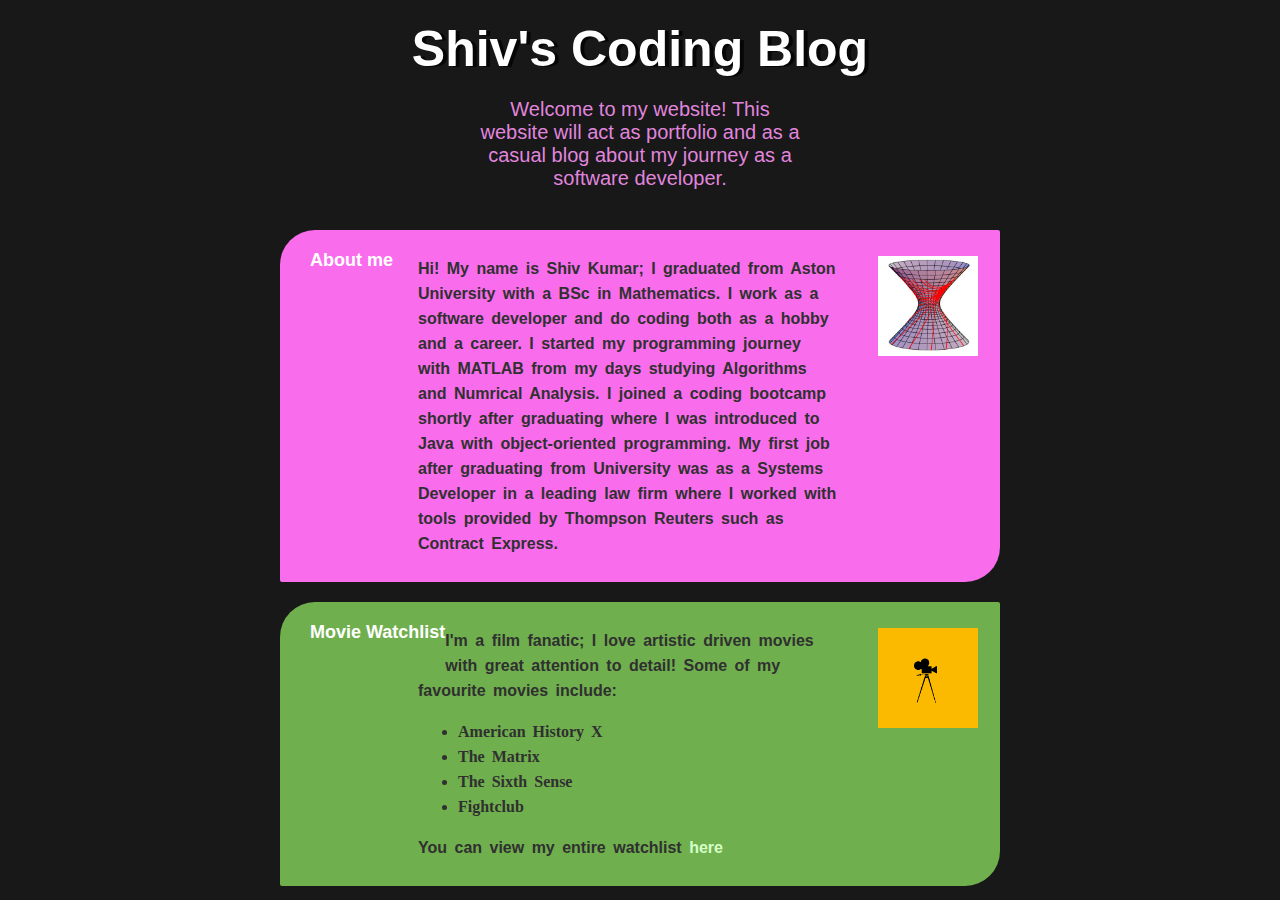
<file: index.html>
<!DOCTYPE html>
<html>

<head>
    <link rel="stylesheet" href="index-styles.css">
    <title>Shiv's Coding Blog</title>
</head>

<body>

    <h1>Shiv's Coding Blog</h1>
    <p id="description">Welcome to my website! This website will act as portfolio and as a casual blog about my journey
        as a software developer.</p>

    <article>
        <div class="container">
            <h2 >About me</h2>
            <div class="pink-block">
                <img src="Images/hyperboloid.jpg">
                <p>
                    Hi! My name is Shiv Kumar; I graduated from Aston University with a BSc in Mathematics.
                    I work as a software developer and do coding both as a hobby and a career.
                    I started my programming journey with MATLAB from my days studying Algorithms and Numrical Analysis.
                    I joined a coding bootcamp shortly after graduating where I was introduced to Java with
                    object-oriented programming.
                    My first job after graduating from University was as a Systems Developer in a leading law firm where
                    I worked with tools provided by Thompson Reuters such as Contract Express.
                </p>
            </div>
        </div>

        <div id="movie-block"  class="container">
            <h2>Movie Watchlist</h2>
            <div class="pink-block" >
                <img src="Images/movie-icon.png">

                <p> I'm a film fanatic; I love artistic driven movies with great attention to detail! Some of my
                    favourite movies
                    include:</p>
                <ul>
                    <li>American History X</li>
                    <li>The Matrix</li>
                    <li>The Sixth Sense</li>
                    <li>Fightclub</li>
                </ul>
                <p>You can view my entire watchlist <a
                    href="http://shivs-coding-blog.com/movies/my-watchlist.html">here</a>
                </p>
            </div>

        </div>
        


    </article>
</body>

</html>
</file>
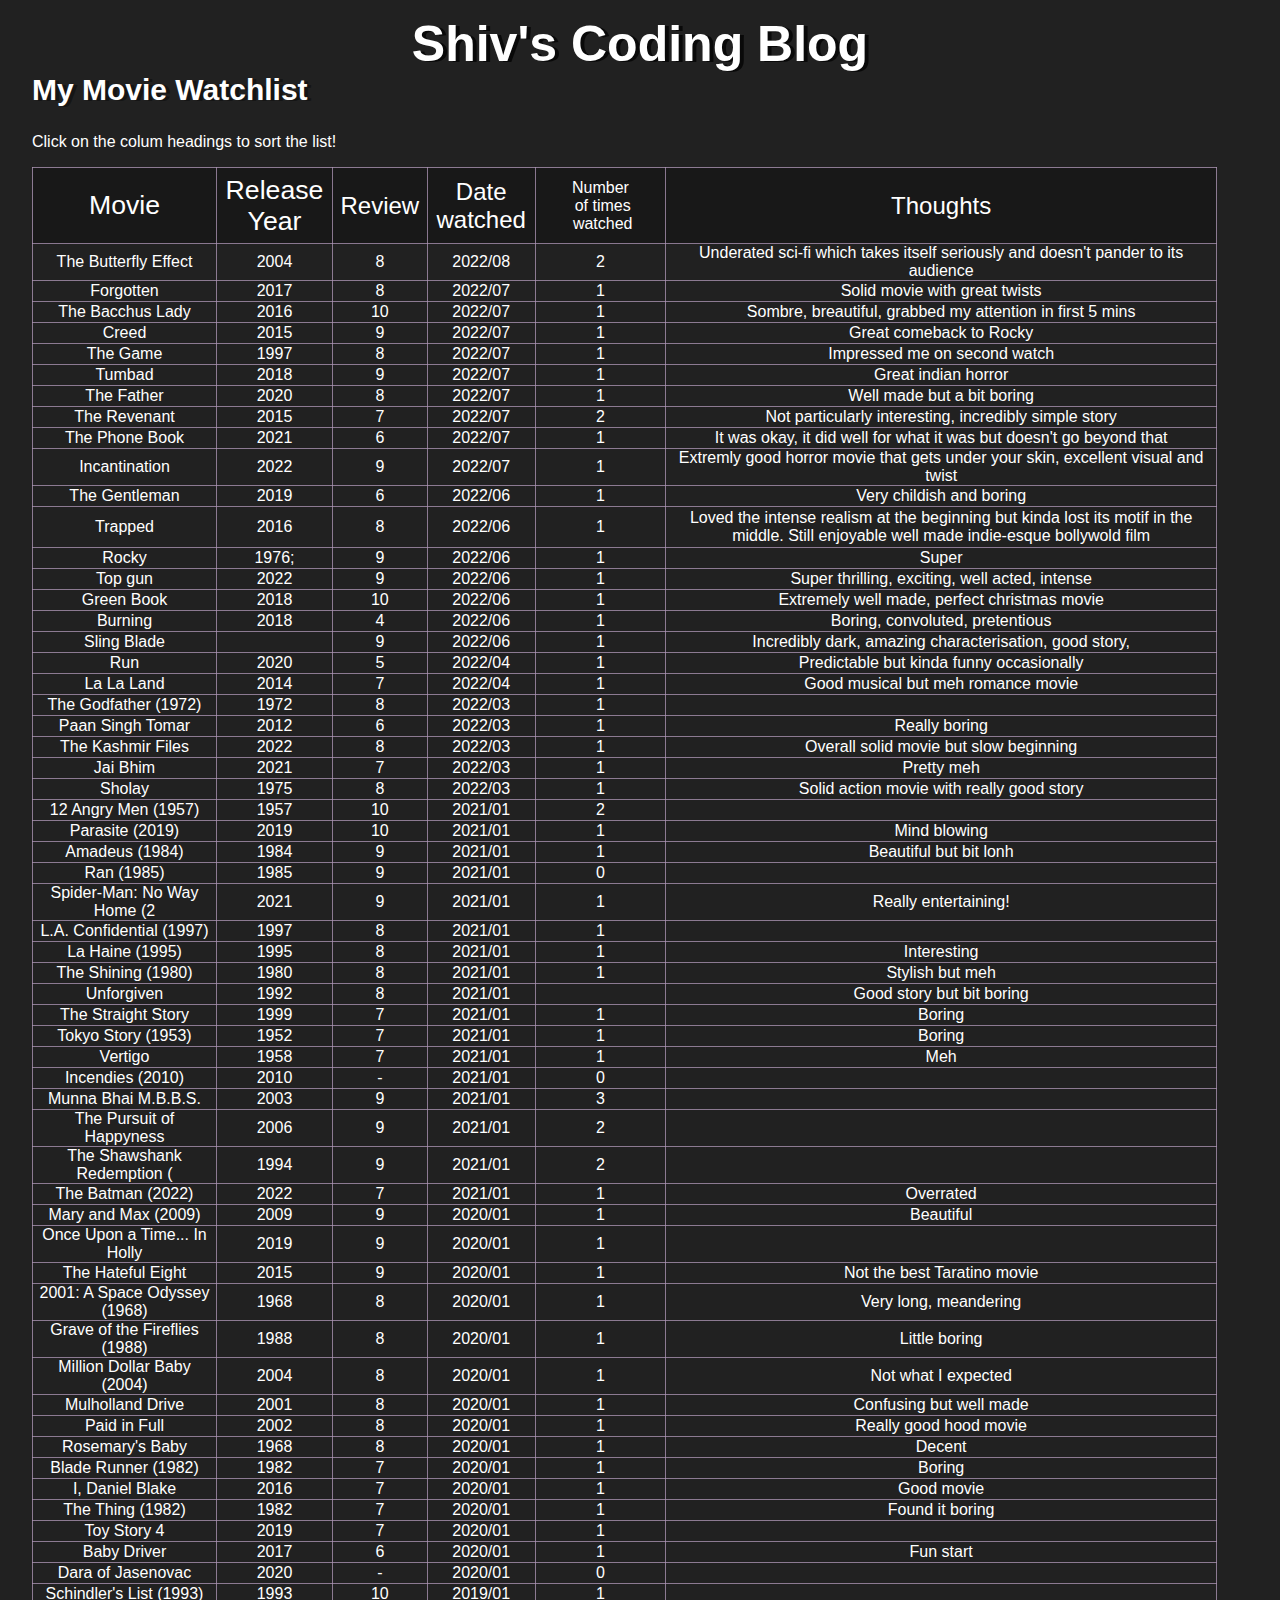
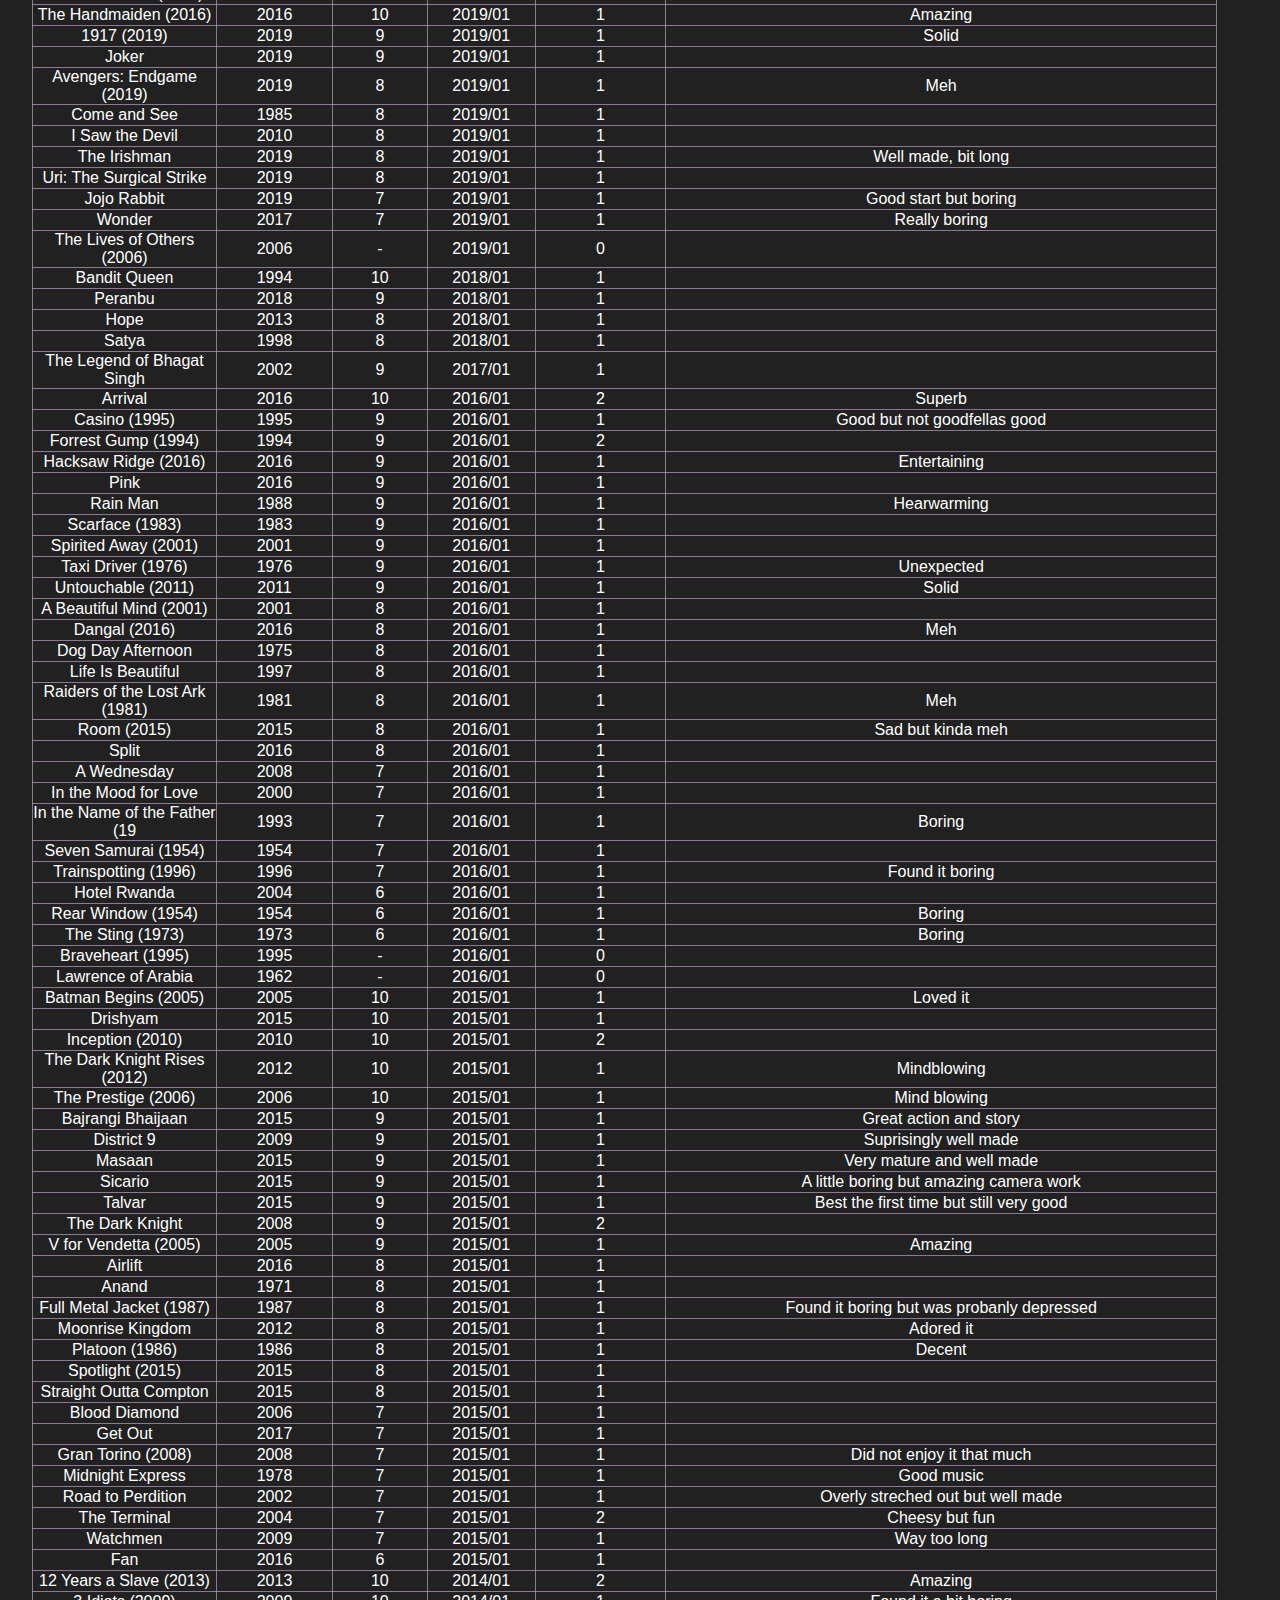
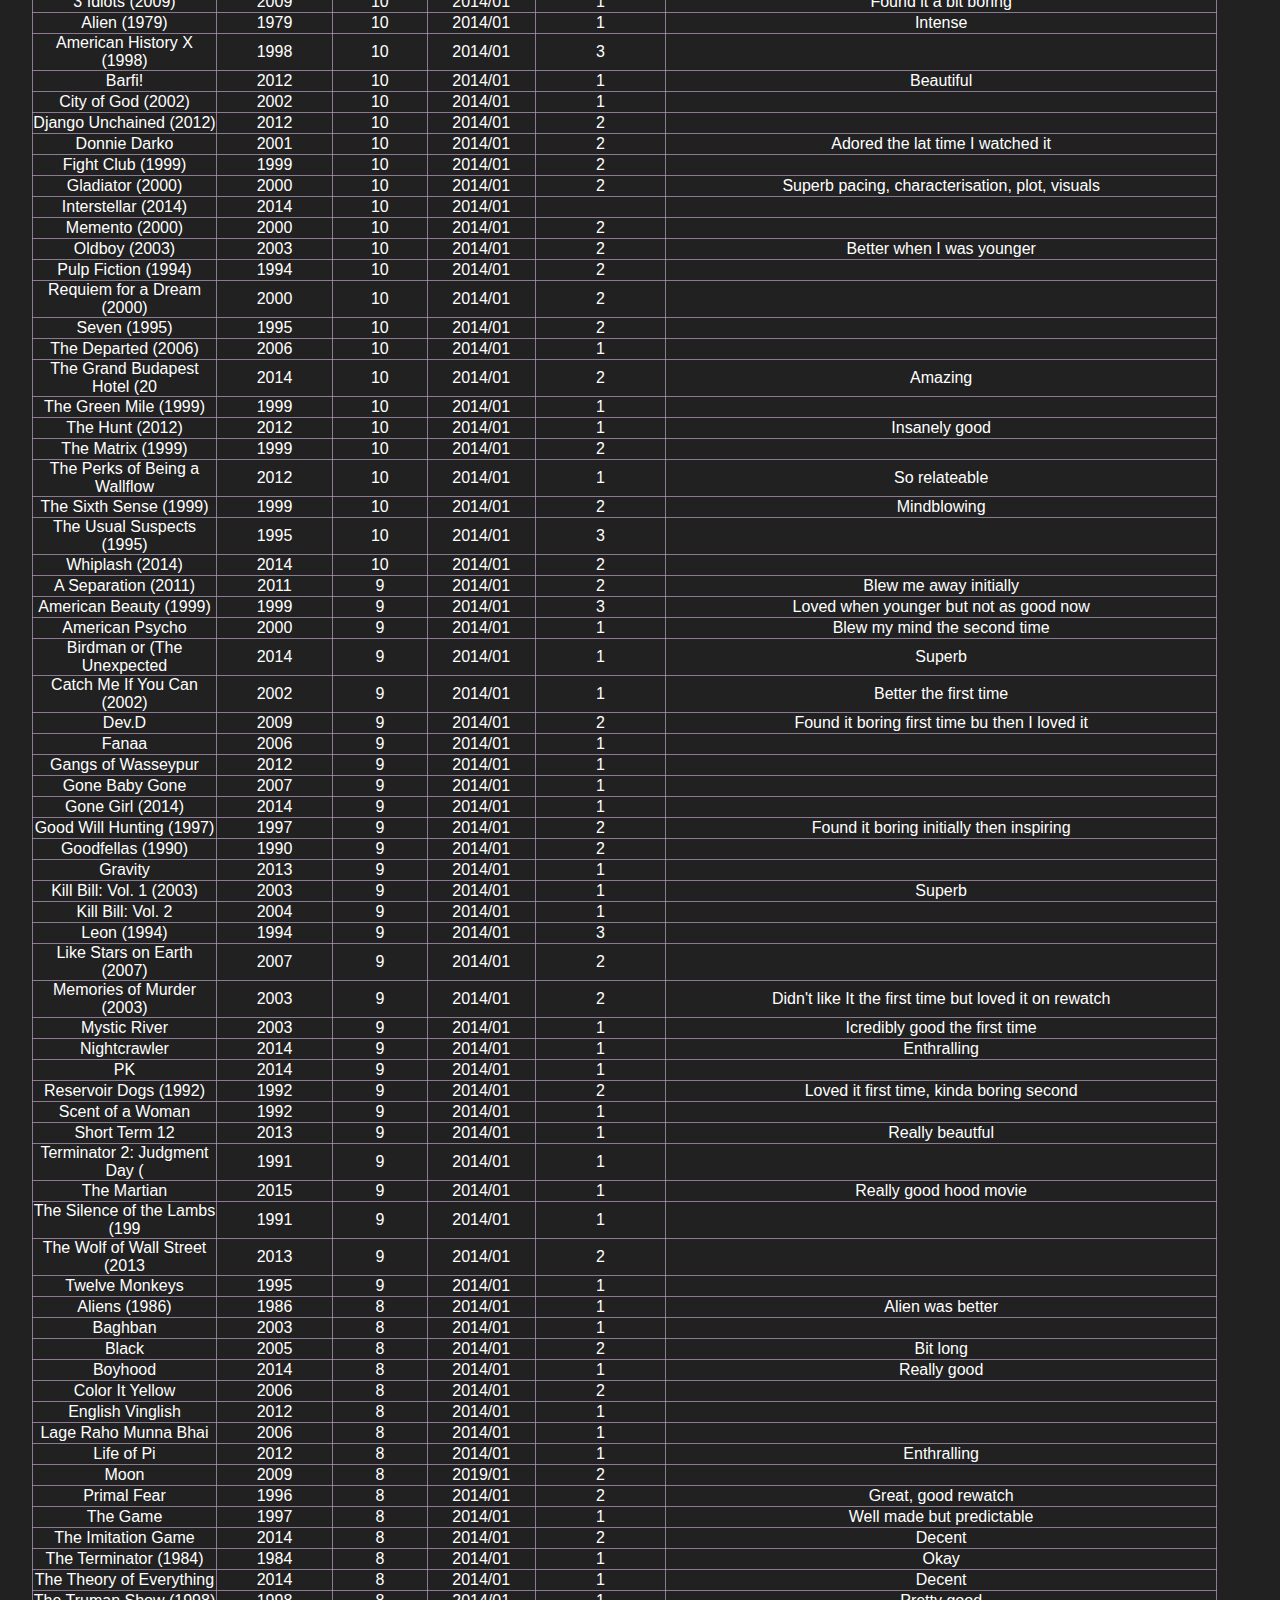
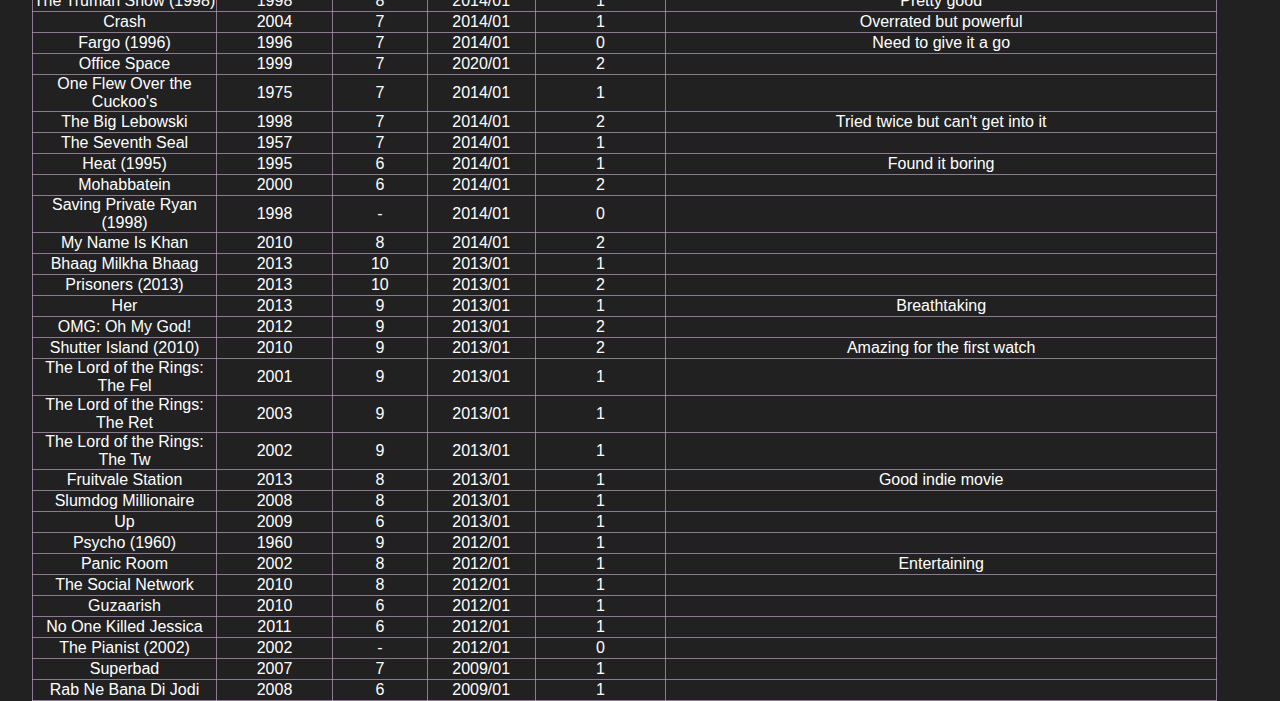
<file: Movie Watchlist/movies.html>
<!DOCTYPE html>
<html>
    <head>
        <link rel="stylesheet" href="styles.css">
        
        <script src="sortable.js"></script>
    </head>
    <body>

      <h1>Shiv's Coding Blog</h1>

      <h2>My Movie Watchlist</h2>
      <p id="note">Click on the colum headings to sort the list!</p>

      <table class="sortable" border="0" cellpadding="0" cellspacing="0" width="1184" style="border-collapse:
 collapse;table-layout:fixed;width:888pt">
 <colgroup><col width="184" style="mso-width-source:userset;mso-width-alt:6729;width:138pt">
 <col width="116" style="mso-width-source:userset;mso-width-alt:4242;width:87pt">
 <col width="95" style="mso-width-source:userset;mso-width-alt:3474;width:71pt">
 <col class="xl66" width="108" style="mso-width-source:userset;mso-width-alt:3949;
 width:81pt">
 <col width="131" style="mso-width-source:userset;mso-width-alt:4790;width:98pt">
 <col class="xl65" width="550" style="mso-width-source:userset;mso-width-alt:20114;
 width:413pt">
 </colgroup><tbody><tr height="75" style="height:56.25pt">
  <td height="75" class="xl69" width="184" style="height:56.25pt;width:138pt; font-size: 20pt; background-color: rgb(24, 24, 24);">Movie</td>
  <td class="xl69" width="116" style="width:87pt; font-size: 20pt; background-color: rgb(24, 24, 24);">Release Year</td>
  <td class="xl69" width="95" style="width:71pt; font-size: 18pt; background-color: rgb(24, 24, 24);">Review</td>
  <td class="xl70" width="108" style="width:81pt; font-size: 18pt; background-color: rgb(24, 24, 24);">Date watched</td>
  <td class="xl70" width="131" style="width:98pt;background-color: rgb(24, 24, 24);">Number<br>
    <span style="mso-spacerun:yes">&nbsp;</span>of times<br>
    <span style="mso-spacerun:yes">&nbsp;</span>watched</td>
  <td class="xl70" width="550" style="width:413pt; font-size: 18pt; background-color: rgb(24, 24, 24);">Thoughts</td>
 </tr>
 <tr height="20" style="height:15.0pt">
  <td height="20" class="xl67" style="height:15.0pt">The Butterfly Effect</td>
  <td class="xl67">2004</td>
  <td class="xl67">8</td>
  <td class="xl68">2022/08</td>
  <td class="xl67">2</td>
  <td class="xl71" width="550" style="width:413pt">Underated sci-fi which takes itself seriously and doesn't pander to its audience</td>
 </tr>
 <tr height="20" style="height:15.0pt">
  <td height="20" class="xl67" style="height:15.0pt">Forgotten</td>
  <td class="xl67">2017</td>
  <td class="xl67">8</td>
  <td class="xl68">2022/07</td>
  <td class="xl67">1</td>
  <td class="xl71" width="550" style="width:413pt">Solid movie with great twists</td>
 </tr>
 <tr height="20" style="height:15.0pt">
  <td height="20" class="xl67" style="height:15.0pt">The Bacchus Lady</td>
  <td class="xl67">2016</td>
  <td class="xl67">10</td>
  <td class="xl68">2022/07</td>
  <td class="xl67">1</td>
  <td class="xl71" width="550" style="width:413pt">Sombre, breautiful, grabbed my
  attention in first 5 mins</td>
 </tr>
 <tr height="20" style="height:15.0pt">
  <td height="20" class="xl67" style="height:15.0pt">Creed</td>
  <td class="xl67">2015</td>
  <td class="xl67">9</td>
  <td class="xl68">2022/07</td>
  <td class="xl67">1</td>
  <td class="xl71" width="550" style="width:413pt">Great comeback to Rocky</td>
 </tr>
 <tr height="20" style="height:15.0pt">
  <td height="20" class="xl67" style="height:15.0pt">The Game</td>
  <td class="xl67">1997</td>
  <td class="xl67">8</td>
  <td class="xl68">2022/07</td>
  <td class="xl67">1</td>
  <td class="xl71" width="550" style="width:413pt">Impressed me on second watch</td>
 </tr>
 <tr height="20" style="height:15.0pt">
  <td height="20" class="xl67" style="height:15.0pt">Tumbad</td>
  <td class="xl67">2018</td>
  <td class="xl67">9</td>
  <td class="xl68">2022/07</td>
  <td class="xl67">1</td>
  <td class="xl71" width="550" style="width:413pt">Great indian horror</td>
 </tr>
 <tr height="20" style="height:15.0pt">
  <td height="20" class="xl67" style="height:15.0pt">The Father</td>
  <td class="xl67">2020</td>
  <td class="xl67">8</td>
  <td class="xl68">2022/07</td>
  <td class="xl67">1</td>
  <td class="xl71" width="550" style="width:413pt">Well made but a bit boring</td>
 </tr>
 <tr height="20" style="height:15.0pt">
  <td height="20" class="xl67" style="height:15.0pt">The Revenant</td>
  <td class="xl67">2015</td>
  <td class="xl67">7</td>
  <td class="xl68">2022/07</td>
  <td class="xl67">2</td>
  <td class="xl71" width="550" style="width:413pt">Not particularly interesting,
  incredibly simple story</td>
 </tr>
 <tr height="20" style="height:15.0pt">
  <td height="20" class="xl67" style="height:15.0pt">The Phone Book</td>
  <td class="xl67">2021</td>
  <td class="xl67">6</td>
  <td class="xl68">2022/07</td>
  <td class="xl67">1</td>
  <td class="xl71" width="550" style="width:413pt">It was okay, it did well for
  what it was but doesn't go beyond that</td>
 </tr>
 <tr height="20" style="height:15.0pt">
  <td height="20" class="xl67" style="height:15.0pt">Incantination</td>
  <td class="xl67">2022</td>
  <td class="xl67">9</td>
  <td class="xl68">2022/07</td>
  <td class="xl67">1</td>
  <td class="xl71" width="550" style="width:413pt">Extremly good horror movie that
  gets under your skin, excellent visual and twist</td>
 </tr>
 <tr height="20" style="height:15.0pt">
  <td height="20" class="xl67" style="height:15.0pt">The Gentleman</td>
  <td class="xl67">2019</td>
  <td class="xl67">6</td>
  <td class="xl68">2022/06</td>
  <td class="xl67">1</td>
  <td class="xl71" width="550" style="width:413pt">Very childish and boring</td>
 </tr>
 <tr height="40" style="height:30.0pt">
  <td height="40" class="xl67" style="height:30.0pt">Trapped</td>
  <td class="xl67">2016</td>
  <td class="xl67">8</td>
  <td class="xl68">2022/06</td>
  <td class="xl67">1</td>
  <td class="xl71" width="550" style="width:413pt">Loved the intense realism at the
  beginning but kinda lost its motif in the middle. Still enjoyable well made
  indie-esque bollywold film</td>
 </tr>
 <tr height="20" style="height:15.0pt">
  <td height="20" class="xl67" style="height:15.0pt">Rocky</td>
  <td class="xl67">1976;</td>
  <td class="xl67">9</td>
  <td class="xl68">2022/06</td>
  <td class="xl67">1</td>
  <td class="xl71" width="550" style="width:413pt">Super</td>
 </tr>
 <tr height="20" style="height:15.0pt">
  <td height="20" class="xl67" style="height:15.0pt">Top gun</td>
  <td class="xl67">2022</td>
  <td class="xl67">9</td>
  <td class="xl68">2022/06</td>
  <td class="xl67">1</td>
  <td class="xl71" width="550" style="width:413pt">Super thrilling, exciting, well
  acted, intense</td>
 </tr>
 <tr height="20" style="height:15.0pt">
  <td height="20" class="xl67" style="height:15.0pt">Green Book</td>
  <td class="xl67">2018</td>
  <td class="xl67">10</td>
  <td class="xl68">2022/06</td>
  <td class="xl67">1</td>
  <td class="xl71" width="550" style="width:413pt">Extremely well made, perfect
  christmas movie</td>
 </tr>
 <tr height="20" style="height:15.0pt">
  <td height="20" class="xl67" style="height:15.0pt">Burning</td>
  <td class="xl67">2018</td>
  <td class="xl67">4</td>
  <td class="xl68">2022/06</td>
  <td class="xl67">1</td>
  <td class="xl71" width="550" style="width:413pt">Boring, convoluted, pretentious</td>
 </tr>
 <tr height="20" style="height:15.0pt">
  <td height="20" class="xl67" style="height:15.0pt">Sling Blade</td>
  <td class="xl67"></td>
  <td class="xl67">9</td>
  <td class="xl68">2022/06</td>
  <td class="xl67">1</td>
  <td class="xl71" width="550" style="width:413pt">Incredibly dark, amazing
  characterisation, good story,</td>
 </tr>
 <tr height="20" style="height:15.0pt">
  <td height="20" class="xl67" style="height:15.0pt">Run</td>
  <td class="xl67">2020</td>
  <td class="xl67">5</td>
  <td class="xl68">2022/04</td>
  <td class="xl67">1</td>
  <td class="xl71" width="550" style="width:413pt">Predictable but kinda funny
  occasionally</td>
 </tr>
 <tr height="20" style="height:15.0pt">
  <td height="20" class="xl67" style="height:15.0pt">La La Land</td>
  <td class="xl67">2014</td>
  <td class="xl67">7</td>
  <td class="xl68">2022/04</td>
  <td class="xl67">1</td>
  <td class="xl71" width="550" style="width:413pt">Good musical but meh romance
  movie</td>
 </tr>
 <tr height="20" style="height:15.0pt">
  <td height="20" class="xl67" style="height:15.0pt">The Godfather (1972)</td>
  <td class="xl67">1972</td>
  <td class="xl67">8</td>
  <td class="xl68">2022/03</td>
  <td class="xl67">1</td>
  <td class="xl71" width="550" style="width:413pt"></td>
 </tr>
 <tr height="20" style="height:15.0pt">
  <td height="20" class="xl67" style="height:15.0pt">Paan Singh Tomar</td>
  <td class="xl67">2012</td>
  <td class="xl67">6</td>
  <td class="xl68">2022/03</td>
  <td class="xl67">1</td>
  <td class="xl71" width="550" style="width:413pt">Really boring</td>
 </tr>
 <tr height="20" style="height:15.0pt">
  <td height="20" class="xl67" style="height:15.0pt">The Kashmir Files</td>
  <td class="xl67">2022</td>
  <td class="xl67">8</td>
  <td class="xl68">2022/03</td>
  <td class="xl67">1</td>
  <td class="xl71" width="550" style="width:413pt">Overall solid movie but slow
  beginning</td>
 </tr>
 <tr height="20" style="height:15.0pt">
  <td height="20" class="xl67" style="height:15.0pt">Jai Bhim</td>
  <td class="xl67">2021</td>
  <td class="xl67">7</td>
  <td class="xl68">2022/03</td>
  <td class="xl67">1</td>
  <td class="xl71" width="550" style="width:413pt">Pretty meh</td>
 </tr>
 <tr height="20" style="height:15.0pt">
  <td height="20" class="xl67" style="height:15.0pt">Sholay</td>
  <td class="xl67">1975</td>
  <td class="xl67">8</td>
  <td class="xl68">2022/03</td>
  <td class="xl67">1</td>
  <td class="xl71" width="550" style="width:413pt">Solid action movie with really
  good story</td>
 </tr>
 <tr height="20" style="height:15.0pt">
  <td height="20" class="xl67" style="height:15.0pt">12 Angry Men (1957)</td>
  <td class="xl67">1957</td>
  <td class="xl67">10</td>
  <td class="xl68">2021/01</td>
  <td class="xl67">2</td>
  <td class="xl71" width="550" style="width:413pt"></td>
 </tr>
 <tr height="20" style="height:15.0pt">
  <td height="20" class="xl67" style="height:15.0pt">Parasite (2019)</td>
  <td class="xl67">2019</td>
  <td class="xl67">10</td>
  <td class="xl68">2021/01</td>
  <td class="xl67">1</td>
  <td class="xl71" width="550" style="width:413pt">Mind blowing</td>
 </tr>
 <tr height="20" style="height:15.0pt">
  <td height="20" class="xl67" style="height:15.0pt">Amadeus (1984)</td>
  <td class="xl67">1984</td>
  <td class="xl67">9</td>
  <td class="xl68">2021/01</td>
  <td class="xl67">1</td>
  <td class="xl71" width="550" style="width:413pt">Beautiful but bit lonh</td>
 </tr>
 <tr height="20" style="height:15.0pt">
  <td height="20" class="xl67" style="height:15.0pt">Ran (1985)</td>
  <td class="xl67">1985</td>
  <td class="xl67">9</td>
  <td class="xl68">2021/01</td>
  <td class="xl67">0</td>
  <td class="xl71" width="550" style="width:413pt"></td>
 </tr>
 <tr height="20" style="height:15.0pt">
  <td height="20" class="xl67" style="height:15.0pt">Spider-Man: No Way Home (2<span style="display:none">021)</span></td>
  <td class="xl67">2021</td>
  <td class="xl67">9</td>
  <td class="xl68">2021/01</td>
  <td class="xl67">1</td>
  <td class="xl71" width="550" style="width:413pt">Really entertaining!</td>
 </tr>
 <tr height="20" style="height:15.0pt">
  <td height="20" class="xl67" style="height:15.0pt">L.A. Confidential (1997)</td>
  <td class="xl67">1997</td>
  <td class="xl67">8</td>
  <td class="xl68">2021/01</td>
  <td class="xl67">1</td>
  <td class="xl71" width="550" style="width:413pt"></td>
 </tr>
 <tr height="20" style="height:15.0pt">
  <td height="20" class="xl67" style="height:15.0pt">La Haine (1995)</td>
  <td class="xl67">1995</td>
  <td class="xl67">8</td>
  <td class="xl68">2021/01</td>
  <td class="xl67">1</td>
  <td class="xl71" width="550" style="width:413pt">Interesting</td>
 </tr>
 <tr height="20" style="height:15.0pt">
  <td height="20" class="xl67" style="height:15.0pt">The Shining (1980)</td>
  <td class="xl67">1980</td>
  <td class="xl67">8</td>
  <td class="xl68">2021/01</td>
  <td class="xl67">1</td>
  <td class="xl71" width="550" style="width:413pt">Stylish but meh</td>
 </tr>
 <tr height="20" style="height:15.0pt">
  <td height="20" class="xl67" style="height:15.0pt">Unforgiven</td>
  <td class="xl67">1992</td>
  <td class="xl67">8</td>
  <td class="xl68">2021/01</td>
  <td class="xl67"></td>
  <td class="xl71" width="550" style="width:413pt">Good story but bit boring</td>
 </tr>
 <tr height="20" style="height:15.0pt">
  <td height="20" class="xl67" style="height:15.0pt">The Straight Story</td>
  <td class="xl67">1999</td>
  <td class="xl67">7</td>
  <td class="xl68">2021/01</td>
  <td class="xl67">1</td>
  <td class="xl71" width="550" style="width:413pt">Boring</td>
 </tr>
 <tr height="20" style="height:15.0pt">
  <td height="20" class="xl67" style="height:15.0pt">Tokyo Story (1953)</td>
  <td class="xl67">1952</td>
  <td class="xl67">7</td>
  <td class="xl68">2021/01</td>
  <td class="xl67">1</td>
  <td class="xl71" width="550" style="width:413pt">Boring</td>
 </tr>
 <tr height="20" style="height:15.0pt">
  <td height="20" class="xl67" style="height:15.0pt">Vertigo</td>
  <td class="xl67">1958</td>
  <td class="xl67">7</td>
  <td class="xl68">2021/01</td>
  <td class="xl67">1</td>
  <td class="xl71" width="550" style="width:413pt">Meh</td>
 </tr>
 <tr height="20" style="height:15.0pt">
  <td height="20" class="xl67" style="height:15.0pt">Incendies (2010)</td>
  <td class="xl67">2010</td>
  <td class="xl67">-</td>
  <td class="xl68">2021/01</td>
  <td class="xl67">0</td>
  <td class="xl71" width="550" style="width:413pt"></td>
 </tr>
 <tr height="20" style="height:15.0pt">
  <td height="20" class="xl67" style="height:15.0pt">Munna Bhai M.B.B.S.</td>
  <td class="xl67">2003</td>
  <td class="xl67">9</td>
  <td class="xl68">2021/01</td>
  <td class="xl67">3</td>
  <td class="xl71" width="550" style="width:413pt"></td>
 </tr>
 <tr height="20" style="height:15.0pt">
  <td height="20" class="xl67" style="height:15.0pt">The Pursuit of Happyness</td>
  <td class="xl67">2006</td>
  <td class="xl67">9</td>
  <td class="xl68">2021/01</td>
  <td class="xl67">2</td>
  <td class="xl71" width="550" style="width:413pt"></td>
 </tr>
 <tr height="20" style="height:15.0pt">
  <td height="20" class="xl67" style="height:15.0pt">The Shawshank Redemption (<span style="display:none">1994)</span></td>
  <td class="xl67">1994</td>
  <td class="xl67">9</td>
  <td class="xl68">2021/01</td>
  <td class="xl67">2</td>
  <td class="xl71" width="550" style="width:413pt"></td>
 </tr>
 <tr height="20" style="height:15.0pt">
  <td height="20" class="xl67" style="height:15.0pt">The Batman (2022)</td>
  <td class="xl67">2022</td>
  <td class="xl67">7</td>
  <td class="xl68">2021/01</td>
  <td class="xl67">1</td>
  <td class="xl71" width="550" style="width:413pt">Overrated</td>
 </tr>
 <tr height="20" style="height:15.0pt">
  <td height="20" class="xl67" style="height:15.0pt">Mary and Max (2009)</td>
  <td class="xl67">2009</td>
  <td class="xl67">9</td>
  <td class="xl68">2020/01</td>
  <td class="xl67">1</td>
  <td class="xl71" width="550" style="width:413pt">Beautiful</td>
 </tr>
 <tr height="20" style="height:15.0pt">
  <td height="20" class="xl67" style="height:15.0pt">Once Upon a Time... In Holly<span style="display:none">wood</span></td>
  <td class="xl67">2019</td>
  <td class="xl67">9</td>
  <td class="xl68">2020/01</td>
  <td class="xl67">1</td>
  <td class="xl71" width="550" style="width:413pt"></td>
 </tr>
 <tr height="20" style="height:15.0pt">
  <td height="20" class="xl67" style="height:15.0pt">The Hateful Eight</td>
  <td class="xl67">2015</td>
  <td class="xl67">9</td>
  <td class="xl68">2020/01</td>
  <td class="xl67">1</td>
  <td class="xl71" width="550" style="width:413pt">Not the best Taratino movie</td>
 </tr>
 <tr height="20" style="height:15.0pt">
  <td height="20" class="xl67" style="height:15.0pt">2001: A Space Odyssey (1968)</td>
  <td class="xl67">1968</td>
  <td class="xl67">8</td>
  <td class="xl68">2020/01</td>
  <td class="xl67">1</td>
  <td class="xl71" width="550" style="width:413pt">Very long, meandering</td>
 </tr>
 <tr height="20" style="height:15.0pt">
  <td height="20" class="xl67" style="height:15.0pt">Grave of the Fireflies (1988)</td>
  <td class="xl67">1988</td>
  <td class="xl67">8</td>
  <td class="xl68">2020/01</td>
  <td class="xl67">1</td>
  <td class="xl71" width="550" style="width:413pt">Little boring</td>
 </tr>
 <tr height="20" style="height:15.0pt">
  <td height="20" class="xl67" style="height:15.0pt">Million Dollar Baby (2004)</td>
  <td class="xl67">2004</td>
  <td class="xl67">8</td>
  <td class="xl68">2020/01</td>
  <td class="xl67">1</td>
  <td class="xl71" width="550" style="width:413pt">Not what I expected</td>
 </tr>
 <tr height="20" style="height:15.0pt">
  <td height="20" class="xl67" style="height:15.0pt">Mulholland Drive</td>
  <td class="xl67">2001</td>
  <td class="xl67">8</td>
  <td class="xl68">2020/01</td>
  <td class="xl67">1</td>
  <td class="xl71" width="550" style="width:413pt">Confusing but well made</td>
 </tr>
 <tr height="20" style="height:15.0pt">
  <td height="20" class="xl67" style="height:15.0pt">Paid in Full</td>
  <td class="xl67">2002</td>
  <td class="xl67">8</td>
  <td class="xl68">2020/01</td>
  <td class="xl67">1</td>
  <td class="xl71" width="550" style="width:413pt">Really good hood movie</td>
 </tr>
 <tr height="20" style="height:15.0pt">
  <td height="20" class="xl67" style="height:15.0pt">Rosemary's Baby</td>
  <td class="xl67">1968</td>
  <td class="xl67">8</td>
  <td class="xl68">2020/01</td>
  <td class="xl67">1</td>
  <td class="xl71" width="550" style="width:413pt">Decent</td>
 </tr>
 <tr height="20" style="height:15.0pt">
  <td height="20" class="xl67" style="height:15.0pt">Blade Runner (1982)</td>
  <td class="xl67">1982</td>
  <td class="xl67">7</td>
  <td class="xl68">2020/01</td>
  <td class="xl67">1</td>
  <td class="xl71" width="550" style="width:413pt">Boring</td>
 </tr>
 <tr height="20" style="height:15.0pt">
  <td height="20" class="xl67" style="height:15.0pt">I, Daniel Blake</td>
  <td class="xl67">2016</td>
  <td class="xl67">7</td>
  <td class="xl68">2020/01</td>
  <td class="xl67">1</td>
  <td class="xl71" width="550" style="width:413pt">Good movie</td>
 </tr>
 <tr height="20" style="height:15.0pt">
  <td height="20" class="xl67" style="height:15.0pt">The Thing (1982)</td>
  <td class="xl67">1982</td>
  <td class="xl67">7</td>
  <td class="xl68">2020/01</td>
  <td class="xl67">1</td>
  <td class="xl71" width="550" style="width:413pt">Found it boring</td>
 </tr>
 <tr height="20" style="height:15.0pt">
  <td height="20" class="xl67" style="height:15.0pt">Toy Story 4</td>
  <td class="xl67">2019</td>
  <td class="xl67">7</td>
  <td class="xl68">2020/01</td>
  <td class="xl67">1</td>
  <td class="xl71" width="550" style="width:413pt"></td>
 </tr>
 <tr height="20" style="height:15.0pt">
  <td height="20" class="xl67" style="height:15.0pt">Baby Driver</td>
  <td class="xl67">2017</td>
  <td class="xl67">6</td>
  <td class="xl68">2020/01</td>
  <td class="xl67">1</td>
  <td class="xl71" width="550" style="width:413pt">Fun start</td>
 </tr>
 <tr height="20" style="height:15.0pt">
  <td height="20" class="xl67" style="height:15.0pt">Dara of Jasenovac</td>
  <td class="xl67">2020</td>
  <td class="xl67">-</td>
  <td class="xl68">2020/01</td>
  <td class="xl67">0</td>
  <td class="xl71" width="550" style="width:413pt"></td>
 </tr>
 <tr height="20" style="height:15.0pt">
  <td height="20" class="xl67" style="height:15.0pt">Schindler's List (1993)</td>
  <td class="xl67">1993</td>
  <td class="xl67">10</td>
  <td class="xl68">2019/01</td>
  <td class="xl67">1</td>
  <td class="xl71" width="550" style="width:413pt"></td>
 </tr>
 <tr height="20" style="height:15.0pt">
  <td height="20" class="xl67" style="height:15.0pt">The Handmaiden (2016)</td>
  <td class="xl67">2016</td>
  <td class="xl67">10</td>
  <td class="xl68">2019/01</td>
  <td class="xl67">1</td>
  <td class="xl71" width="550" style="width:413pt">Amazing</td>
 </tr>
 <tr height="20" style="height:15.0pt">
  <td height="20" class="xl67" style="height:15.0pt">1917 (2019)</td>
  <td class="xl67">2019</td>
  <td class="xl67">9</td>
  <td class="xl68">2019/01</td>
  <td class="xl67">1</td>
  <td class="xl71" width="550" style="width:413pt">Solid</td>
 </tr>
 <tr height="20" style="height:15.0pt">
  <td height="20" class="xl67" style="height:15.0pt">Joker</td>
  <td class="xl67">2019</td>
  <td class="xl67">9</td>
  <td class="xl68">2019/01</td>
  <td class="xl67">1</td>
  <td class="xl71" width="550" style="width:413pt"></td>
 </tr>
 <tr height="20" style="height:15.0pt">
  <td height="20" class="xl67" style="height:15.0pt">Avengers: Endgame (2019)</td>
  <td class="xl67">2019</td>
  <td class="xl67">8</td>
  <td class="xl68">2019/01</td>
  <td class="xl67">1</td>
  <td class="xl71" width="550" style="width:413pt">Meh</td>
 </tr>
 <tr height="20" style="height:15.0pt">
  <td height="20" class="xl67" style="height:15.0pt">Come and See</td>
  <td class="xl67">1985</td>
  <td class="xl67">8</td>
  <td class="xl68">2019/01</td>
  <td class="xl67">1</td>
  <td class="xl71" width="550" style="width:413pt"></td>
 </tr>
 <tr height="20" style="height:15.0pt">
  <td height="20" class="xl67" style="height:15.0pt">I Saw the Devil</td>
  <td class="xl67">2010</td>
  <td class="xl67">8</td>
  <td class="xl68">2019/01</td>
  <td class="xl67">1</td>
  <td class="xl71" width="550" style="width:413pt"></td>
 </tr>
 <tr height="20" style="height:15.0pt">
  <td height="20" class="xl67" style="height:15.0pt">The Irishman</td>
  <td class="xl67">2019</td>
  <td class="xl67">8</td>
  <td class="xl68">2019/01</td>
  <td class="xl67">1</td>
  <td class="xl71" width="550" style="width:413pt">Well made, bit long</td>
 </tr>
 <tr height="20" style="height:15.0pt">
  <td height="20" class="xl67" style="height:15.0pt">Uri: The Surgical Strike</td>
  <td class="xl67">2019</td>
  <td class="xl67">8</td>
  <td class="xl68">2019/01</td>
  <td class="xl67">1</td>
  <td class="xl71" width="550" style="width:413pt"></td>
 </tr>
 <tr height="20" style="height:15.0pt">
  <td height="20" class="xl67" style="height:15.0pt">Jojo Rabbit</td>
  <td class="xl67">2019</td>
  <td class="xl67">7</td>
  <td class="xl68">2019/01</td>
  <td class="xl67">1</td>
  <td class="xl71" width="550" style="width:413pt">Good start but boring</td>
 </tr>
 <tr height="20" style="height:15.0pt">
  <td height="20" class="xl67" style="height:15.0pt">Wonder</td>
  <td class="xl67">2017</td>
  <td class="xl67">7</td>
  <td class="xl68">2019/01</td>
  <td class="xl67">1</td>
  <td class="xl71" width="550" style="width:413pt">Really boring</td>
 </tr>
 <tr height="20" style="height:15.0pt">
  <td height="20" class="xl67" style="height:15.0pt">The Lives of Others (2006)</td>
  <td class="xl67">2006</td>
  <td class="xl67">-</td>
  <td class="xl68">2019/01</td>
  <td class="xl67">0</td>
  <td class="xl71" width="550" style="width:413pt"></td>
 </tr>
 <tr height="20" style="height:15.0pt">
  <td height="20" class="xl67" style="height:15.0pt">Bandit Queen</td>
  <td class="xl67">1994</td>
  <td class="xl67">10</td>
  <td class="xl68">2018/01</td>
  <td class="xl67">1</td>
  <td class="xl71" width="550" style="width:413pt"></td>
 </tr>
 <tr height="20" style="height:15.0pt">
  <td height="20" class="xl67" style="height:15.0pt">Peranbu</td>
  <td class="xl67">2018</td>
  <td class="xl67">9</td>
  <td class="xl68">2018/01</td>
  <td class="xl67">1</td>
  <td class="xl71" width="550" style="width:413pt"></td>
 </tr>
 <tr height="20" style="height:15.0pt">
  <td height="20" class="xl67" style="height:15.0pt">Hope</td>
  <td class="xl67">2013</td>
  <td class="xl67">8</td>
  <td class="xl68">2018/01</td>
  <td class="xl67">1</td>
  <td class="xl71" width="550" style="width:413pt"></td>
 </tr>
 <tr height="20" style="height:15.0pt">
  <td height="20" class="xl67" style="height:15.0pt">Satya</td>
  <td class="xl67">1998</td>
  <td class="xl67">8</td>
  <td class="xl68">2018/01</td>
  <td class="xl67">1</td>
  <td class="xl71" width="550" style="width:413pt"></td>
 </tr>
 <tr height="20" style="height:15.0pt">
  <td height="20" class="xl67" style="height:15.0pt">The Legend of Bhagat Singh</td>
  <td class="xl67">2002</td>
  <td class="xl67">9</td>
  <td class="xl68">2017/01</td>
  <td class="xl67">1</td>
  <td class="xl71" width="550" style="width:413pt"></td>
 </tr>
 <tr height="20" style="height:15.0pt">
  <td height="20" class="xl67" style="height:15.0pt">Arrival</td>
  <td class="xl67">2016</td>
  <td class="xl67">10</td>
  <td class="xl68">2016/01</td>
  <td class="xl67">2</td>
  <td class="xl71" width="550" style="width:413pt">Superb</td>
 </tr>
 <tr height="20" style="height:15.0pt">
  <td height="20" class="xl67" style="height:15.0pt">Casino (1995)</td>
  <td class="xl67">1995</td>
  <td class="xl67">9</td>
  <td class="xl68">2016/01</td>
  <td class="xl67">1</td>
  <td class="xl71" width="550" style="width:413pt">Good but not goodfellas good</td>
 </tr>
 <tr height="20" style="height:15.0pt">
  <td height="20" class="xl67" style="height:15.0pt">Forrest Gump (1994)</td>
  <td class="xl67">1994</td>
  <td class="xl67">9</td>
  <td class="xl68">2016/01</td>
  <td class="xl67">2</td>
  <td class="xl71" width="550" style="width:413pt"></td>
 </tr>
 <tr height="20" style="height:15.0pt">
  <td height="20" class="xl67" style="height:15.0pt">Hacksaw Ridge (2016)</td>
  <td class="xl67">2016</td>
  <td class="xl67">9</td>
  <td class="xl68">2016/01</td>
  <td class="xl67">1</td>
  <td class="xl71" width="550" style="width:413pt">Entertaining</td>
 </tr>
 <tr height="20" style="height:15.0pt">
  <td height="20" class="xl67" style="height:15.0pt">Pink</td>
  <td class="xl67">2016</td>
  <td class="xl67">9</td>
  <td class="xl68">2016/01</td>
  <td class="xl67">1</td>
  <td class="xl71" width="550" style="width:413pt"></td>
 </tr>
 <tr height="20" style="height:15.0pt">
  <td height="20" class="xl67" style="height:15.0pt">Rain Man</td>
  <td class="xl67">1988</td>
  <td class="xl67">9</td>
  <td class="xl68">2016/01</td>
  <td class="xl67">1</td>
  <td class="xl71" width="550" style="width:413pt">Hearwarming</td>
 </tr>
 <tr height="20" style="height:15.0pt">
  <td height="20" class="xl67" style="height:15.0pt">Scarface (1983)</td>
  <td class="xl67">1983</td>
  <td class="xl67">9</td>
  <td class="xl68">2016/01</td>
  <td class="xl67">1</td>
  <td class="xl71" width="550" style="width:413pt"></td>
 </tr>
 <tr height="20" style="height:15.0pt">
  <td height="20" class="xl67" style="height:15.0pt">Spirited Away (2001)</td>
  <td class="xl67">2001</td>
  <td class="xl67">9</td>
  <td class="xl68">2016/01</td>
  <td class="xl67">1</td>
  <td class="xl71" width="550" style="width:413pt"></td>
 </tr>
 <tr height="20" style="height:15.0pt">
  <td height="20" class="xl67" style="height:15.0pt">Taxi Driver (1976)</td>
  <td class="xl67">1976</td>
  <td class="xl67">9</td>
  <td class="xl68">2016/01</td>
  <td class="xl67">1</td>
  <td class="xl71" width="550" style="width:413pt">Unexpected</td>
 </tr>
 <tr height="20" style="height:15.0pt">
  <td height="20" class="xl67" style="height:15.0pt">Untouchable (2011)</td>
  <td class="xl67">2011</td>
  <td class="xl67">9</td>
  <td class="xl68">2016/01</td>
  <td class="xl67">1</td>
  <td class="xl71" width="550" style="width:413pt">Solid</td>
 </tr>
 <tr height="20" style="height:15.0pt">
  <td height="20" class="xl67" style="height:15.0pt">A Beautiful Mind (2001)</td>
  <td class="xl67">2001</td>
  <td class="xl67">8</td>
  <td class="xl68">2016/01</td>
  <td class="xl67">1</td>
  <td class="xl71" width="550" style="width:413pt"></td>
 </tr>
 <tr height="20" style="height:15.0pt">
  <td height="20" class="xl67" style="height:15.0pt">Dangal (2016)</td>
  <td class="xl67">2016</td>
  <td class="xl67">8</td>
  <td class="xl68">2016/01</td>
  <td class="xl67">1</td>
  <td class="xl71" width="550" style="width:413pt">Meh</td>
 </tr>
 <tr height="20" style="height:15.0pt">
  <td height="20" class="xl67" style="height:15.0pt">Dog Day Afternoon</td>
  <td class="xl67">1975</td>
  <td class="xl67">8</td>
  <td class="xl68">2016/01</td>
  <td class="xl67">1</td>
  <td class="xl71" width="550" style="width:413pt"></td>
 </tr>
 <tr height="20" style="height:15.0pt">
  <td height="20" class="xl67" style="height:15.0pt">Life Is Beautiful</td>
  <td class="xl67">1997</td>
  <td class="xl67">8</td>
  <td class="xl68">2016/01</td>
  <td class="xl67">1</td>
  <td class="xl71" width="550" style="width:413pt"></td>
 </tr>
 <tr height="20" style="height:15.0pt">
  <td height="20" class="xl67" style="height:15.0pt">Raiders of the Lost Ark (1981)</td>
  <td class="xl67">1981</td>
  <td class="xl67">8</td>
  <td class="xl68">2016/01</td>
  <td class="xl67">1</td>
  <td class="xl71" width="550" style="width:413pt">Meh</td>
 </tr>
 <tr height="20" style="height:15.0pt">
  <td height="20" class="xl67" style="height:15.0pt">Room (2015)</td>
  <td class="xl67">2015</td>
  <td class="xl67">8</td>
  <td class="xl68">2016/01</td>
  <td class="xl67">1</td>
  <td class="xl71" width="550" style="width:413pt">Sad but kinda meh</td>
 </tr>
 <tr height="20" style="height:15.0pt">
  <td height="20" class="xl67" style="height:15.0pt">Split</td>
  <td class="xl67">2016</td>
  <td class="xl67">8</td>
  <td class="xl68">2016/01</td>
  <td class="xl67">1</td>
  <td class="xl71" width="550" style="width:413pt"></td>
 </tr>
 <tr height="20" style="height:15.0pt">
  <td height="20" class="xl67" style="height:15.0pt">A Wednesday</td>
  <td class="xl67">2008</td>
  <td class="xl67">7</td>
  <td class="xl68">2016/01</td>
  <td class="xl67">1</td>
  <td class="xl71" width="550" style="width:413pt"></td>
 </tr>
 <tr height="20" style="height:15.0pt">
  <td height="20" class="xl67" style="height:15.0pt">In the Mood for Love</td>
  <td class="xl67">2000</td>
  <td class="xl67">7</td>
  <td class="xl68">2016/01</td>
  <td class="xl67">1</td>
  <td class="xl71" width="550" style="width:413pt"></td>
 </tr>
 <tr height="20" style="height:15.0pt">
  <td height="20" class="xl67" style="height:15.0pt">In the Name of the Father (19<span style="display:none">93)</span></td>
  <td class="xl67">1993</td>
  <td class="xl67">7</td>
  <td class="xl68">2016/01</td>
  <td class="xl67">1</td>
  <td class="xl71" width="550" style="width:413pt">Boring</td>
 </tr>
 <tr height="20" style="height:15.0pt">
  <td height="20" class="xl67" style="height:15.0pt">Seven Samurai (1954)</td>
  <td class="xl67">1954</td>
  <td class="xl67">7</td>
  <td class="xl68">2016/01</td>
  <td class="xl67">1</td>
  <td class="xl71" width="550" style="width:413pt"></td>
 </tr>
 <tr height="20" style="height:15.0pt">
  <td height="20" class="xl67" style="height:15.0pt">Trainspotting (1996)</td>
  <td class="xl67">1996</td>
  <td class="xl67">7</td>
  <td class="xl68">2016/01</td>
  <td class="xl67">1</td>
  <td class="xl71" width="550" style="width:413pt">Found it boring</td>
 </tr>
 <tr height="20" style="height:15.0pt">
  <td height="20" class="xl67" style="height:15.0pt">Hotel Rwanda</td>
  <td class="xl67">2004</td>
  <td class="xl67">6</td>
  <td class="xl68">2016/01</td>
  <td class="xl67">1</td>
  <td class="xl71" width="550" style="width:413pt"></td>
 </tr>
 <tr height="20" style="height:15.0pt">
  <td height="20" class="xl67" style="height:15.0pt">Rear Window (1954)</td>
  <td class="xl67">1954</td>
  <td class="xl67">6</td>
  <td class="xl68">2016/01</td>
  <td class="xl67">1</td>
  <td class="xl71" width="550" style="width:413pt">Boring</td>
 </tr>
 <tr height="20" style="height:15.0pt">
  <td height="20" class="xl67" style="height:15.0pt">The Sting (1973)</td>
  <td class="xl67">1973</td>
  <td class="xl67">6</td>
  <td class="xl68">2016/01</td>
  <td class="xl67">1</td>
  <td class="xl71" width="550" style="width:413pt">Boring</td>
 </tr>
 <tr height="20" style="height:15.0pt">
  <td height="20" class="xl67" style="height:15.0pt">Braveheart (1995)</td>
  <td class="xl67">1995</td>
  <td class="xl67">-</td>
  <td class="xl68">2016/01</td>
  <td class="xl67">0</td>
  <td class="xl71" width="550" style="width:413pt"></td>
 </tr>
 <tr height="20" style="height:15.0pt">
  <td height="20" class="xl67" style="height:15.0pt">Lawrence of Arabia</td>
  <td class="xl67">1962</td>
  <td class="xl67">-</td>
  <td class="xl68">2016/01</td>
  <td class="xl67">0</td>
  <td class="xl71" width="550" style="width:413pt"></td>
 </tr>
 <tr height="20" style="height:15.0pt">
  <td height="20" class="xl67" style="height:15.0pt">Batman Begins (2005)</td>
  <td class="xl67">2005</td>
  <td class="xl67">10</td>
  <td class="xl68">2015/01</td>
  <td class="xl67">1</td>
  <td class="xl71" width="550" style="width:413pt">Loved it</td>
 </tr>
 <tr height="20" style="height:15.0pt">
  <td height="20" class="xl67" style="height:15.0pt">Drishyam</td>
  <td class="xl67">2015</td>
  <td class="xl67">10</td>
  <td class="xl68">2015/01</td>
  <td class="xl67">1</td>
  <td class="xl71" width="550" style="width:413pt"></td>
 </tr>
 <tr height="20" style="height:15.0pt">
  <td height="20" class="xl67" style="height:15.0pt">Inception (2010)</td>
  <td class="xl67">2010</td>
  <td class="xl67">10</td>
  <td class="xl68">2015/01</td>
  <td class="xl67">2</td>
  <td class="xl71" width="550" style="width:413pt"></td>
 </tr>
 <tr height="20" style="height:15.0pt">
  <td height="20" class="xl67" style="height:15.0pt">The Dark Knight Rises (2012)</td>
  <td class="xl67">2012</td>
  <td class="xl67">10</td>
  <td class="xl68">2015/01</td>
  <td class="xl67">1</td>
  <td class="xl71" width="550" style="width:413pt">Mindblowing</td>
 </tr>
 <tr height="20" style="height:15.0pt">
  <td height="20" class="xl67" style="height:15.0pt">The Prestige (2006)</td>
  <td class="xl67">2006</td>
  <td class="xl67">10</td>
  <td class="xl68">2015/01</td>
  <td class="xl67">1</td>
  <td class="xl71" width="550" style="width:413pt">Mind blowing</td>
 </tr>
 <tr height="20" style="height:15.0pt">
  <td height="20" class="xl67" style="height:15.0pt">Bajrangi Bhaijaan</td>
  <td class="xl67">2015</td>
  <td class="xl67">9</td>
  <td class="xl68">2015/01</td>
  <td class="xl67">1</td>
  <td class="xl71" width="550" style="width:413pt">Great action and story</td>
 </tr>
 <tr height="20" style="height:15.0pt">
  <td height="20" class="xl67" style="height:15.0pt">District 9</td>
  <td class="xl67">2009</td>
  <td class="xl67">9</td>
  <td class="xl68">2015/01</td>
  <td class="xl67">1</td>
  <td class="xl71" width="550" style="width:413pt">Suprisingly well made</td>
 </tr>
 <tr height="20" style="height:15.0pt">
  <td height="20" class="xl67" style="height:15.0pt">Masaan</td>
  <td class="xl67">2015</td>
  <td class="xl67">9</td>
  <td class="xl68">2015/01</td>
  <td class="xl67">1</td>
  <td class="xl71" width="550" style="width:413pt">Very mature and well made</td>
 </tr>
 <tr height="20" style="height:15.0pt">
  <td height="20" class="xl67" style="height:15.0pt">Sicario</td>
  <td class="xl67">2015</td>
  <td class="xl67">9</td>
  <td class="xl68">2015/01</td>
  <td class="xl67">1</td>
  <td class="xl71" width="550" style="width:413pt">A little boring but amazing
  camera work</td>
 </tr>
 <tr height="20" style="height:15.0pt">
  <td height="20" class="xl67" style="height:15.0pt">Talvar</td>
  <td class="xl67">2015</td>
  <td class="xl67">9</td>
  <td class="xl68">2015/01</td>
  <td class="xl67">1</td>
  <td class="xl71" width="550" style="width:413pt">Best the first time but still
  very good</td>
 </tr>
 <tr height="20" style="height:15.0pt">
  <td height="20" class="xl67" style="height:15.0pt">The Dark Knight</td>
  <td class="xl67">2008</td>
  <td class="xl67">9</td>
  <td class="xl68">2015/01</td>
  <td class="xl67">2</td>
  <td class="xl71" width="550" style="width:413pt"></td>
 </tr>
 <tr height="20" style="height:15.0pt">
  <td height="20" class="xl67" style="height:15.0pt">V for Vendetta (2005)</td>
  <td class="xl67">2005</td>
  <td class="xl67">9</td>
  <td class="xl68">2015/01</td>
  <td class="xl67">1</td>
  <td class="xl71" width="550" style="width:413pt">Amazing</td>
 </tr>
 <tr height="20" style="height:15.0pt">
  <td height="20" class="xl67" style="height:15.0pt">Airlift</td>
  <td class="xl67">2016</td>
  <td class="xl67">8</td>
  <td class="xl68">2015/01</td>
  <td class="xl67">1</td>
  <td class="xl71" width="550" style="width:413pt"></td>
 </tr>
 <tr height="20" style="height:15.0pt">
  <td height="20" class="xl67" style="height:15.0pt">Anand</td>
  <td class="xl67">1971</td>
  <td class="xl67">8</td>
  <td class="xl68">2015/01</td>
  <td class="xl67">1</td>
  <td class="xl71" width="550" style="width:413pt"></td>
 </tr>
 <tr height="20" style="height:15.0pt">
  <td height="20" class="xl67" style="height:15.0pt">Full Metal Jacket (1987)</td>
  <td class="xl67">1987</td>
  <td class="xl67">8</td>
  <td class="xl68">2015/01</td>
  <td class="xl67">1</td>
  <td class="xl71" width="550" style="width:413pt">Found it boring but was probanly
  depressed</td>
 </tr>
 <tr height="20" style="height:15.0pt">
  <td height="20" class="xl67" style="height:15.0pt">Moonrise Kingdom</td>
  <td class="xl67">2012</td>
  <td class="xl67">8</td>
  <td class="xl68">2015/01</td>
  <td class="xl67">1</td>
  <td class="xl71" width="550" style="width:413pt">Adored it</td>
 </tr>
 <tr height="20" style="height:15.0pt">
  <td height="20" class="xl67" style="height:15.0pt">Platoon (1986)</td>
  <td class="xl67">1986</td>
  <td class="xl67">8</td>
  <td class="xl68">2015/01</td>
  <td class="xl67">1</td>
  <td class="xl71" width="550" style="width:413pt">Decent</td>
 </tr>
 <tr height="20" style="height:15.0pt">
  <td height="20" class="xl67" style="height:15.0pt">Spotlight (2015)</td>
  <td class="xl67">2015</td>
  <td class="xl67">8</td>
  <td class="xl68">2015/01</td>
  <td class="xl67">1</td>
  <td class="xl71" width="550" style="width:413pt"></td>
 </tr>
 <tr height="20" style="height:15.0pt">
  <td height="20" class="xl67" style="height:15.0pt">Straight Outta Compton</td>
  <td class="xl67">2015</td>
  <td class="xl67">8</td>
  <td class="xl68">2015/01</td>
  <td class="xl67">1</td>
  <td class="xl71" width="550" style="width:413pt"></td>
 </tr>
 <tr height="20" style="height:15.0pt">
  <td height="20" class="xl67" style="height:15.0pt">Blood Diamond</td>
  <td class="xl67">2006</td>
  <td class="xl67">7</td>
  <td class="xl68">2015/01</td>
  <td class="xl67">1</td>
  <td class="xl71" width="550" style="width:413pt"></td>
 </tr>
 <tr height="20" style="height:15.0pt">
  <td height="20" class="xl67" style="height:15.0pt">Get Out</td>
  <td class="xl67">2017</td>
  <td class="xl67">7</td>
  <td class="xl68">2015/01</td>
  <td class="xl67">1</td>
  <td class="xl71" width="550" style="width:413pt"></td>
 </tr>
 <tr height="20" style="height:15.0pt">
  <td height="20" class="xl67" style="height:15.0pt">Gran Torino (2008)</td>
  <td class="xl67">2008</td>
  <td class="xl67">7</td>
  <td class="xl68">2015/01</td>
  <td class="xl67">1</td>
  <td class="xl71" width="550" style="width:413pt">Did not enjoy it that much</td>
 </tr>
 <tr height="20" style="height:15.0pt">
  <td height="20" class="xl67" style="height:15.0pt">Midnight Express</td>
  <td class="xl67">1978</td>
  <td class="xl67">7</td>
  <td class="xl68">2015/01</td>
  <td class="xl67">1</td>
  <td class="xl71" width="550" style="width:413pt">Good music</td>
 </tr>
 <tr height="20" style="height:15.0pt">
  <td height="20" class="xl67" style="height:15.0pt">Road to Perdition</td>
  <td class="xl67">2002</td>
  <td class="xl67">7</td>
  <td class="xl68">2015/01</td>
  <td class="xl67">1</td>
  <td class="xl71" width="550" style="width:413pt">Overly streched out but well
  made</td>
 </tr>
 <tr height="20" style="height:15.0pt">
  <td height="20" class="xl67" style="height:15.0pt">The Terminal</td>
  <td class="xl67">2004</td>
  <td class="xl67">7</td>
  <td class="xl68">2015/01</td>
  <td class="xl67">2</td>
  <td class="xl71" width="550" style="width:413pt">Cheesy but fun</td>
 </tr>
 <tr height="20" style="height:15.0pt">
  <td height="20" class="xl67" style="height:15.0pt">Watchmen</td>
  <td class="xl67">2009</td>
  <td class="xl67">7</td>
  <td class="xl68">2015/01</td>
  <td class="xl67">1</td>
  <td class="xl71" width="550" style="width:413pt">Way too long</td>
 </tr>
 <tr height="20" style="height:15.0pt">
  <td height="20" class="xl67" style="height:15.0pt">Fan</td>
  <td class="xl67">2016</td>
  <td class="xl67">6</td>
  <td class="xl68">2015/01</td>
  <td class="xl67">1</td>
  <td class="xl71" width="550" style="width:413pt"></td>
 </tr>
 <tr height="20" style="height:15.0pt">
  <td height="20" class="xl67" style="height:15.0pt">12 Years a Slave (2013)</td>
  <td class="xl67">2013</td>
  <td class="xl67">10</td>
  <td class="xl68">2014/01</td>
  <td class="xl67">2</td>
  <td class="xl71" width="550" style="width:413pt">Amazing</td>
 </tr>
 <tr height="20" style="height:15.0pt">
  <td height="20" class="xl67" style="height:15.0pt">3 Idiots (2009)</td>
  <td class="xl67">2009</td>
  <td class="xl67">10</td>
  <td class="xl68">2014/01</td>
  <td class="xl67">1</td>
  <td class="xl71" width="550" style="width:413pt">Found it a bit boring</td>
 </tr>
 <tr height="20" style="height:15.0pt">
  <td height="20" class="xl67" style="height:15.0pt">Alien (1979)</td>
  <td class="xl67">1979</td>
  <td class="xl67">10</td>
  <td class="xl68">2014/01</td>
  <td class="xl67">1</td>
  <td class="xl71" width="550" style="width:413pt">Intense</td>
 </tr>
 <tr height="20" style="height:15.0pt">
  <td height="20" class="xl67" style="height:15.0pt">American History X (1998)</td>
  <td class="xl67">1998</td>
  <td class="xl67">10</td>
  <td class="xl68">2014/01</td>
  <td class="xl67">3</td>
  <td class="xl71" width="550" style="width:413pt"></td>
 </tr>
 <tr height="20" style="height:15.0pt">
  <td height="20" class="xl67" style="height:15.0pt">Barfi!</td>
  <td class="xl67">2012</td>
  <td class="xl67">10</td>
  <td class="xl68">2014/01</td>
  <td class="xl67">1</td>
  <td class="xl71" width="550" style="width:413pt">Beautiful</td>
 </tr>
 <tr height="20" style="height:15.0pt">
  <td height="20" class="xl67" style="height:15.0pt">City of God (2002)</td>
  <td class="xl67">2002</td>
  <td class="xl67">10</td>
  <td class="xl68">2014/01</td>
  <td class="xl67">1</td>
  <td class="xl71" width="550" style="width:413pt"></td>
 </tr>
 <tr height="20" style="height:15.0pt">
  <td height="20" class="xl67" style="height:15.0pt">Django Unchained (2012)</td>
  <td class="xl67">2012</td>
  <td class="xl67">10</td>
  <td class="xl68">2014/01</td>
  <td class="xl67">2</td>
  <td class="xl71" width="550" style="width:413pt"></td>
 </tr>
 <tr height="20" style="height:15.0pt">
  <td height="20" class="xl67" style="height:15.0pt">Donnie Darko</td>
  <td class="xl67">2001</td>
  <td class="xl67">10</td>
  <td class="xl68">2014/01</td>
  <td class="xl67">2</td>
  <td class="xl71" width="550" style="width:413pt">Adored the lat time I watched it</td>
 </tr>
 <tr height="20" style="height:15.0pt">
  <td height="20" class="xl67" style="height:15.0pt">Fight Club (1999)</td>
  <td class="xl67">1999</td>
  <td class="xl67">10</td>
  <td class="xl68">2014/01</td>
  <td class="xl67">2</td>
  <td class="xl71" width="550" style="width:413pt"></td>
 </tr>
 <tr height="20" style="height:15.0pt">
  <td height="20" class="xl67" style="height:15.0pt">Gladiator (2000)</td>
  <td class="xl67">2000</td>
  <td class="xl67">10</td>
  <td class="xl68">2014/01</td>
  <td class="xl67">2</td>
  <td class="xl71" width="550" style="width:413pt">Superb pacing, characterisation,
  plot, visuals</td>
 </tr>
 <tr height="20" style="height:15.0pt">
  <td height="20" class="xl67" style="height:15.0pt">Interstellar (2014)</td>
  <td class="xl67">2014</td>
  <td class="xl67">10</td>
  <td class="xl68">2014/01</td>
  <td class="xl67"></td>
  <td class="xl71" width="550" style="width:413pt"></td>
 </tr>
 <tr height="20" style="height:15.0pt">
  <td height="20" class="xl67" style="height:15.0pt">Memento (2000)</td>
  <td class="xl67">2000</td>
  <td class="xl67">10</td>
  <td class="xl68">2014/01</td>
  <td class="xl67">2</td>
  <td class="xl71" width="550" style="width:413pt"></td>
 </tr>
 <tr height="20" style="height:15.0pt">
  <td height="20" class="xl67" style="height:15.0pt">Oldboy (2003)</td>
  <td class="xl67">2003</td>
  <td class="xl67">10</td>
  <td class="xl68">2014/01</td>
  <td class="xl67">2</td>
  <td class="xl71" width="550" style="width:413pt">Better when I was younger</td>
 </tr>
 <tr height="20" style="height:15.0pt">
  <td height="20" class="xl67" style="height:15.0pt">Pulp Fiction (1994)</td>
  <td class="xl67">1994</td>
  <td class="xl67">10</td>
  <td class="xl68">2014/01</td>
  <td class="xl67">2</td>
  <td class="xl71" width="550" style="width:413pt"></td>
 </tr>
 <tr height="20" style="height:15.0pt">
  <td height="20" class="xl67" style="height:15.0pt">Requiem for a Dream (2000)</td>
  <td class="xl67">2000</td>
  <td class="xl67">10</td>
  <td class="xl68">2014/01</td>
  <td class="xl67">2</td>
  <td class="xl71" width="550" style="width:413pt"></td>
 </tr>
 <tr height="20" style="height:15.0pt">
  <td height="20" class="xl67" style="height:15.0pt">Seven (1995)</td>
  <td class="xl67">1995</td>
  <td class="xl67">10</td>
  <td class="xl68">2014/01</td>
  <td class="xl67">2</td>
  <td class="xl71" width="550" style="width:413pt"></td>
 </tr>
 <tr height="20" style="height:15.0pt">
  <td height="20" class="xl67" style="height:15.0pt">The Departed (2006)</td>
  <td class="xl67">2006</td>
  <td class="xl67">10</td>
  <td class="xl68">2014/01</td>
  <td class="xl67">1</td>
  <td class="xl71" width="550" style="width:413pt"></td>
 </tr>
 <tr height="20" style="height:15.0pt">
  <td height="20" class="xl67" style="height:15.0pt">The Grand Budapest Hotel (20<span style="display:none">14)</span></td>
  <td class="xl67">2014</td>
  <td class="xl67">10</td>
  <td class="xl68">2014/01</td>
  <td class="xl67">2</td>
  <td class="xl71" width="550" style="width:413pt">Amazing</td>
 </tr>
 <tr height="20" style="height:15.0pt">
  <td height="20" class="xl67" style="height:15.0pt">The Green Mile (1999)</td>
  <td class="xl67">1999</td>
  <td class="xl67">10</td>
  <td class="xl68">2014/01</td>
  <td class="xl67">1</td>
  <td class="xl71" width="550" style="width:413pt"></td>
 </tr>
 <tr height="20" style="height:15.0pt">
  <td height="20" class="xl67" style="height:15.0pt">The Hunt (2012)</td>
  <td class="xl67">2012</td>
  <td class="xl67">10</td>
  <td class="xl68">2014/01</td>
  <td class="xl67">1</td>
  <td class="xl71" width="550" style="width:413pt">Insanely good</td>
 </tr>
 <tr height="20" style="height:15.0pt">
  <td height="20" class="xl67" style="height:15.0pt">The Matrix (1999)</td>
  <td class="xl67">1999</td>
  <td class="xl67">10</td>
  <td class="xl68">2014/01</td>
  <td class="xl67">2</td>
  <td class="xl71" width="550" style="width:413pt"></td>
 </tr>
 <tr height="20" style="height:15.0pt">
  <td height="20" class="xl67" style="height:15.0pt">The Perks of Being a Wallflow<span style="display:none">er</span></td>
  <td class="xl67">2012</td>
  <td class="xl67">10</td>
  <td class="xl68">2014/01</td>
  <td class="xl67">1</td>
  <td class="xl71" width="550" style="width:413pt">So relateable</td>
 </tr>
 <tr height="20" style="height:15.0pt">
  <td height="20" class="xl67" style="height:15.0pt">The Sixth Sense (1999)</td>
  <td class="xl67">1999</td>
  <td class="xl67">10</td>
  <td class="xl68">2014/01</td>
  <td class="xl67">2</td>
  <td class="xl71" width="550" style="width:413pt">Mindblowing</td>
 </tr>
 <tr height="20" style="height:15.0pt">
  <td height="20" class="xl67" style="height:15.0pt">The Usual Suspects (1995)</td>
  <td class="xl67">1995</td>
  <td class="xl67">10</td>
  <td class="xl68">2014/01</td>
  <td class="xl67">3</td>
  <td class="xl71" width="550" style="width:413pt"></td>
 </tr>
 <tr height="20" style="height:15.0pt">
  <td height="20" class="xl67" style="height:15.0pt">Whiplash (2014)</td>
  <td class="xl67">2014</td>
  <td class="xl67">10</td>
  <td class="xl68">2014/01</td>
  <td class="xl67">2</td>
  <td class="xl71" width="550" style="width:413pt"></td>
 </tr>
 <tr height="20" style="height:15.0pt">
  <td height="20" class="xl67" style="height:15.0pt">A Separation (2011)</td>
  <td class="xl67">2011</td>
  <td class="xl67">9</td>
  <td class="xl68">2014/01</td>
  <td class="xl67">2</td>
  <td class="xl71" width="550" style="width:413pt">Blew me away initially</td>
 </tr>
 <tr height="20" style="height:15.0pt">
  <td height="20" class="xl67" style="height:15.0pt">American Beauty (1999)</td>
  <td class="xl67">1999</td>
  <td class="xl67">9</td>
  <td class="xl68">2014/01</td>
  <td class="xl67">3</td>
  <td class="xl71" width="550" style="width:413pt">Loved when younger but not as
  good now</td>
 </tr>
 <tr height="20" style="height:15.0pt">
  <td height="20" class="xl67" style="height:15.0pt">American Psycho</td>
  <td class="xl67">2000</td>
  <td class="xl67">9</td>
  <td class="xl68">2014/01</td>
  <td class="xl67">1</td>
  <td class="xl71" width="550" style="width:413pt">Blew my mind the second time</td>
 </tr>
 <tr height="20" style="height:15.0pt">
  <td height="20" class="xl67" style="height:15.0pt">Birdman or (The Unexpected <span style="display:none">Virtue of Ignorance)</span></td>
  <td class="xl67">2014</td>
  <td class="xl67">9</td>
  <td class="xl68">2014/01</td>
  <td class="xl67">1</td>
  <td class="xl71" width="550" style="width:413pt">Superb</td>
 </tr>
 <tr height="20" style="height:15.0pt">
  <td height="20" class="xl67" style="height:15.0pt">Catch Me If You Can (2002)</td>
  <td class="xl67">2002</td>
  <td class="xl67">9</td>
  <td class="xl68">2014/01</td>
  <td class="xl67">1</td>
  <td class="xl71" width="550" style="width:413pt">Better the first time</td>
 </tr>
 <tr height="20" style="height:15.0pt">
  <td height="20" class="xl67" style="height:15.0pt">Dev.D</td>
  <td class="xl67">2009</td>
  <td class="xl67">9</td>
  <td class="xl68">2014/01</td>
  <td class="xl67">2</td>
  <td class="xl71" width="550" style="width:413pt">Found it boring first time bu
  then I loved it</td>
 </tr>
 <tr height="20" style="height:15.0pt">
  <td height="20" class="xl67" style="height:15.0pt">Fanaa</td>
  <td class="xl67">2006</td>
  <td class="xl67">9</td>
  <td class="xl68">2014/01</td>
  <td class="xl67">1</td>
  <td class="xl71" width="550" style="width:413pt"></td>
 </tr>
 <tr height="20" style="height:15.0pt">
  <td height="20" class="xl67" style="height:15.0pt">Gangs of Wasseypur</td>
  <td class="xl67">2012</td>
  <td class="xl67">9</td>
  <td class="xl68">2014/01</td>
  <td class="xl67">1</td>
  <td class="xl71" width="550" style="width:413pt"></td>
 </tr>
 <tr height="20" style="height:15.0pt">
  <td height="20" class="xl67" style="height:15.0pt">Gone Baby Gone</td>
  <td class="xl67">2007</td>
  <td class="xl67">9</td>
  <td class="xl68">2014/01</td>
  <td class="xl67">1</td>
  <td class="xl71" width="550" style="width:413pt"></td>
 </tr>
 <tr height="20" style="height:15.0pt">
  <td height="20" class="xl67" style="height:15.0pt">Gone Girl (2014)</td>
  <td class="xl67">2014</td>
  <td class="xl67">9</td>
  <td class="xl68">2014/01</td>
  <td class="xl67">1</td>
  <td class="xl71" width="550" style="width:413pt"></td>
 </tr>
 <tr height="20" style="height:15.0pt">
  <td height="20" class="xl67" style="height:15.0pt">Good Will Hunting (1997)</td>
  <td class="xl67">1997</td>
  <td class="xl67">9</td>
  <td class="xl68">2014/01</td>
  <td class="xl67">2</td>
  <td class="xl71" width="550" style="width:413pt">Found it boring initially then
  inspiring</td>
 </tr>
 <tr height="20" style="height:15.0pt">
  <td height="20" class="xl67" style="height:15.0pt">Goodfellas (1990)</td>
  <td class="xl67">1990</td>
  <td class="xl67">9</td>
  <td class="xl68">2014/01</td>
  <td class="xl67">2</td>
  <td class="xl71" width="550" style="width:413pt"></td>
 </tr>
 <tr height="20" style="height:15.0pt">
  <td height="20" class="xl67" style="height:15.0pt">Gravity</td>
  <td class="xl67">2013</td>
  <td class="xl67">9</td>
  <td class="xl68">2014/01</td>
  <td class="xl67">1</td>
  <td class="xl71" width="550" style="width:413pt"></td>
 </tr>
 <tr height="20" style="height:15.0pt">
  <td height="20" class="xl67" style="height:15.0pt">Kill Bill: Vol. 1 (2003)</td>
  <td class="xl67">2003</td>
  <td class="xl67">9</td>
  <td class="xl68">2014/01</td>
  <td class="xl67">1</td>
  <td class="xl71" width="550" style="width:413pt">Superb</td>
 </tr>
 <tr height="20" style="height:15.0pt">
  <td height="20" class="xl67" style="height:15.0pt">Kill Bill: Vol. 2</td>
  <td class="xl67">2004</td>
  <td class="xl67">9</td>
  <td class="xl68">2014/01</td>
  <td class="xl67">1</td>
  <td class="xl71" width="550" style="width:413pt"></td>
 </tr>
 <tr height="20" style="height:15.0pt">
  <td height="20" class="xl67" style="height:15.0pt">Leon (1994)</td>
  <td class="xl67">1994</td>
  <td class="xl67">9</td>
  <td class="xl68">2014/01</td>
  <td class="xl67">3</td>
  <td class="xl71" width="550" style="width:413pt"></td>
 </tr>
 <tr height="20" style="height:15.0pt">
  <td height="20" class="xl67" style="height:15.0pt">Like Stars on Earth (2007)</td>
  <td class="xl67">2007</td>
  <td class="xl67">9</td>
  <td class="xl68">2014/01</td>
  <td class="xl67">2</td>
  <td class="xl71" width="550" style="width:413pt"></td>
 </tr>
 <tr height="20" style="height:15.0pt">
  <td height="20" class="xl67" style="height:15.0pt">Memories of Murder (2003)</td>
  <td class="xl67">2003</td>
  <td class="xl67">9</td>
  <td class="xl68">2014/01</td>
  <td class="xl67">2</td>
  <td class="xl71" width="550" style="width:413pt">Didn't like It the first time
  but loved it on rewatch</td>
 </tr>
 <tr height="20" style="height:15.0pt">
  <td height="20" class="xl67" style="height:15.0pt">Mystic River</td>
  <td class="xl67">2003</td>
  <td class="xl67">9</td>
  <td class="xl68">2014/01</td>
  <td class="xl67">1</td>
  <td class="xl71" width="550" style="width:413pt">Icredibly good the first time</td>
 </tr>
 <tr height="20" style="height:15.0pt">
  <td height="20" class="xl67" style="height:15.0pt">Nightcrawler</td>
  <td class="xl67">2014</td>
  <td class="xl67">9</td>
  <td class="xl68">2014/01</td>
  <td class="xl67">1</td>
  <td class="xl71" width="550" style="width:413pt">Enthralling</td>
 </tr>
 <tr height="20" style="height:15.0pt">
  <td height="20" class="xl67" style="height:15.0pt">PK</td>
  <td class="xl67">2014</td>
  <td class="xl67">9</td>
  <td class="xl68">2014/01</td>
  <td class="xl67">1</td>
  <td class="xl71" width="550" style="width:413pt"></td>
 </tr>
 <tr height="20" style="height:15.0pt">
  <td height="20" class="xl67" style="height:15.0pt">Reservoir Dogs (1992)</td>
  <td class="xl67">1992</td>
  <td class="xl67">9</td>
  <td class="xl68">2014/01</td>
  <td class="xl67">2</td>
  <td class="xl71" width="550" style="width:413pt">Loved it first time, kinda
  boring second</td>
 </tr>
 <tr height="20" style="height:15.0pt">
  <td height="20" class="xl67" style="height:15.0pt">Scent of a Woman</td>
  <td class="xl67">1992</td>
  <td class="xl67">9</td>
  <td class="xl68">2014/01</td>
  <td class="xl67">1</td>
  <td class="xl71" width="550" style="width:413pt"></td>
 </tr>
 <tr height="20" style="height:15.0pt">
  <td height="20" class="xl67" style="height:15.0pt">Short Term 12</td>
  <td class="xl67">2013</td>
  <td class="xl67">9</td>
  <td class="xl68">2014/01</td>
  <td class="xl67">1</td>
  <td class="xl71" width="550" style="width:413pt">Really beautful</td>
 </tr>
 <tr height="20" style="height:15.0pt">
  <td height="20" class="xl67" style="height:15.0pt">Terminator 2: Judgment Day (<span style="display:none">1991)</span></td>
  <td class="xl67">1991</td>
  <td class="xl67">9</td>
  <td class="xl68">2014/01</td>
  <td class="xl67">1</td>
  <td class="xl71" width="550" style="width:413pt"></td>
 </tr>
 <tr height="20" style="height:15.0pt">
  <td height="20" class="xl67" style="height:15.0pt">The Martian</td>
  <td class="xl67">2015</td>
  <td class="xl67">9</td>
  <td class="xl68">2014/01</td>
  <td class="xl67">1</td>
  <td class="xl71" width="550" style="width:413pt">Really good hood movie</td>
 </tr>
 <tr height="20" style="height:15.0pt">
  <td height="20" class="xl67" style="height:15.0pt">The Silence of the Lambs (199<span style="display:none">1)</span></td>
  <td class="xl67">1991</td>
  <td class="xl67">9</td>
  <td class="xl68">2014/01</td>
  <td class="xl67">1</td>
  <td class="xl71" width="550" style="width:413pt"></td>
 </tr>
 <tr height="20" style="height:15.0pt">
  <td height="20" class="xl67" style="height:15.0pt">The Wolf of Wall Street (2013<span style="display:none">)</span></td>
  <td class="xl67">2013</td>
  <td class="xl67">9</td>
  <td class="xl68">2014/01</td>
  <td class="xl67">2</td>
  <td class="xl71" width="550" style="width:413pt"></td>
 </tr>
 <tr height="20" style="height:15.0pt">
  <td height="20" class="xl67" style="height:15.0pt">Twelve Monkeys</td>
  <td class="xl67">1995</td>
  <td class="xl67">9</td>
  <td class="xl68">2014/01</td>
  <td class="xl67">1</td>
  <td class="xl71" width="550" style="width:413pt"></td>
 </tr>
 <tr height="20" style="height:15.0pt">
  <td height="20" class="xl67" style="height:15.0pt">Aliens (1986)</td>
  <td class="xl67">1986</td>
  <td class="xl67">8</td>
  <td class="xl68">2014/01</td>
  <td class="xl67">1</td>
  <td class="xl71" width="550" style="width:413pt">Alien was better</td>
 </tr>
 <tr height="20" style="height:15.0pt">
  <td height="20" class="xl67" style="height:15.0pt">Baghban</td>
  <td class="xl67">2003</td>
  <td class="xl67">8</td>
  <td class="xl68">2014/01</td>
  <td class="xl67">1</td>
  <td class="xl71" width="550" style="width:413pt"></td>
 </tr>
 <tr height="20" style="height:15.0pt">
  <td height="20" class="xl67" style="height:15.0pt">Black</td>
  <td class="xl67">2005</td>
  <td class="xl67">8</td>
  <td class="xl68">2014/01</td>
  <td class="xl67">2</td>
  <td class="xl71" width="550" style="width:413pt">Bit long</td>
 </tr>
 <tr height="20" style="height:15.0pt">
  <td height="20" class="xl67" style="height:15.0pt">Boyhood</td>
  <td class="xl67">2014</td>
  <td class="xl67">8</td>
  <td class="xl68">2014/01</td>
  <td class="xl67">1</td>
  <td class="xl71" width="550" style="width:413pt">Really good</td>
 </tr>
 <tr height="20" style="height:15.0pt">
  <td height="20" class="xl67" style="height:15.0pt">Color It Yellow</td>
  <td class="xl67">2006</td>
  <td class="xl67">8</td>
  <td class="xl68">2014/01</td>
  <td class="xl67">2</td>
  <td class="xl71" width="550" style="width:413pt"></td>
 </tr>
 <tr height="20" style="height:15.0pt">
  <td height="20" class="xl67" style="height:15.0pt">English Vinglish</td>
  <td class="xl67">2012</td>
  <td class="xl67">8</td>
  <td class="xl68">2014/01</td>
  <td class="xl67">1</td>
  <td class="xl71" width="550" style="width:413pt"></td>
 </tr>
 <tr height="20" style="height:15.0pt">
  <td height="20" class="xl67" style="height:15.0pt">Lage Raho Munna Bhai</td>
  <td class="xl67">2006</td>
  <td class="xl67">8</td>
  <td class="xl68">2014/01</td>
  <td class="xl67">1</td>
  <td class="xl71" width="550" style="width:413pt"></td>
 </tr>
 <tr height="20" style="height:15.0pt">
  <td height="20" class="xl67" style="height:15.0pt">Life of Pi</td>
  <td class="xl67">2012</td>
  <td class="xl67">8</td>
  <td class="xl68">2014/01</td>
  <td class="xl67">1</td>
  <td class="xl71" width="550" style="width:413pt">Enthralling</td>
 </tr>
 <tr height="20" style="height:15.0pt">
  <td height="20" class="xl67" style="height:15.0pt">Moon</td>
  <td class="xl67">2009</td>
  <td class="xl67">8</td>
  <td class="xl68">2019/01</td>
  <td class="xl67">2</td>
  <td class="xl71" width="550" style="width:413pt"></td>
 </tr>
 <tr height="20" style="height:15.0pt">
  <td height="20" class="xl67" style="height:15.0pt">Primal Fear</td>
  <td class="xl67">1996</td>
  <td class="xl67">8</td>
  <td class="xl68">2014/01</td>
  <td class="xl67">2</td>
  <td class="xl71" width="550" style="width:413pt">Great, good rewatch</td>
 </tr>
 <tr height="20" style="height:15.0pt">
  <td height="20" class="xl67" style="height:15.0pt">The Game</td>
  <td class="xl67">1997</td>
  <td class="xl67">8</td>
  <td class="xl68">2014/01</td>
  <td class="xl67">1</td>
  <td class="xl71" width="550" style="width:413pt">Well made but predictable</td>
 </tr>
 <tr height="20" style="height:15.0pt">
  <td height="20" class="xl67" style="height:15.0pt">The Imitation Game</td>
  <td class="xl67">2014</td>
  <td class="xl67">8</td>
  <td class="xl68">2014/01</td>
  <td class="xl67">2</td>
  <td class="xl71" width="550" style="width:413pt">Decent</td>
 </tr>
 <tr height="20" style="height:15.0pt">
  <td height="20" class="xl67" style="height:15.0pt">The Terminator (1984)</td>
  <td class="xl67">1984</td>
  <td class="xl67">8</td>
  <td class="xl68">2014/01</td>
  <td class="xl67">1</td>
  <td class="xl71" width="550" style="width:413pt">Okay</td>
 </tr>
 <tr height="20" style="height:15.0pt">
  <td height="20" class="xl67" style="height:15.0pt">The Theory of Everything</td>
  <td class="xl67">2014</td>
  <td class="xl67">8</td>
  <td class="xl68">2014/01</td>
  <td class="xl67">1</td>
  <td class="xl71" width="550" style="width:413pt">Decent</td>
 </tr>
 <tr height="20" style="height:15.0pt">
  <td height="20" class="xl67" style="height:15.0pt">The Truman Show (1998)</td>
  <td class="xl67">1998</td>
  <td class="xl67">8</td>
  <td class="xl68">2014/01</td>
  <td class="xl67">1</td>
  <td class="xl71" width="550" style="width:413pt">Pretty good</td>
 </tr>
 <tr height="20" style="height:15.0pt">
  <td height="20" class="xl67" style="height:15.0pt">Crash</td>
  <td class="xl67">2004</td>
  <td class="xl67">7</td>
  <td class="xl68">2014/01</td>
  <td class="xl67">1</td>
  <td class="xl71" width="550" style="width:413pt">Overrated but powerful</td>
 </tr>
 <tr height="20" style="height:15.0pt">
  <td height="20" class="xl67" style="height:15.0pt">Fargo (1996)</td>
  <td class="xl67">1996</td>
  <td class="xl67">7</td>
  <td class="xl68">2014/01</td>
  <td class="xl67">0</td>
  <td class="xl71" width="550" style="width:413pt">Need to give it a go</td>
 </tr>
 <tr height="20" style="height:15.0pt">
  <td height="20" class="xl67" style="height:15.0pt">Office Space</td>
  <td class="xl67">1999</td>
  <td class="xl67">7</td>
  <td class="xl68">2020/01</td>
  <td class="xl67">2</td>
  <td class="xl71" width="550" style="width:413pt"></td>
 </tr>
 <tr height="20" style="height:15.0pt">
  <td height="20" class="xl67" style="height:15.0pt">One Flew Over the Cuckoo's <span style="display:none">Nest</span></td>
  <td class="xl67">1975</td>
  <td class="xl67">7</td>
  <td class="xl68">2014/01</td>
  <td class="xl67">1</td>
  <td class="xl71" width="550" style="width:413pt"></td>
 </tr>
 <tr height="20" style="height:15.0pt">
  <td height="20" class="xl67" style="height:15.0pt">The Big Lebowski</td>
  <td class="xl67">1998</td>
  <td class="xl67">7</td>
  <td class="xl68">2014/01</td>
  <td class="xl67">2</td>
  <td class="xl71" width="550" style="width:413pt">Tried twice but can't get into
  it</td>
 </tr>
 <tr height="20" style="height:15.0pt">
  <td height="20" class="xl67" style="height:15.0pt">The Seventh Seal</td>
  <td class="xl67">1957</td>
  <td class="xl67">7</td>
  <td class="xl68">2014/01</td>
  <td class="xl67">1</td>
  <td class="xl71" width="550" style="width:413pt"></td>
 </tr>
 <tr height="20" style="height:15.0pt">
  <td height="20" class="xl67" style="height:15.0pt">Heat (1995)</td>
  <td class="xl67">1995</td>
  <td class="xl67">6</td>
  <td class="xl68">2014/01</td>
  <td class="xl67">1</td>
  <td class="xl71" width="550" style="width:413pt">Found it boring</td>
 </tr>
 <tr height="20" style="height:15.0pt">
  <td height="20" class="xl67" style="height:15.0pt">Mohabbatein</td>
  <td class="xl67">2000</td>
  <td class="xl67">6</td>
  <td class="xl68">2014/01</td>
  <td class="xl67">2</td>
  <td class="xl71" width="550" style="width:413pt"></td>
 </tr>
 <tr height="20" style="height:15.0pt">
  <td height="20" class="xl67" style="height:15.0pt">Saving Private Ryan (1998)</td>
  <td class="xl67">1998</td>
  <td class="xl67">-</td>
  <td class="xl68">2014/01</td>
  <td class="xl67">0</td>
  <td class="xl71" width="550" style="width:413pt"></td>
 </tr>
 <tr height="20" style="height:15.0pt">
  <td height="20" class="xl67" style="height:15.0pt">My Name Is Khan</td>
  <td class="xl67">2010</td>
  <td class="xl67">8</td>
  <td class="xl68">2014/01</td>
  <td class="xl67">2</td>
  <td class="xl71" width="550" style="width:413pt"></td>
 </tr>
 <tr height="20" style="height:15.0pt">
  <td height="20" class="xl67" style="height:15.0pt">Bhaag Milkha Bhaag</td>
  <td class="xl67">2013</td>
  <td class="xl67">10</td>
  <td class="xl68">2013/01</td>
  <td class="xl67">1</td>
  <td class="xl71" width="550" style="width:413pt"></td>
 </tr>
 <tr height="20" style="height:15.0pt">
  <td height="20" class="xl67" style="height:15.0pt">Prisoners (2013)</td>
  <td class="xl67">2013</td>
  <td class="xl67">10</td>
  <td class="xl68">2013/01</td>
  <td class="xl67">2</td>
  <td class="xl71" width="550" style="width:413pt"></td>
 </tr>
 <tr height="20" style="height:15.0pt">
  <td height="20" class="xl67" style="height:15.0pt">Her</td>
  <td class="xl67">2013</td>
  <td class="xl67">9</td>
  <td class="xl68">2013/01</td>
  <td class="xl67">1</td>
  <td class="xl71" width="550" style="width:413pt">Breathtaking</td>
 </tr>
 <tr height="20" style="height:15.0pt">
  <td height="20" class="xl67" style="height:15.0pt">OMG: Oh My God!</td>
  <td class="xl67">2012</td>
  <td class="xl67">9</td>
  <td class="xl68">2013/01</td>
  <td class="xl67">2</td>
  <td class="xl71" width="550" style="width:413pt"></td>
 </tr>
 <tr height="20" style="height:15.0pt">
  <td height="20" class="xl67" style="height:15.0pt">Shutter Island (2010)</td>
  <td class="xl67">2010</td>
  <td class="xl67">9</td>
  <td class="xl68">2013/01</td>
  <td class="xl67">2</td>
  <td class="xl71" width="550" style="width:413pt">Amazing for the first watch</td>
 </tr>
 <tr height="20" style="height:15.0pt">
  <td height="20" class="xl67" style="height:15.0pt">The Lord of the Rings: The Fel<span style="display:none">lowship of the Ring (2001)</span></td>
  <td class="xl67">2001</td>
  <td class="xl67">9</td>
  <td class="xl68">2013/01</td>
  <td class="xl67">1</td>
  <td class="xl71" width="550" style="width:413pt"></td>
 </tr>
 <tr height="20" style="height:15.0pt">
  <td height="20" class="xl67" style="height:15.0pt">The Lord of the Rings: The Ret<span style="display:none">urn of the King (2003)</span></td>
  <td class="xl67">2003</td>
  <td class="xl67">9</td>
  <td class="xl68">2013/01</td>
  <td class="xl67">1</td>
  <td class="xl71" width="550" style="width:413pt"></td>
 </tr>
 <tr height="20" style="height:15.0pt">
  <td height="20" class="xl67" style="height:15.0pt">The Lord of the Rings: The Tw<span style="display:none">o Towers (2002)</span></td>
  <td class="xl67">2002</td>
  <td class="xl67">9</td>
  <td class="xl68">2013/01</td>
  <td class="xl67">1</td>
  <td class="xl71" width="550" style="width:413pt"></td>
 </tr>
 <tr height="20" style="height:15.0pt">
  <td height="20" class="xl67" style="height:15.0pt">Fruitvale Station</td>
  <td class="xl67">2013</td>
  <td class="xl67">8</td>
  <td class="xl68">2013/01</td>
  <td class="xl67">1</td>
  <td class="xl71" width="550" style="width:413pt">Good indie movie</td>
 </tr>
 <tr height="20" style="height:15.0pt">
  <td height="20" class="xl67" style="height:15.0pt">Slumdog Millionaire</td>
  <td class="xl67">2008</td>
  <td class="xl67">8</td>
  <td class="xl68">2013/01</td>
  <td class="xl67">1</td>
  <td class="xl71" width="550" style="width:413pt"></td>
 </tr>
 <tr height="20" style="height:15.0pt">
  <td height="20" class="xl67" style="height:15.0pt">Up</td>
  <td class="xl67">2009</td>
  <td class="xl67">6</td>
  <td class="xl68">2013/01</td>
  <td class="xl67">1</td>
  <td class="xl71" width="550" style="width:413pt"></td>
 </tr>
 <tr height="20" style="height:15.0pt">
  <td height="20" class="xl67" style="height:15.0pt">Psycho (1960)</td>
  <td class="xl67">1960</td>
  <td class="xl67">9</td>
  <td class="xl68">2012/01</td>
  <td class="xl67">1</td>
  <td class="xl71" width="550" style="width:413pt"></td>
 </tr>
 <tr height="20" style="height:15.0pt">
  <td height="20" class="xl67" style="height:15.0pt">Panic Room</td>
  <td class="xl67">2002</td>
  <td class="xl67">8</td>
  <td class="xl68">2012/01</td>
  <td class="xl67">1</td>
  <td class="xl71" width="550" style="width:413pt">Entertaining</td>
 </tr>
 <tr height="20" style="height:15.0pt">
  <td height="20" class="xl67" style="height:15.0pt">The Social Network</td>
  <td class="xl67">2010</td>
  <td class="xl67">8</td>
  <td class="xl68">2012/01</td>
  <td class="xl67">1</td>
  <td class="xl71" width="550" style="width:413pt"></td>
 </tr>
 <tr height="20" style="height:15.0pt">
  <td height="20" class="xl67" style="height:15.0pt">Guzaarish</td>
  <td class="xl67">2010</td>
  <td class="xl67">6</td>
  <td class="xl68">2012/01</td>
  <td class="xl67">1</td>
  <td class="xl71" width="550" style="width:413pt"></td>
 </tr>
 <tr height="20" style="height:15.0pt">
  <td height="20" class="xl67" style="height:15.0pt">No One Killed Jessica</td>
  <td class="xl67">2011</td>
  <td class="xl67">6</td>
  <td class="xl68">2012/01</td>
  <td class="xl67">1</td>
  <td class="xl71" width="550" style="width:413pt"></td>
 </tr>
 <tr height="20" style="height:15.0pt">
  <td height="20" class="xl67" style="height:15.0pt">The Pianist (2002)</td>
  <td class="xl67">2002</td>
  <td class="xl67">-</td>
  <td class="xl68">2012/01</td>
  <td class="xl67">0</td>
  <td class="xl71" width="550" style="width:413pt"></td>
 </tr>
 <tr height="20" style="height:15.0pt">
  <td height="20" class="xl67" style="height:15.0pt">Superbad</td>
  <td class="xl67">2007</td>
  <td class="xl67">7</td>
  <td class="xl68">2009/01</td>
  <td class="xl67">1</td>
  <td class="xl71" width="550" style="width:413pt"></td>
 </tr>
 <tr height="20" style="height:15.0pt">
  <td height="20" class="xl67" style="height:15.0pt">Rab Ne Bana Di Jodi</td>
  <td class="xl67">2008</td>
  <td class="xl67">6</td>
  <td class="xl68">2009/01</td>
  <td class="xl67">1</td>
  <td class="xl71" width="550" style="width:413pt"></td>
 </tr>
 <!--[if supportMisalignedColumns]-->
 <tr height="0" style="display:none">
  <td width="184" style="width:138pt"></td>
  <td width="116" style="width:87pt"></td>
  <td width="95" style="width:71pt"></td>
  <td width="108" style="width:81pt"></td>
  <td width="131" style="width:98pt"></td>
  <td width="550" style="width:413pt"></td>
 </tr>
 <!--[endif]-->
</tbody></table>
    </body>
</html>
</file>
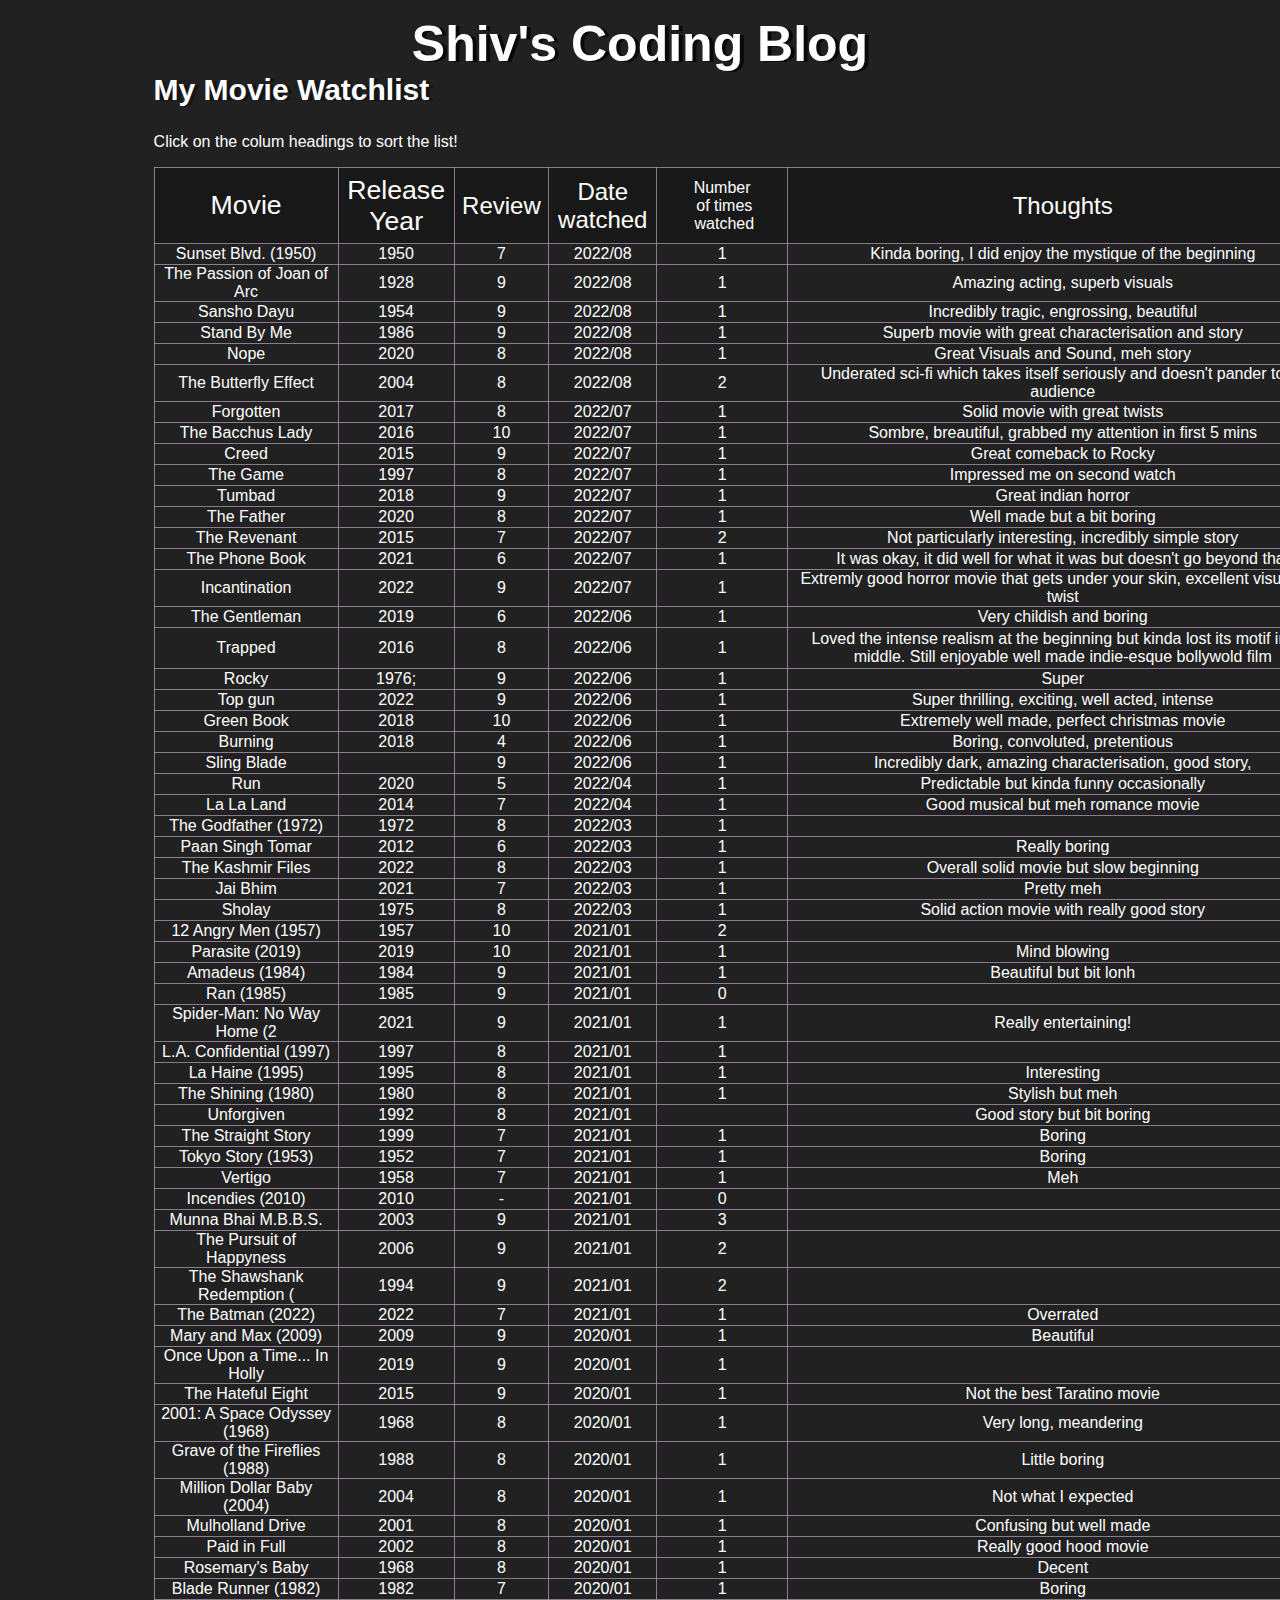
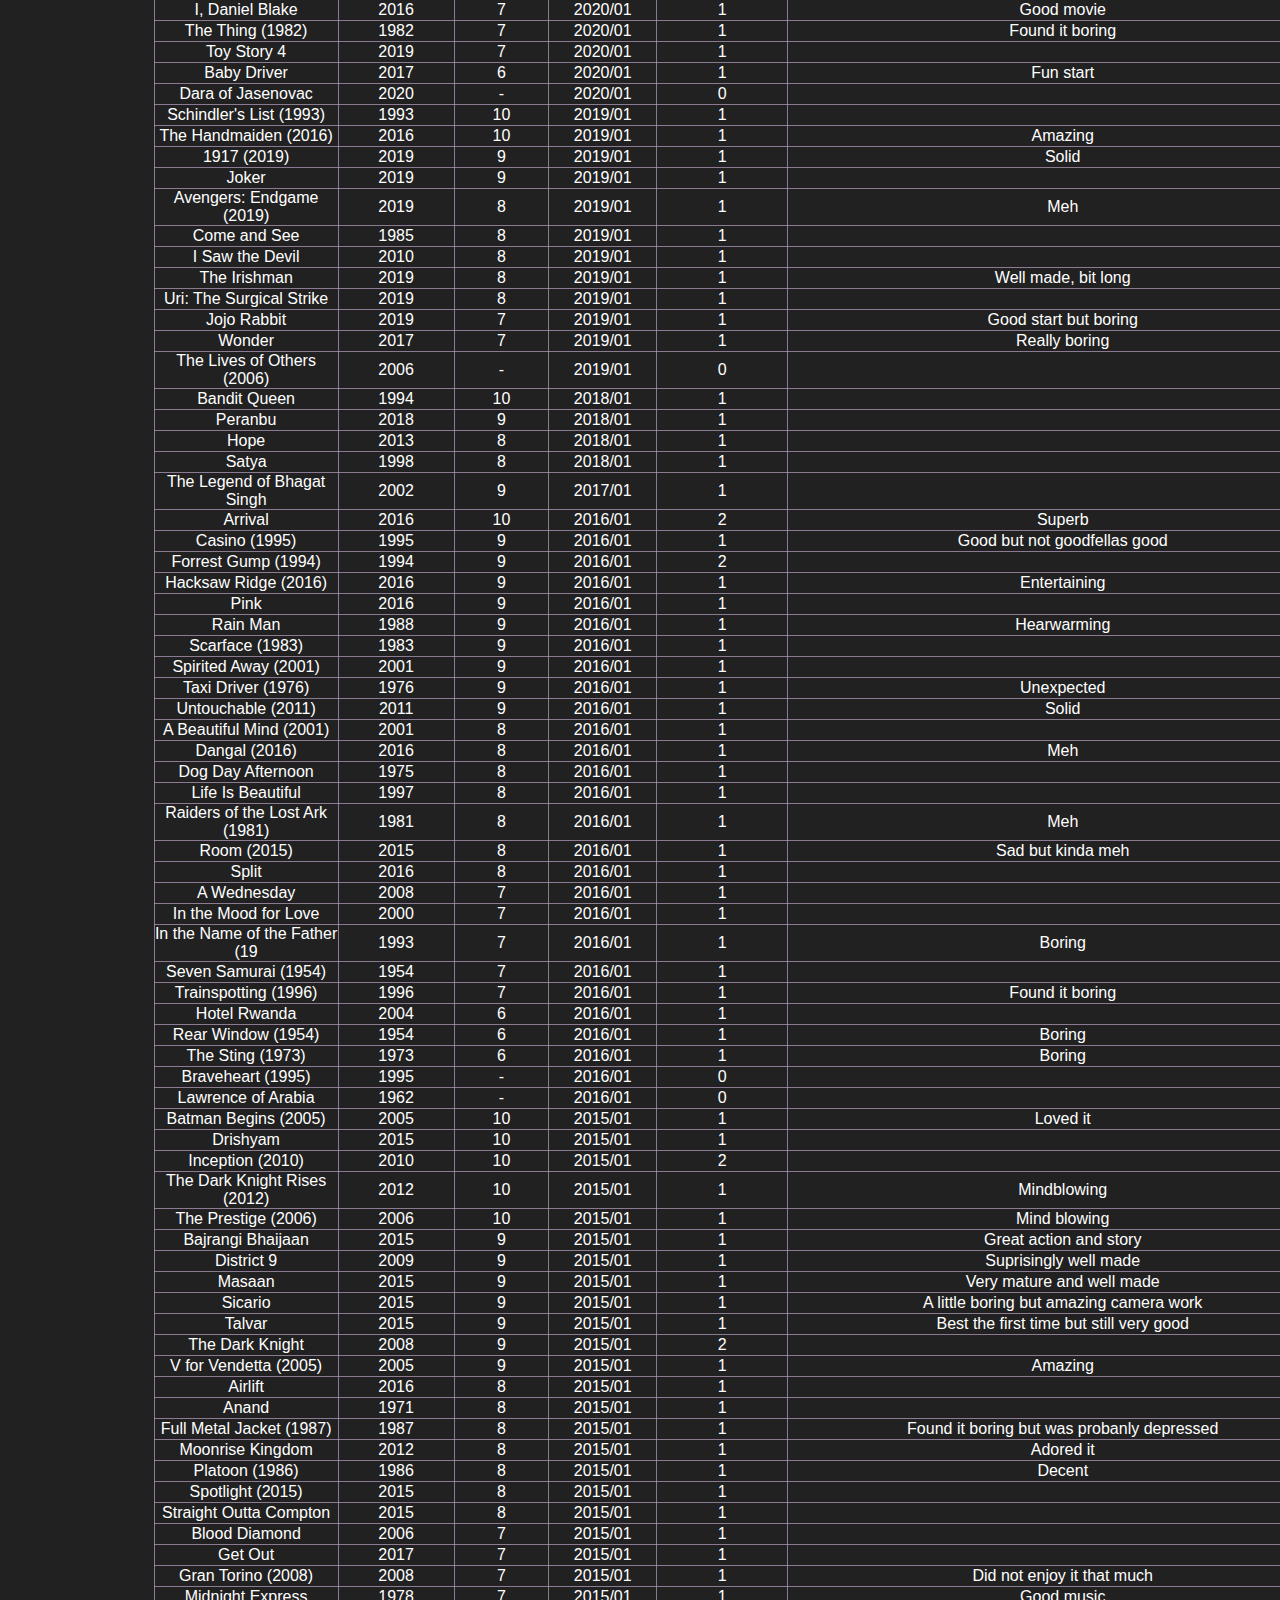
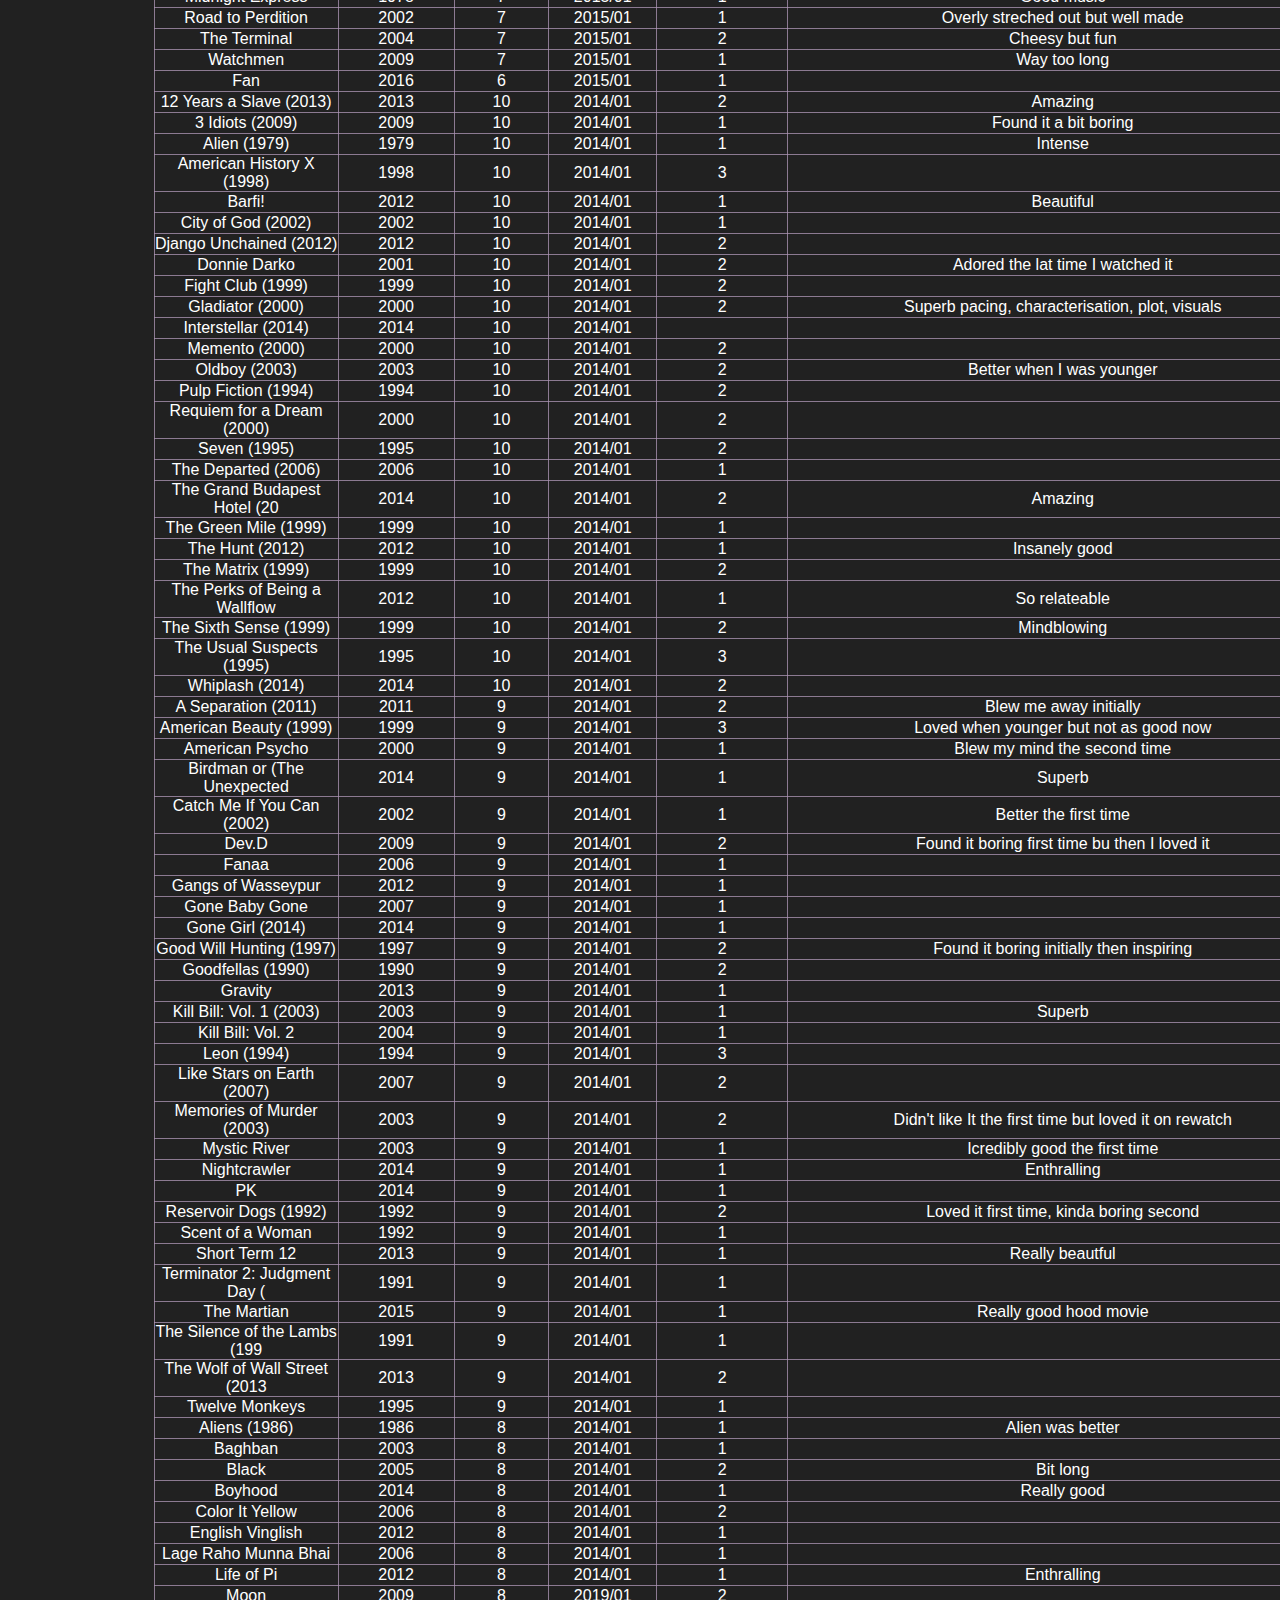
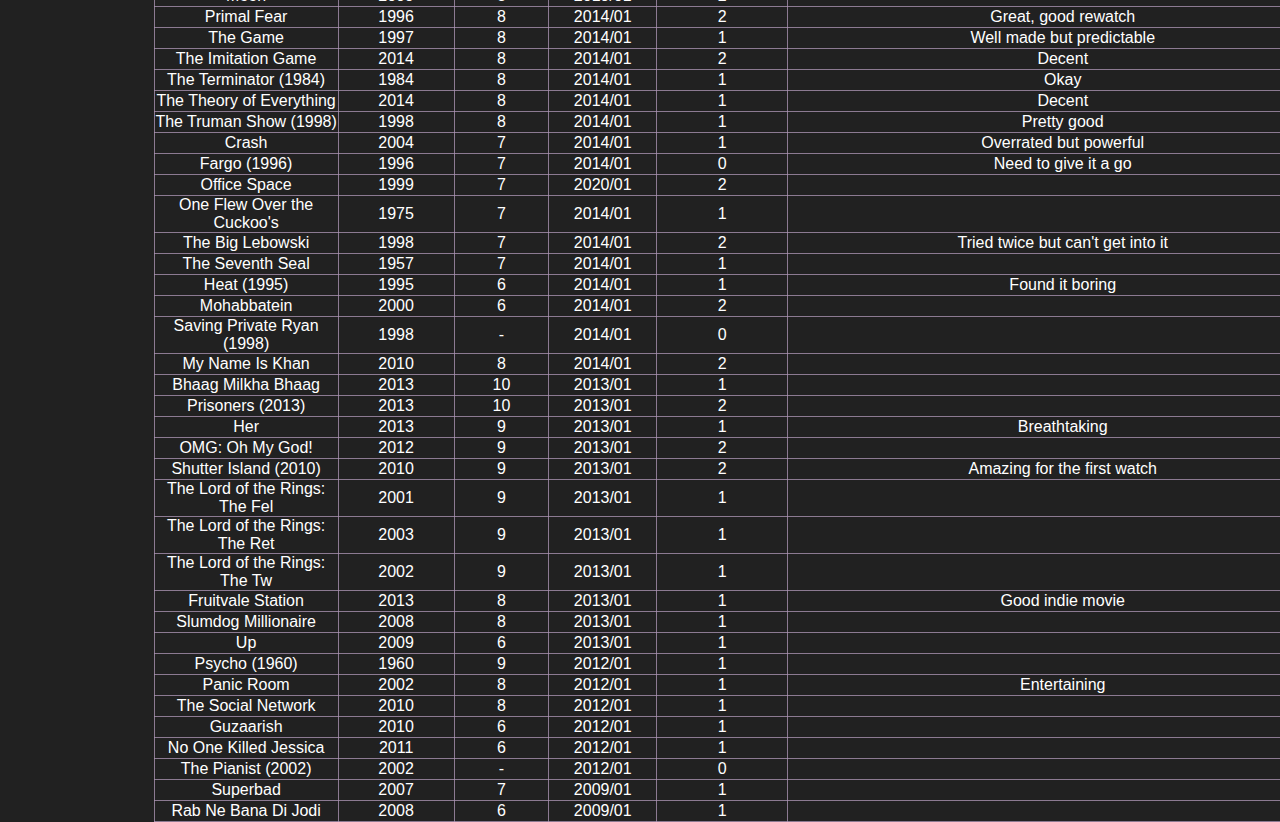
<file: Movie Watchlist/my-watchlist.html>
<!DOCTYPE html>
<html>

<head>
  <link rel="stylesheet" href="styles.css">

  <script src="sortable.js"></script>
</head>

<body>

  <h1>Shiv's Coding Blog</h1>

  <div id="centered">

    <h2>My Movie Watchlist</h2>
    <p id="note">Click on the colum headings to sort the list!</p>

    <table class="sortable" border="0" cellpadding="0" cellspacing="0" width="1184" style="border-collapse:
 collapse;table-layout:fixed;width:888pt">
      <colgroup>
        <col width="184" style="mso-width-source:userset;mso-width-alt:6729;width:138pt">
        <col width="116" style="mso-width-source:userset;mso-width-alt:4242;width:87pt">
        <col width="95" style="mso-width-source:userset;mso-width-alt:3474;width:71pt">
        <col class="xl66" width="108" style="mso-width-source:userset;mso-width-alt:3949;
 width:81pt">
        <col width="131" style="mso-width-source:userset;mso-width-alt:4790;width:98pt">
        <col class="xl65" width="550" style="mso-width-source:userset;mso-width-alt:20114;
 width:413pt">
      </colgroup>
      <tbody>
        <tr height="75" style="height:56.25pt">
          <td height="75" class="xl69" width="184"
            style="height:56.25pt;width:138pt; font-size: 20pt; background-color: rgb(24, 24, 24);">Movie</td>
          <td class="xl69" width="116" style="width:87pt; font-size: 20pt; background-color: rgb(24, 24, 24);">Release
            Year</td>
          <td class="xl69" width="95" style="width:71pt; font-size: 18pt; background-color: rgb(24, 24, 24);">Review
          </td>
          <td class="xl70" width="108" style="width:81pt; font-size: 18pt; background-color: rgb(24, 24, 24);">Date
            watched</td>
          <td class="xl70" width="131" style="width:98pt;background-color: rgb(24, 24, 24);">Number<br>
            <span style="mso-spacerun:yes">&nbsp;</span>of times<br>
            <span style="mso-spacerun:yes">&nbsp;</span>watched
          </td>
          <td class="xl70" width="550" style="width:413pt; font-size: 18pt; background-color: rgb(24, 24, 24);">Thoughts
          </td>
        </tr>
        <tr height="20" style="height:15.0pt">
          <td height="20" class="xl67" style="height:15.0pt">Sunset Blvd. (1950)</td>
          <td class="xl67">1950</td>
          <td class="xl67">7</td>
          <td class="xl68">2022/08</td>
          <td class="xl67">1</td>
          <td class="xl71" width="550" style="width:413pt">Kinda boring, I did enjoy the mystique of the beginning</td>
        </tr>
        <tr height="20" style="height:15.0pt">
          <td height="20" class="xl67" style="height:15.0pt">The Passion of Joan of Arc</td>
          <td class="xl67">1928</td>
          <td class="xl67">9</td>
          <td class="xl68">2022/08</td>
          <td class="xl67">1</td>
          <td class="xl71" width="550" style="width:413pt">Amazing acting, superb visuals</td>
        </tr>
        <tr height="20" style="height:15.0pt">
          <td height="20" class="xl67" style="height:15.0pt">Sansho Dayu</td>
          <td class="xl67">1954</td>
          <td class="xl67">9</td>
          <td class="xl68">2022/08</td>
          <td class="xl67">1</td>
          <td class="xl71" width="550" style="width:413pt">Incredibly tragic, engrossing, beautiful</td>
        </tr>
        <tr height="20" style="height:15.0pt">
          <td height="20" class="xl67" style="height:15.0pt">Stand By Me</td>
          <td class="xl67">1986</td>
          <td class="xl67">9</td>
          <td class="xl68">2022/08</td>
          <td class="xl67">1</td>
          <td class="xl71" width="550" style="width:413pt">Superb movie with great characterisation and story</td>
        </tr>
        <tr height="20" style="height:15.0pt">
          <td height="20" class="xl67" style="height:15.0pt">Nope</td>
          <td class="xl67">2020</td>
          <td class="xl67">8</td>
          <td class="xl68">2022/08</td>
          <td class="xl67">1</td>
          <td class="xl71" width="550" style="width:413pt">Great Visuals and Sound, meh story</td>
        </tr>
        <tr height="20" style="height:15.0pt">
          <td height="20" class="xl67" style="height:15.0pt">The Butterfly Effect</td>
          <td class="xl67">2004</td>
          <td class="xl67">8</td>
          <td class="xl68">2022/08</td>
          <td class="xl67">2</td>
          <td class="xl71" width="550" style="width:413pt">Underated sci-fi which takes itself seriously and doesn't
            pander to its audience</td>
        </tr>
        <tr height="20" style="height:15.0pt">
          <td height="20" class="xl67" style="height:15.0pt">Forgotten</td>
          <td class="xl67">2017</td>
          <td class="xl67">8</td>
          <td class="xl68">2022/07</td>
          <td class="xl67">1</td>
          <td class="xl71" width="550" style="width:413pt">Solid movie with great twists</td>
        </tr>
        <tr height="20" style="height:15.0pt">
          <td height="20" class="xl67" style="height:15.0pt">The Bacchus Lady</td>
          <td class="xl67">2016</td>
          <td class="xl67">10</td>
          <td class="xl68">2022/07</td>
          <td class="xl67">1</td>
          <td class="xl71" width="550" style="width:413pt">Sombre, breautiful, grabbed my
            attention in first 5 mins</td>
        </tr>
        <tr height="20" style="height:15.0pt">
          <td height="20" class="xl67" style="height:15.0pt">Creed</td>
          <td class="xl67">2015</td>
          <td class="xl67">9</td>
          <td class="xl68">2022/07</td>
          <td class="xl67">1</td>
          <td class="xl71" width="550" style="width:413pt">Great comeback to Rocky</td>
        </tr>
        <tr height="20" style="height:15.0pt">
          <td height="20" class="xl67" style="height:15.0pt">The Game</td>
          <td class="xl67">1997</td>
          <td class="xl67">8</td>
          <td class="xl68">2022/07</td>
          <td class="xl67">1</td>
          <td class="xl71" width="550" style="width:413pt">Impressed me on second watch</td>
        </tr>
        <tr height="20" style="height:15.0pt">
          <td height="20" class="xl67" style="height:15.0pt">Tumbad</td>
          <td class="xl67">2018</td>
          <td class="xl67">9</td>
          <td class="xl68">2022/07</td>
          <td class="xl67">1</td>
          <td class="xl71" width="550" style="width:413pt">Great indian horror</td>
        </tr>
        <tr height="20" style="height:15.0pt">
          <td height="20" class="xl67" style="height:15.0pt">The Father</td>
          <td class="xl67">2020</td>
          <td class="xl67">8</td>
          <td class="xl68">2022/07</td>
          <td class="xl67">1</td>
          <td class="xl71" width="550" style="width:413pt">Well made but a bit boring</td>
        </tr>
        <tr height="20" style="height:15.0pt">
          <td height="20" class="xl67" style="height:15.0pt">The Revenant</td>
          <td class="xl67">2015</td>
          <td class="xl67">7</td>
          <td class="xl68">2022/07</td>
          <td class="xl67">2</td>
          <td class="xl71" width="550" style="width:413pt">Not particularly interesting,
            incredibly simple story</td>
        </tr>
        <tr height="20" style="height:15.0pt">
          <td height="20" class="xl67" style="height:15.0pt">The Phone Book</td>
          <td class="xl67">2021</td>
          <td class="xl67">6</td>
          <td class="xl68">2022/07</td>
          <td class="xl67">1</td>
          <td class="xl71" width="550" style="width:413pt">It was okay, it did well for
            what it was but doesn't go beyond that</td>
        </tr>
        <tr height="20" style="height:15.0pt">
          <td height="20" class="xl67" style="height:15.0pt">Incantination</td>
          <td class="xl67">2022</td>
          <td class="xl67">9</td>
          <td class="xl68">2022/07</td>
          <td class="xl67">1</td>
          <td class="xl71" width="550" style="width:413pt">Extremly good horror movie that
            gets under your skin, excellent visual and twist</td>
        </tr>
        <tr height="20" style="height:15.0pt">
          <td height="20" class="xl67" style="height:15.0pt">The Gentleman</td>
          <td class="xl67">2019</td>
          <td class="xl67">6</td>
          <td class="xl68">2022/06</td>
          <td class="xl67">1</td>
          <td class="xl71" width="550" style="width:413pt">Very childish and boring</td>
        </tr>
        <tr height="40" style="height:30.0pt">
          <td height="40" class="xl67" style="height:30.0pt">Trapped</td>
          <td class="xl67">2016</td>
          <td class="xl67">8</td>
          <td class="xl68">2022/06</td>
          <td class="xl67">1</td>
          <td class="xl71" width="550" style="width:413pt">Loved the intense realism at the
            beginning but kinda lost its motif in the middle. Still enjoyable well made
            indie-esque bollywold film</td>
        </tr>
        <tr height="20" style="height:15.0pt">
          <td height="20" class="xl67" style="height:15.0pt">Rocky</td>
          <td class="xl67">1976;</td>
          <td class="xl67">9</td>
          <td class="xl68">2022/06</td>
          <td class="xl67">1</td>
          <td class="xl71" width="550" style="width:413pt">Super</td>
        </tr>
        <tr height="20" style="height:15.0pt">
          <td height="20" class="xl67" style="height:15.0pt">Top gun</td>
          <td class="xl67">2022</td>
          <td class="xl67">9</td>
          <td class="xl68">2022/06</td>
          <td class="xl67">1</td>
          <td class="xl71" width="550" style="width:413pt">Super thrilling, exciting, well
            acted, intense</td>
        </tr>
        <tr height="20" style="height:15.0pt">
          <td height="20" class="xl67" style="height:15.0pt">Green Book</td>
          <td class="xl67">2018</td>
          <td class="xl67">10</td>
          <td class="xl68">2022/06</td>
          <td class="xl67">1</td>
          <td class="xl71" width="550" style="width:413pt">Extremely well made, perfect
            christmas movie</td>
        </tr>
        <tr height="20" style="height:15.0pt">
          <td height="20" class="xl67" style="height:15.0pt">Burning</td>
          <td class="xl67">2018</td>
          <td class="xl67">4</td>
          <td class="xl68">2022/06</td>
          <td class="xl67">1</td>
          <td class="xl71" width="550" style="width:413pt">Boring, convoluted, pretentious</td>
        </tr>
        <tr height="20" style="height:15.0pt">
          <td height="20" class="xl67" style="height:15.0pt">Sling Blade</td>
          <td class="xl67"></td>
          <td class="xl67">9</td>
          <td class="xl68">2022/06</td>
          <td class="xl67">1</td>
          <td class="xl71" width="550" style="width:413pt">Incredibly dark, amazing
            characterisation, good story,</td>
        </tr>
        <tr height="20" style="height:15.0pt">
          <td height="20" class="xl67" style="height:15.0pt">Run</td>
          <td class="xl67">2020</td>
          <td class="xl67">5</td>
          <td class="xl68">2022/04</td>
          <td class="xl67">1</td>
          <td class="xl71" width="550" style="width:413pt">Predictable but kinda funny
            occasionally</td>
        </tr>
        <tr height="20" style="height:15.0pt">
          <td height="20" class="xl67" style="height:15.0pt">La La Land</td>
          <td class="xl67">2014</td>
          <td class="xl67">7</td>
          <td class="xl68">2022/04</td>
          <td class="xl67">1</td>
          <td class="xl71" width="550" style="width:413pt">Good musical but meh romance
            movie</td>
        </tr>
        <tr height="20" style="height:15.0pt">
          <td height="20" class="xl67" style="height:15.0pt">The Godfather (1972)</td>
          <td class="xl67">1972</td>
          <td class="xl67">8</td>
          <td class="xl68">2022/03</td>
          <td class="xl67">1</td>
          <td class="xl71" width="550" style="width:413pt"></td>
        </tr>
        <tr height="20" style="height:15.0pt">
          <td height="20" class="xl67" style="height:15.0pt">Paan Singh Tomar</td>
          <td class="xl67">2012</td>
          <td class="xl67">6</td>
          <td class="xl68">2022/03</td>
          <td class="xl67">1</td>
          <td class="xl71" width="550" style="width:413pt">Really boring</td>
        </tr>
        <tr height="20" style="height:15.0pt">
          <td height="20" class="xl67" style="height:15.0pt">The Kashmir Files</td>
          <td class="xl67">2022</td>
          <td class="xl67">8</td>
          <td class="xl68">2022/03</td>
          <td class="xl67">1</td>
          <td class="xl71" width="550" style="width:413pt">Overall solid movie but slow
            beginning</td>
        </tr>
        <tr height="20" style="height:15.0pt">
          <td height="20" class="xl67" style="height:15.0pt">Jai Bhim</td>
          <td class="xl67">2021</td>
          <td class="xl67">7</td>
          <td class="xl68">2022/03</td>
          <td class="xl67">1</td>
          <td class="xl71" width="550" style="width:413pt">Pretty meh</td>
        </tr>
        <tr height="20" style="height:15.0pt">
          <td height="20" class="xl67" style="height:15.0pt">Sholay</td>
          <td class="xl67">1975</td>
          <td class="xl67">8</td>
          <td class="xl68">2022/03</td>
          <td class="xl67">1</td>
          <td class="xl71" width="550" style="width:413pt">Solid action movie with really
            good story</td>
        </tr>
        <tr height="20" style="height:15.0pt">
          <td height="20" class="xl67" style="height:15.0pt">12 Angry Men (1957)</td>
          <td class="xl67">1957</td>
          <td class="xl67">10</td>
          <td class="xl68">2021/01</td>
          <td class="xl67">2</td>
          <td class="xl71" width="550" style="width:413pt"></td>
        </tr>
        <tr height="20" style="height:15.0pt">
          <td height="20" class="xl67" style="height:15.0pt">Parasite (2019)</td>
          <td class="xl67">2019</td>
          <td class="xl67">10</td>
          <td class="xl68">2021/01</td>
          <td class="xl67">1</td>
          <td class="xl71" width="550" style="width:413pt">Mind blowing</td>
        </tr>
        <tr height="20" style="height:15.0pt">
          <td height="20" class="xl67" style="height:15.0pt">Amadeus (1984)</td>
          <td class="xl67">1984</td>
          <td class="xl67">9</td>
          <td class="xl68">2021/01</td>
          <td class="xl67">1</td>
          <td class="xl71" width="550" style="width:413pt">Beautiful but bit lonh</td>
        </tr>
        <tr height="20" style="height:15.0pt">
          <td height="20" class="xl67" style="height:15.0pt">Ran (1985)</td>
          <td class="xl67">1985</td>
          <td class="xl67">9</td>
          <td class="xl68">2021/01</td>
          <td class="xl67">0</td>
          <td class="xl71" width="550" style="width:413pt"></td>
        </tr>
        <tr height="20" style="height:15.0pt">
          <td height="20" class="xl67" style="height:15.0pt">Spider-Man: No Way Home (2<span
              style="display:none">021)</span></td>
          <td class="xl67">2021</td>
          <td class="xl67">9</td>
          <td class="xl68">2021/01</td>
          <td class="xl67">1</td>
          <td class="xl71" width="550" style="width:413pt">Really entertaining!</td>
        </tr>
        <tr height="20" style="height:15.0pt">
          <td height="20" class="xl67" style="height:15.0pt">L.A. Confidential (1997)</td>
          <td class="xl67">1997</td>
          <td class="xl67">8</td>
          <td class="xl68">2021/01</td>
          <td class="xl67">1</td>
          <td class="xl71" width="550" style="width:413pt"></td>
        </tr>
        <tr height="20" style="height:15.0pt">
          <td height="20" class="xl67" style="height:15.0pt">La Haine (1995)</td>
          <td class="xl67">1995</td>
          <td class="xl67">8</td>
          <td class="xl68">2021/01</td>
          <td class="xl67">1</td>
          <td class="xl71" width="550" style="width:413pt">Interesting</td>
        </tr>
        <tr height="20" style="height:15.0pt">
          <td height="20" class="xl67" style="height:15.0pt">The Shining (1980)</td>
          <td class="xl67">1980</td>
          <td class="xl67">8</td>
          <td class="xl68">2021/01</td>
          <td class="xl67">1</td>
          <td class="xl71" width="550" style="width:413pt">Stylish but meh</td>
        </tr>
        <tr height="20" style="height:15.0pt">
          <td height="20" class="xl67" style="height:15.0pt">Unforgiven</td>
          <td class="xl67">1992</td>
          <td class="xl67">8</td>
          <td class="xl68">2021/01</td>
          <td class="xl67"></td>
          <td class="xl71" width="550" style="width:413pt">Good story but bit boring</td>
        </tr>
        <tr height="20" style="height:15.0pt">
          <td height="20" class="xl67" style="height:15.0pt">The Straight Story</td>
          <td class="xl67">1999</td>
          <td class="xl67">7</td>
          <td class="xl68">2021/01</td>
          <td class="xl67">1</td>
          <td class="xl71" width="550" style="width:413pt">Boring</td>
        </tr>
        <tr height="20" style="height:15.0pt">
          <td height="20" class="xl67" style="height:15.0pt">Tokyo Story (1953)</td>
          <td class="xl67">1952</td>
          <td class="xl67">7</td>
          <td class="xl68">2021/01</td>
          <td class="xl67">1</td>
          <td class="xl71" width="550" style="width:413pt">Boring</td>
        </tr>
        <tr height="20" style="height:15.0pt">
          <td height="20" class="xl67" style="height:15.0pt">Vertigo</td>
          <td class="xl67">1958</td>
          <td class="xl67">7</td>
          <td class="xl68">2021/01</td>
          <td class="xl67">1</td>
          <td class="xl71" width="550" style="width:413pt">Meh</td>
        </tr>
        <tr height="20" style="height:15.0pt">
          <td height="20" class="xl67" style="height:15.0pt">Incendies (2010)</td>
          <td class="xl67">2010</td>
          <td class="xl67">-</td>
          <td class="xl68">2021/01</td>
          <td class="xl67">0</td>
          <td class="xl71" width="550" style="width:413pt"></td>
        </tr>
        <tr height="20" style="height:15.0pt">
          <td height="20" class="xl67" style="height:15.0pt">Munna Bhai M.B.B.S.</td>
          <td class="xl67">2003</td>
          <td class="xl67">9</td>
          <td class="xl68">2021/01</td>
          <td class="xl67">3</td>
          <td class="xl71" width="550" style="width:413pt"></td>
        </tr>
        <tr height="20" style="height:15.0pt">
          <td height="20" class="xl67" style="height:15.0pt">The Pursuit of Happyness</td>
          <td class="xl67">2006</td>
          <td class="xl67">9</td>
          <td class="xl68">2021/01</td>
          <td class="xl67">2</td>
          <td class="xl71" width="550" style="width:413pt"></td>
        </tr>
        <tr height="20" style="height:15.0pt">
          <td height="20" class="xl67" style="height:15.0pt">The Shawshank Redemption (<span
              style="display:none">1994)</span></td>
          <td class="xl67">1994</td>
          <td class="xl67">9</td>
          <td class="xl68">2021/01</td>
          <td class="xl67">2</td>
          <td class="xl71" width="550" style="width:413pt"></td>
        </tr>
        <tr height="20" style="height:15.0pt">
          <td height="20" class="xl67" style="height:15.0pt">The Batman (2022)</td>
          <td class="xl67">2022</td>
          <td class="xl67">7</td>
          <td class="xl68">2021/01</td>
          <td class="xl67">1</td>
          <td class="xl71" width="550" style="width:413pt">Overrated</td>
        </tr>
        <tr height="20" style="height:15.0pt">
          <td height="20" class="xl67" style="height:15.0pt">Mary and Max (2009)</td>
          <td class="xl67">2009</td>
          <td class="xl67">9</td>
          <td class="xl68">2020/01</td>
          <td class="xl67">1</td>
          <td class="xl71" width="550" style="width:413pt">Beautiful</td>
        </tr>
        <tr height="20" style="height:15.0pt">
          <td height="20" class="xl67" style="height:15.0pt">Once Upon a Time... In Holly<span
              style="display:none">wood</span></td>
          <td class="xl67">2019</td>
          <td class="xl67">9</td>
          <td class="xl68">2020/01</td>
          <td class="xl67">1</td>
          <td class="xl71" width="550" style="width:413pt"></td>
        </tr>
        <tr height="20" style="height:15.0pt">
          <td height="20" class="xl67" style="height:15.0pt">The Hateful Eight</td>
          <td class="xl67">2015</td>
          <td class="xl67">9</td>
          <td class="xl68">2020/01</td>
          <td class="xl67">1</td>
          <td class="xl71" width="550" style="width:413pt">Not the best Taratino movie</td>
        </tr>
        <tr height="20" style="height:15.0pt">
          <td height="20" class="xl67" style="height:15.0pt">2001: A Space Odyssey (1968)</td>
          <td class="xl67">1968</td>
          <td class="xl67">8</td>
          <td class="xl68">2020/01</td>
          <td class="xl67">1</td>
          <td class="xl71" width="550" style="width:413pt">Very long, meandering</td>
        </tr>
        <tr height="20" style="height:15.0pt">
          <td height="20" class="xl67" style="height:15.0pt">Grave of the Fireflies (1988)</td>
          <td class="xl67">1988</td>
          <td class="xl67">8</td>
          <td class="xl68">2020/01</td>
          <td class="xl67">1</td>
          <td class="xl71" width="550" style="width:413pt">Little boring</td>
        </tr>
        <tr height="20" style="height:15.0pt">
          <td height="20" class="xl67" style="height:15.0pt">Million Dollar Baby (2004)</td>
          <td class="xl67">2004</td>
          <td class="xl67">8</td>
          <td class="xl68">2020/01</td>
          <td class="xl67">1</td>
          <td class="xl71" width="550" style="width:413pt">Not what I expected</td>
        </tr>
        <tr height="20" style="height:15.0pt">
          <td height="20" class="xl67" style="height:15.0pt">Mulholland Drive</td>
          <td class="xl67">2001</td>
          <td class="xl67">8</td>
          <td class="xl68">2020/01</td>
          <td class="xl67">1</td>
          <td class="xl71" width="550" style="width:413pt">Confusing but well made</td>
        </tr>
        <tr height="20" style="height:15.0pt">
          <td height="20" class="xl67" style="height:15.0pt">Paid in Full</td>
          <td class="xl67">2002</td>
          <td class="xl67">8</td>
          <td class="xl68">2020/01</td>
          <td class="xl67">1</td>
          <td class="xl71" width="550" style="width:413pt">Really good hood movie</td>
        </tr>
        <tr height="20" style="height:15.0pt">
          <td height="20" class="xl67" style="height:15.0pt">Rosemary's Baby</td>
          <td class="xl67">1968</td>
          <td class="xl67">8</td>
          <td class="xl68">2020/01</td>
          <td class="xl67">1</td>
          <td class="xl71" width="550" style="width:413pt">Decent</td>
        </tr>
        <tr height="20" style="height:15.0pt">
          <td height="20" class="xl67" style="height:15.0pt">Blade Runner (1982)</td>
          <td class="xl67">1982</td>
          <td class="xl67">7</td>
          <td class="xl68">2020/01</td>
          <td class="xl67">1</td>
          <td class="xl71" width="550" style="width:413pt">Boring</td>
        </tr>
        <tr height="20" style="height:15.0pt">
          <td height="20" class="xl67" style="height:15.0pt">I, Daniel Blake</td>
          <td class="xl67">2016</td>
          <td class="xl67">7</td>
          <td class="xl68">2020/01</td>
          <td class="xl67">1</td>
          <td class="xl71" width="550" style="width:413pt">Good movie</td>
        </tr>
        <tr height="20" style="height:15.0pt">
          <td height="20" class="xl67" style="height:15.0pt">The Thing (1982)</td>
          <td class="xl67">1982</td>
          <td class="xl67">7</td>
          <td class="xl68">2020/01</td>
          <td class="xl67">1</td>
          <td class="xl71" width="550" style="width:413pt">Found it boring</td>
        </tr>
        <tr height="20" style="height:15.0pt">
          <td height="20" class="xl67" style="height:15.0pt">Toy Story 4</td>
          <td class="xl67">2019</td>
          <td class="xl67">7</td>
          <td class="xl68">2020/01</td>
          <td class="xl67">1</td>
          <td class="xl71" width="550" style="width:413pt"></td>
        </tr>
        <tr height="20" style="height:15.0pt">
          <td height="20" class="xl67" style="height:15.0pt">Baby Driver</td>
          <td class="xl67">2017</td>
          <td class="xl67">6</td>
          <td class="xl68">2020/01</td>
          <td class="xl67">1</td>
          <td class="xl71" width="550" style="width:413pt">Fun start</td>
        </tr>
        <tr height="20" style="height:15.0pt">
          <td height="20" class="xl67" style="height:15.0pt">Dara of Jasenovac</td>
          <td class="xl67">2020</td>
          <td class="xl67">-</td>
          <td class="xl68">2020/01</td>
          <td class="xl67">0</td>
          <td class="xl71" width="550" style="width:413pt"></td>
        </tr>
        <tr height="20" style="height:15.0pt">
          <td height="20" class="xl67" style="height:15.0pt">Schindler's List (1993)</td>
          <td class="xl67">1993</td>
          <td class="xl67">10</td>
          <td class="xl68">2019/01</td>
          <td class="xl67">1</td>
          <td class="xl71" width="550" style="width:413pt"></td>
        </tr>
        <tr height="20" style="height:15.0pt">
          <td height="20" class="xl67" style="height:15.0pt">The Handmaiden (2016)</td>
          <td class="xl67">2016</td>
          <td class="xl67">10</td>
          <td class="xl68">2019/01</td>
          <td class="xl67">1</td>
          <td class="xl71" width="550" style="width:413pt">Amazing</td>
        </tr>
        <tr height="20" style="height:15.0pt">
          <td height="20" class="xl67" style="height:15.0pt">1917 (2019)</td>
          <td class="xl67">2019</td>
          <td class="xl67">9</td>
          <td class="xl68">2019/01</td>
          <td class="xl67">1</td>
          <td class="xl71" width="550" style="width:413pt">Solid</td>
        </tr>
        <tr height="20" style="height:15.0pt">
          <td height="20" class="xl67" style="height:15.0pt">Joker</td>
          <td class="xl67">2019</td>
          <td class="xl67">9</td>
          <td class="xl68">2019/01</td>
          <td class="xl67">1</td>
          <td class="xl71" width="550" style="width:413pt"></td>
        </tr>
        <tr height="20" style="height:15.0pt">
          <td height="20" class="xl67" style="height:15.0pt">Avengers: Endgame (2019)</td>
          <td class="xl67">2019</td>
          <td class="xl67">8</td>
          <td class="xl68">2019/01</td>
          <td class="xl67">1</td>
          <td class="xl71" width="550" style="width:413pt">Meh</td>
        </tr>
        <tr height="20" style="height:15.0pt">
          <td height="20" class="xl67" style="height:15.0pt">Come and See</td>
          <td class="xl67">1985</td>
          <td class="xl67">8</td>
          <td class="xl68">2019/01</td>
          <td class="xl67">1</td>
          <td class="xl71" width="550" style="width:413pt"></td>
        </tr>
        <tr height="20" style="height:15.0pt">
          <td height="20" class="xl67" style="height:15.0pt">I Saw the Devil</td>
          <td class="xl67">2010</td>
          <td class="xl67">8</td>
          <td class="xl68">2019/01</td>
          <td class="xl67">1</td>
          <td class="xl71" width="550" style="width:413pt"></td>
        </tr>
        <tr height="20" style="height:15.0pt">
          <td height="20" class="xl67" style="height:15.0pt">The Irishman</td>
          <td class="xl67">2019</td>
          <td class="xl67">8</td>
          <td class="xl68">2019/01</td>
          <td class="xl67">1</td>
          <td class="xl71" width="550" style="width:413pt">Well made, bit long</td>
        </tr>
        <tr height="20" style="height:15.0pt">
          <td height="20" class="xl67" style="height:15.0pt">Uri: The Surgical Strike</td>
          <td class="xl67">2019</td>
          <td class="xl67">8</td>
          <td class="xl68">2019/01</td>
          <td class="xl67">1</td>
          <td class="xl71" width="550" style="width:413pt"></td>
        </tr>
        <tr height="20" style="height:15.0pt">
          <td height="20" class="xl67" style="height:15.0pt">Jojo Rabbit</td>
          <td class="xl67">2019</td>
          <td class="xl67">7</td>
          <td class="xl68">2019/01</td>
          <td class="xl67">1</td>
          <td class="xl71" width="550" style="width:413pt">Good start but boring</td>
        </tr>
        <tr height="20" style="height:15.0pt">
          <td height="20" class="xl67" style="height:15.0pt">Wonder</td>
          <td class="xl67">2017</td>
          <td class="xl67">7</td>
          <td class="xl68">2019/01</td>
          <td class="xl67">1</td>
          <td class="xl71" width="550" style="width:413pt">Really boring</td>
        </tr>
        <tr height="20" style="height:15.0pt">
          <td height="20" class="xl67" style="height:15.0pt">The Lives of Others (2006)</td>
          <td class="xl67">2006</td>
          <td class="xl67">-</td>
          <td class="xl68">2019/01</td>
          <td class="xl67">0</td>
          <td class="xl71" width="550" style="width:413pt"></td>
        </tr>
        <tr height="20" style="height:15.0pt">
          <td height="20" class="xl67" style="height:15.0pt">Bandit Queen</td>
          <td class="xl67">1994</td>
          <td class="xl67">10</td>
          <td class="xl68">2018/01</td>
          <td class="xl67">1</td>
          <td class="xl71" width="550" style="width:413pt"></td>
        </tr>
        <tr height="20" style="height:15.0pt">
          <td height="20" class="xl67" style="height:15.0pt">Peranbu</td>
          <td class="xl67">2018</td>
          <td class="xl67">9</td>
          <td class="xl68">2018/01</td>
          <td class="xl67">1</td>
          <td class="xl71" width="550" style="width:413pt"></td>
        </tr>
        <tr height="20" style="height:15.0pt">
          <td height="20" class="xl67" style="height:15.0pt">Hope</td>
          <td class="xl67">2013</td>
          <td class="xl67">8</td>
          <td class="xl68">2018/01</td>
          <td class="xl67">1</td>
          <td class="xl71" width="550" style="width:413pt"></td>
        </tr>
        <tr height="20" style="height:15.0pt">
          <td height="20" class="xl67" style="height:15.0pt">Satya</td>
          <td class="xl67">1998</td>
          <td class="xl67">8</td>
          <td class="xl68">2018/01</td>
          <td class="xl67">1</td>
          <td class="xl71" width="550" style="width:413pt"></td>
        </tr>
        <tr height="20" style="height:15.0pt">
          <td height="20" class="xl67" style="height:15.0pt">The Legend of Bhagat Singh</td>
          <td class="xl67">2002</td>
          <td class="xl67">9</td>
          <td class="xl68">2017/01</td>
          <td class="xl67">1</td>
          <td class="xl71" width="550" style="width:413pt"></td>
        </tr>
        <tr height="20" style="height:15.0pt">
          <td height="20" class="xl67" style="height:15.0pt">Arrival</td>
          <td class="xl67">2016</td>
          <td class="xl67">10</td>
          <td class="xl68">2016/01</td>
          <td class="xl67">2</td>
          <td class="xl71" width="550" style="width:413pt">Superb</td>
        </tr>
        <tr height="20" style="height:15.0pt">
          <td height="20" class="xl67" style="height:15.0pt">Casino (1995)</td>
          <td class="xl67">1995</td>
          <td class="xl67">9</td>
          <td class="xl68">2016/01</td>
          <td class="xl67">1</td>
          <td class="xl71" width="550" style="width:413pt">Good but not goodfellas good</td>
        </tr>
        <tr height="20" style="height:15.0pt">
          <td height="20" class="xl67" style="height:15.0pt">Forrest Gump (1994)</td>
          <td class="xl67">1994</td>
          <td class="xl67">9</td>
          <td class="xl68">2016/01</td>
          <td class="xl67">2</td>
          <td class="xl71" width="550" style="width:413pt"></td>
        </tr>
        <tr height="20" style="height:15.0pt">
          <td height="20" class="xl67" style="height:15.0pt">Hacksaw Ridge (2016)</td>
          <td class="xl67">2016</td>
          <td class="xl67">9</td>
          <td class="xl68">2016/01</td>
          <td class="xl67">1</td>
          <td class="xl71" width="550" style="width:413pt">Entertaining</td>
        </tr>
        <tr height="20" style="height:15.0pt">
          <td height="20" class="xl67" style="height:15.0pt">Pink</td>
          <td class="xl67">2016</td>
          <td class="xl67">9</td>
          <td class="xl68">2016/01</td>
          <td class="xl67">1</td>
          <td class="xl71" width="550" style="width:413pt"></td>
        </tr>
        <tr height="20" style="height:15.0pt">
          <td height="20" class="xl67" style="height:15.0pt">Rain Man</td>
          <td class="xl67">1988</td>
          <td class="xl67">9</td>
          <td class="xl68">2016/01</td>
          <td class="xl67">1</td>
          <td class="xl71" width="550" style="width:413pt">Hearwarming</td>
        </tr>
        <tr height="20" style="height:15.0pt">
          <td height="20" class="xl67" style="height:15.0pt">Scarface (1983)</td>
          <td class="xl67">1983</td>
          <td class="xl67">9</td>
          <td class="xl68">2016/01</td>
          <td class="xl67">1</td>
          <td class="xl71" width="550" style="width:413pt"></td>
        </tr>
        <tr height="20" style="height:15.0pt">
          <td height="20" class="xl67" style="height:15.0pt">Spirited Away (2001)</td>
          <td class="xl67">2001</td>
          <td class="xl67">9</td>
          <td class="xl68">2016/01</td>
          <td class="xl67">1</td>
          <td class="xl71" width="550" style="width:413pt"></td>
        </tr>
        <tr height="20" style="height:15.0pt">
          <td height="20" class="xl67" style="height:15.0pt">Taxi Driver (1976)</td>
          <td class="xl67">1976</td>
          <td class="xl67">9</td>
          <td class="xl68">2016/01</td>
          <td class="xl67">1</td>
          <td class="xl71" width="550" style="width:413pt">Unexpected</td>
        </tr>
        <tr height="20" style="height:15.0pt">
          <td height="20" class="xl67" style="height:15.0pt">Untouchable (2011)</td>
          <td class="xl67">2011</td>
          <td class="xl67">9</td>
          <td class="xl68">2016/01</td>
          <td class="xl67">1</td>
          <td class="xl71" width="550" style="width:413pt">Solid</td>
        </tr>
        <tr height="20" style="height:15.0pt">
          <td height="20" class="xl67" style="height:15.0pt">A Beautiful Mind (2001)</td>
          <td class="xl67">2001</td>
          <td class="xl67">8</td>
          <td class="xl68">2016/01</td>
          <td class="xl67">1</td>
          <td class="xl71" width="550" style="width:413pt"></td>
        </tr>
        <tr height="20" style="height:15.0pt">
          <td height="20" class="xl67" style="height:15.0pt">Dangal (2016)</td>
          <td class="xl67">2016</td>
          <td class="xl67">8</td>
          <td class="xl68">2016/01</td>
          <td class="xl67">1</td>
          <td class="xl71" width="550" style="width:413pt">Meh</td>
        </tr>
        <tr height="20" style="height:15.0pt">
          <td height="20" class="xl67" style="height:15.0pt">Dog Day Afternoon</td>
          <td class="xl67">1975</td>
          <td class="xl67">8</td>
          <td class="xl68">2016/01</td>
          <td class="xl67">1</td>
          <td class="xl71" width="550" style="width:413pt"></td>
        </tr>
        <tr height="20" style="height:15.0pt">
          <td height="20" class="xl67" style="height:15.0pt">Life Is Beautiful</td>
          <td class="xl67">1997</td>
          <td class="xl67">8</td>
          <td class="xl68">2016/01</td>
          <td class="xl67">1</td>
          <td class="xl71" width="550" style="width:413pt"></td>
        </tr>
        <tr height="20" style="height:15.0pt">
          <td height="20" class="xl67" style="height:15.0pt">Raiders of the Lost Ark (1981)</td>
          <td class="xl67">1981</td>
          <td class="xl67">8</td>
          <td class="xl68">2016/01</td>
          <td class="xl67">1</td>
          <td class="xl71" width="550" style="width:413pt">Meh</td>
        </tr>
        <tr height="20" style="height:15.0pt">
          <td height="20" class="xl67" style="height:15.0pt">Room (2015)</td>
          <td class="xl67">2015</td>
          <td class="xl67">8</td>
          <td class="xl68">2016/01</td>
          <td class="xl67">1</td>
          <td class="xl71" width="550" style="width:413pt">Sad but kinda meh</td>
        </tr>
        <tr height="20" style="height:15.0pt">
          <td height="20" class="xl67" style="height:15.0pt">Split</td>
          <td class="xl67">2016</td>
          <td class="xl67">8</td>
          <td class="xl68">2016/01</td>
          <td class="xl67">1</td>
          <td class="xl71" width="550" style="width:413pt"></td>
        </tr>
        <tr height="20" style="height:15.0pt">
          <td height="20" class="xl67" style="height:15.0pt">A Wednesday</td>
          <td class="xl67">2008</td>
          <td class="xl67">7</td>
          <td class="xl68">2016/01</td>
          <td class="xl67">1</td>
          <td class="xl71" width="550" style="width:413pt"></td>
        </tr>
        <tr height="20" style="height:15.0pt">
          <td height="20" class="xl67" style="height:15.0pt">In the Mood for Love</td>
          <td class="xl67">2000</td>
          <td class="xl67">7</td>
          <td class="xl68">2016/01</td>
          <td class="xl67">1</td>
          <td class="xl71" width="550" style="width:413pt"></td>
        </tr>
        <tr height="20" style="height:15.0pt">
          <td height="20" class="xl67" style="height:15.0pt">In the Name of the Father (19<span
              style="display:none">93)</span></td>
          <td class="xl67">1993</td>
          <td class="xl67">7</td>
          <td class="xl68">2016/01</td>
          <td class="xl67">1</td>
          <td class="xl71" width="550" style="width:413pt">Boring</td>
        </tr>
        <tr height="20" style="height:15.0pt">
          <td height="20" class="xl67" style="height:15.0pt">Seven Samurai (1954)</td>
          <td class="xl67">1954</td>
          <td class="xl67">7</td>
          <td class="xl68">2016/01</td>
          <td class="xl67">1</td>
          <td class="xl71" width="550" style="width:413pt"></td>
        </tr>
        <tr height="20" style="height:15.0pt">
          <td height="20" class="xl67" style="height:15.0pt">Trainspotting (1996)</td>
          <td class="xl67">1996</td>
          <td class="xl67">7</td>
          <td class="xl68">2016/01</td>
          <td class="xl67">1</td>
          <td class="xl71" width="550" style="width:413pt">Found it boring</td>
        </tr>
        <tr height="20" style="height:15.0pt">
          <td height="20" class="xl67" style="height:15.0pt">Hotel Rwanda</td>
          <td class="xl67">2004</td>
          <td class="xl67">6</td>
          <td class="xl68">2016/01</td>
          <td class="xl67">1</td>
          <td class="xl71" width="550" style="width:413pt"></td>
        </tr>
        <tr height="20" style="height:15.0pt">
          <td height="20" class="xl67" style="height:15.0pt">Rear Window (1954)</td>
          <td class="xl67">1954</td>
          <td class="xl67">6</td>
          <td class="xl68">2016/01</td>
          <td class="xl67">1</td>
          <td class="xl71" width="550" style="width:413pt">Boring</td>
        </tr>
        <tr height="20" style="height:15.0pt">
          <td height="20" class="xl67" style="height:15.0pt">The Sting (1973)</td>
          <td class="xl67">1973</td>
          <td class="xl67">6</td>
          <td class="xl68">2016/01</td>
          <td class="xl67">1</td>
          <td class="xl71" width="550" style="width:413pt">Boring</td>
        </tr>
        <tr height="20" style="height:15.0pt">
          <td height="20" class="xl67" style="height:15.0pt">Braveheart (1995)</td>
          <td class="xl67">1995</td>
          <td class="xl67">-</td>
          <td class="xl68">2016/01</td>
          <td class="xl67">0</td>
          <td class="xl71" width="550" style="width:413pt"></td>
        </tr>
        <tr height="20" style="height:15.0pt">
          <td height="20" class="xl67" style="height:15.0pt">Lawrence of Arabia</td>
          <td class="xl67">1962</td>
          <td class="xl67">-</td>
          <td class="xl68">2016/01</td>
          <td class="xl67">0</td>
          <td class="xl71" width="550" style="width:413pt"></td>
        </tr>
        <tr height="20" style="height:15.0pt">
          <td height="20" class="xl67" style="height:15.0pt">Batman Begins (2005)</td>
          <td class="xl67">2005</td>
          <td class="xl67">10</td>
          <td class="xl68">2015/01</td>
          <td class="xl67">1</td>
          <td class="xl71" width="550" style="width:413pt">Loved it</td>
        </tr>
        <tr height="20" style="height:15.0pt">
          <td height="20" class="xl67" style="height:15.0pt">Drishyam</td>
          <td class="xl67">2015</td>
          <td class="xl67">10</td>
          <td class="xl68">2015/01</td>
          <td class="xl67">1</td>
          <td class="xl71" width="550" style="width:413pt"></td>
        </tr>
        <tr height="20" style="height:15.0pt">
          <td height="20" class="xl67" style="height:15.0pt">Inception (2010)</td>
          <td class="xl67">2010</td>
          <td class="xl67">10</td>
          <td class="xl68">2015/01</td>
          <td class="xl67">2</td>
          <td class="xl71" width="550" style="width:413pt"></td>
        </tr>
        <tr height="20" style="height:15.0pt">
          <td height="20" class="xl67" style="height:15.0pt">The Dark Knight Rises (2012)</td>
          <td class="xl67">2012</td>
          <td class="xl67">10</td>
          <td class="xl68">2015/01</td>
          <td class="xl67">1</td>
          <td class="xl71" width="550" style="width:413pt">Mindblowing</td>
        </tr>
        <tr height="20" style="height:15.0pt">
          <td height="20" class="xl67" style="height:15.0pt">The Prestige (2006)</td>
          <td class="xl67">2006</td>
          <td class="xl67">10</td>
          <td class="xl68">2015/01</td>
          <td class="xl67">1</td>
          <td class="xl71" width="550" style="width:413pt">Mind blowing</td>
        </tr>
        <tr height="20" style="height:15.0pt">
          <td height="20" class="xl67" style="height:15.0pt">Bajrangi Bhaijaan</td>
          <td class="xl67">2015</td>
          <td class="xl67">9</td>
          <td class="xl68">2015/01</td>
          <td class="xl67">1</td>
          <td class="xl71" width="550" style="width:413pt">Great action and story</td>
        </tr>
        <tr height="20" style="height:15.0pt">
          <td height="20" class="xl67" style="height:15.0pt">District 9</td>
          <td class="xl67">2009</td>
          <td class="xl67">9</td>
          <td class="xl68">2015/01</td>
          <td class="xl67">1</td>
          <td class="xl71" width="550" style="width:413pt">Suprisingly well made</td>
        </tr>
        <tr height="20" style="height:15.0pt">
          <td height="20" class="xl67" style="height:15.0pt">Masaan</td>
          <td class="xl67">2015</td>
          <td class="xl67">9</td>
          <td class="xl68">2015/01</td>
          <td class="xl67">1</td>
          <td class="xl71" width="550" style="width:413pt">Very mature and well made</td>
        </tr>
        <tr height="20" style="height:15.0pt">
          <td height="20" class="xl67" style="height:15.0pt">Sicario</td>
          <td class="xl67">2015</td>
          <td class="xl67">9</td>
          <td class="xl68">2015/01</td>
          <td class="xl67">1</td>
          <td class="xl71" width="550" style="width:413pt">A little boring but amazing
            camera work</td>
        </tr>
        <tr height="20" style="height:15.0pt">
          <td height="20" class="xl67" style="height:15.0pt">Talvar</td>
          <td class="xl67">2015</td>
          <td class="xl67">9</td>
          <td class="xl68">2015/01</td>
          <td class="xl67">1</td>
          <td class="xl71" width="550" style="width:413pt">Best the first time but still
            very good</td>
        </tr>
        <tr height="20" style="height:15.0pt">
          <td height="20" class="xl67" style="height:15.0pt">The Dark Knight</td>
          <td class="xl67">2008</td>
          <td class="xl67">9</td>
          <td class="xl68">2015/01</td>
          <td class="xl67">2</td>
          <td class="xl71" width="550" style="width:413pt"></td>
        </tr>
        <tr height="20" style="height:15.0pt">
          <td height="20" class="xl67" style="height:15.0pt">V for Vendetta (2005)</td>
          <td class="xl67">2005</td>
          <td class="xl67">9</td>
          <td class="xl68">2015/01</td>
          <td class="xl67">1</td>
          <td class="xl71" width="550" style="width:413pt">Amazing</td>
        </tr>
        <tr height="20" style="height:15.0pt">
          <td height="20" class="xl67" style="height:15.0pt">Airlift</td>
          <td class="xl67">2016</td>
          <td class="xl67">8</td>
          <td class="xl68">2015/01</td>
          <td class="xl67">1</td>
          <td class="xl71" width="550" style="width:413pt"></td>
        </tr>
        <tr height="20" style="height:15.0pt">
          <td height="20" class="xl67" style="height:15.0pt">Anand</td>
          <td class="xl67">1971</td>
          <td class="xl67">8</td>
          <td class="xl68">2015/01</td>
          <td class="xl67">1</td>
          <td class="xl71" width="550" style="width:413pt"></td>
        </tr>
        <tr height="20" style="height:15.0pt">
          <td height="20" class="xl67" style="height:15.0pt">Full Metal Jacket (1987)</td>
          <td class="xl67">1987</td>
          <td class="xl67">8</td>
          <td class="xl68">2015/01</td>
          <td class="xl67">1</td>
          <td class="xl71" width="550" style="width:413pt">Found it boring but was probanly
            depressed</td>
        </tr>
        <tr height="20" style="height:15.0pt">
          <td height="20" class="xl67" style="height:15.0pt">Moonrise Kingdom</td>
          <td class="xl67">2012</td>
          <td class="xl67">8</td>
          <td class="xl68">2015/01</td>
          <td class="xl67">1</td>
          <td class="xl71" width="550" style="width:413pt">Adored it</td>
        </tr>
        <tr height="20" style="height:15.0pt">
          <td height="20" class="xl67" style="height:15.0pt">Platoon (1986)</td>
          <td class="xl67">1986</td>
          <td class="xl67">8</td>
          <td class="xl68">2015/01</td>
          <td class="xl67">1</td>
          <td class="xl71" width="550" style="width:413pt">Decent</td>
        </tr>
        <tr height="20" style="height:15.0pt">
          <td height="20" class="xl67" style="height:15.0pt">Spotlight (2015)</td>
          <td class="xl67">2015</td>
          <td class="xl67">8</td>
          <td class="xl68">2015/01</td>
          <td class="xl67">1</td>
          <td class="xl71" width="550" style="width:413pt"></td>
        </tr>
        <tr height="20" style="height:15.0pt">
          <td height="20" class="xl67" style="height:15.0pt">Straight Outta Compton</td>
          <td class="xl67">2015</td>
          <td class="xl67">8</td>
          <td class="xl68">2015/01</td>
          <td class="xl67">1</td>
          <td class="xl71" width="550" style="width:413pt"></td>
        </tr>
        <tr height="20" style="height:15.0pt">
          <td height="20" class="xl67" style="height:15.0pt">Blood Diamond</td>
          <td class="xl67">2006</td>
          <td class="xl67">7</td>
          <td class="xl68">2015/01</td>
          <td class="xl67">1</td>
          <td class="xl71" width="550" style="width:413pt"></td>
        </tr>
        <tr height="20" style="height:15.0pt">
          <td height="20" class="xl67" style="height:15.0pt">Get Out</td>
          <td class="xl67">2017</td>
          <td class="xl67">7</td>
          <td class="xl68">2015/01</td>
          <td class="xl67">1</td>
          <td class="xl71" width="550" style="width:413pt"></td>
        </tr>
        <tr height="20" style="height:15.0pt">
          <td height="20" class="xl67" style="height:15.0pt">Gran Torino (2008)</td>
          <td class="xl67">2008</td>
          <td class="xl67">7</td>
          <td class="xl68">2015/01</td>
          <td class="xl67">1</td>
          <td class="xl71" width="550" style="width:413pt">Did not enjoy it that much</td>
        </tr>
        <tr height="20" style="height:15.0pt">
          <td height="20" class="xl67" style="height:15.0pt">Midnight Express</td>
          <td class="xl67">1978</td>
          <td class="xl67">7</td>
          <td class="xl68">2015/01</td>
          <td class="xl67">1</td>
          <td class="xl71" width="550" style="width:413pt">Good music</td>
        </tr>
        <tr height="20" style="height:15.0pt">
          <td height="20" class="xl67" style="height:15.0pt">Road to Perdition</td>
          <td class="xl67">2002</td>
          <td class="xl67">7</td>
          <td class="xl68">2015/01</td>
          <td class="xl67">1</td>
          <td class="xl71" width="550" style="width:413pt">Overly streched out but well
            made</td>
        </tr>
        <tr height="20" style="height:15.0pt">
          <td height="20" class="xl67" style="height:15.0pt">The Terminal</td>
          <td class="xl67">2004</td>
          <td class="xl67">7</td>
          <td class="xl68">2015/01</td>
          <td class="xl67">2</td>
          <td class="xl71" width="550" style="width:413pt">Cheesy but fun</td>
        </tr>
        <tr height="20" style="height:15.0pt">
          <td height="20" class="xl67" style="height:15.0pt">Watchmen</td>
          <td class="xl67">2009</td>
          <td class="xl67">7</td>
          <td class="xl68">2015/01</td>
          <td class="xl67">1</td>
          <td class="xl71" width="550" style="width:413pt">Way too long</td>
        </tr>
        <tr height="20" style="height:15.0pt">
          <td height="20" class="xl67" style="height:15.0pt">Fan</td>
          <td class="xl67">2016</td>
          <td class="xl67">6</td>
          <td class="xl68">2015/01</td>
          <td class="xl67">1</td>
          <td class="xl71" width="550" style="width:413pt"></td>
        </tr>
        <tr height="20" style="height:15.0pt">
          <td height="20" class="xl67" style="height:15.0pt">12 Years a Slave (2013)</td>
          <td class="xl67">2013</td>
          <td class="xl67">10</td>
          <td class="xl68">2014/01</td>
          <td class="xl67">2</td>
          <td class="xl71" width="550" style="width:413pt">Amazing</td>
        </tr>
        <tr height="20" style="height:15.0pt">
          <td height="20" class="xl67" style="height:15.0pt">3 Idiots (2009)</td>
          <td class="xl67">2009</td>
          <td class="xl67">10</td>
          <td class="xl68">2014/01</td>
          <td class="xl67">1</td>
          <td class="xl71" width="550" style="width:413pt">Found it a bit boring</td>
        </tr>
        <tr height="20" style="height:15.0pt">
          <td height="20" class="xl67" style="height:15.0pt">Alien (1979)</td>
          <td class="xl67">1979</td>
          <td class="xl67">10</td>
          <td class="xl68">2014/01</td>
          <td class="xl67">1</td>
          <td class="xl71" width="550" style="width:413pt">Intense</td>
        </tr>
        <tr height="20" style="height:15.0pt">
          <td height="20" class="xl67" style="height:15.0pt">American History X (1998)</td>
          <td class="xl67">1998</td>
          <td class="xl67">10</td>
          <td class="xl68">2014/01</td>
          <td class="xl67">3</td>
          <td class="xl71" width="550" style="width:413pt"></td>
        </tr>
        <tr height="20" style="height:15.0pt">
          <td height="20" class="xl67" style="height:15.0pt">Barfi!</td>
          <td class="xl67">2012</td>
          <td class="xl67">10</td>
          <td class="xl68">2014/01</td>
          <td class="xl67">1</td>
          <td class="xl71" width="550" style="width:413pt">Beautiful</td>
        </tr>
        <tr height="20" style="height:15.0pt">
          <td height="20" class="xl67" style="height:15.0pt">City of God (2002)</td>
          <td class="xl67">2002</td>
          <td class="xl67">10</td>
          <td class="xl68">2014/01</td>
          <td class="xl67">1</td>
          <td class="xl71" width="550" style="width:413pt"></td>
        </tr>
        <tr height="20" style="height:15.0pt">
          <td height="20" class="xl67" style="height:15.0pt">Django Unchained (2012)</td>
          <td class="xl67">2012</td>
          <td class="xl67">10</td>
          <td class="xl68">2014/01</td>
          <td class="xl67">2</td>
          <td class="xl71" width="550" style="width:413pt"></td>
        </tr>
        <tr height="20" style="height:15.0pt">
          <td height="20" class="xl67" style="height:15.0pt">Donnie Darko</td>
          <td class="xl67">2001</td>
          <td class="xl67">10</td>
          <td class="xl68">2014/01</td>
          <td class="xl67">2</td>
          <td class="xl71" width="550" style="width:413pt">Adored the lat time I watched it</td>
        </tr>
        <tr height="20" style="height:15.0pt">
          <td height="20" class="xl67" style="height:15.0pt">Fight Club (1999)</td>
          <td class="xl67">1999</td>
          <td class="xl67">10</td>
          <td class="xl68">2014/01</td>
          <td class="xl67">2</td>
          <td class="xl71" width="550" style="width:413pt"></td>
        </tr>
        <tr height="20" style="height:15.0pt">
          <td height="20" class="xl67" style="height:15.0pt">Gladiator (2000)</td>
          <td class="xl67">2000</td>
          <td class="xl67">10</td>
          <td class="xl68">2014/01</td>
          <td class="xl67">2</td>
          <td class="xl71" width="550" style="width:413pt">Superb pacing, characterisation,
            plot, visuals</td>
        </tr>
        <tr height="20" style="height:15.0pt">
          <td height="20" class="xl67" style="height:15.0pt">Interstellar (2014)</td>
          <td class="xl67">2014</td>
          <td class="xl67">10</td>
          <td class="xl68">2014/01</td>
          <td class="xl67"></td>
          <td class="xl71" width="550" style="width:413pt"></td>
        </tr>
        <tr height="20" style="height:15.0pt">
          <td height="20" class="xl67" style="height:15.0pt">Memento (2000)</td>
          <td class="xl67">2000</td>
          <td class="xl67">10</td>
          <td class="xl68">2014/01</td>
          <td class="xl67">2</td>
          <td class="xl71" width="550" style="width:413pt"></td>
        </tr>
        <tr height="20" style="height:15.0pt">
          <td height="20" class="xl67" style="height:15.0pt">Oldboy (2003)</td>
          <td class="xl67">2003</td>
          <td class="xl67">10</td>
          <td class="xl68">2014/01</td>
          <td class="xl67">2</td>
          <td class="xl71" width="550" style="width:413pt">Better when I was younger</td>
        </tr>
        <tr height="20" style="height:15.0pt">
          <td height="20" class="xl67" style="height:15.0pt">Pulp Fiction (1994)</td>
          <td class="xl67">1994</td>
          <td class="xl67">10</td>
          <td class="xl68">2014/01</td>
          <td class="xl67">2</td>
          <td class="xl71" width="550" style="width:413pt"></td>
        </tr>
        <tr height="20" style="height:15.0pt">
          <td height="20" class="xl67" style="height:15.0pt">Requiem for a Dream (2000)</td>
          <td class="xl67">2000</td>
          <td class="xl67">10</td>
          <td class="xl68">2014/01</td>
          <td class="xl67">2</td>
          <td class="xl71" width="550" style="width:413pt"></td>
        </tr>
        <tr height="20" style="height:15.0pt">
          <td height="20" class="xl67" style="height:15.0pt">Seven (1995)</td>
          <td class="xl67">1995</td>
          <td class="xl67">10</td>
          <td class="xl68">2014/01</td>
          <td class="xl67">2</td>
          <td class="xl71" width="550" style="width:413pt"></td>
        </tr>
        <tr height="20" style="height:15.0pt">
          <td height="20" class="xl67" style="height:15.0pt">The Departed (2006)</td>
          <td class="xl67">2006</td>
          <td class="xl67">10</td>
          <td class="xl68">2014/01</td>
          <td class="xl67">1</td>
          <td class="xl71" width="550" style="width:413pt"></td>
        </tr>
        <tr height="20" style="height:15.0pt">
          <td height="20" class="xl67" style="height:15.0pt">The Grand Budapest Hotel (20<span
              style="display:none">14)</span></td>
          <td class="xl67">2014</td>
          <td class="xl67">10</td>
          <td class="xl68">2014/01</td>
          <td class="xl67">2</td>
          <td class="xl71" width="550" style="width:413pt">Amazing</td>
        </tr>
        <tr height="20" style="height:15.0pt">
          <td height="20" class="xl67" style="height:15.0pt">The Green Mile (1999)</td>
          <td class="xl67">1999</td>
          <td class="xl67">10</td>
          <td class="xl68">2014/01</td>
          <td class="xl67">1</td>
          <td class="xl71" width="550" style="width:413pt"></td>
        </tr>
        <tr height="20" style="height:15.0pt">
          <td height="20" class="xl67" style="height:15.0pt">The Hunt (2012)</td>
          <td class="xl67">2012</td>
          <td class="xl67">10</td>
          <td class="xl68">2014/01</td>
          <td class="xl67">1</td>
          <td class="xl71" width="550" style="width:413pt">Insanely good</td>
        </tr>
        <tr height="20" style="height:15.0pt">
          <td height="20" class="xl67" style="height:15.0pt">The Matrix (1999)</td>
          <td class="xl67">1999</td>
          <td class="xl67">10</td>
          <td class="xl68">2014/01</td>
          <td class="xl67">2</td>
          <td class="xl71" width="550" style="width:413pt"></td>
        </tr>
        <tr height="20" style="height:15.0pt">
          <td height="20" class="xl67" style="height:15.0pt">The Perks of Being a Wallflow<span
              style="display:none">er</span></td>
          <td class="xl67">2012</td>
          <td class="xl67">10</td>
          <td class="xl68">2014/01</td>
          <td class="xl67">1</td>
          <td class="xl71" width="550" style="width:413pt">So relateable</td>
        </tr>
        <tr height="20" style="height:15.0pt">
          <td height="20" class="xl67" style="height:15.0pt">The Sixth Sense (1999)</td>
          <td class="xl67">1999</td>
          <td class="xl67">10</td>
          <td class="xl68">2014/01</td>
          <td class="xl67">2</td>
          <td class="xl71" width="550" style="width:413pt">Mindblowing</td>
        </tr>
        <tr height="20" style="height:15.0pt">
          <td height="20" class="xl67" style="height:15.0pt">The Usual Suspects (1995)</td>
          <td class="xl67">1995</td>
          <td class="xl67">10</td>
          <td class="xl68">2014/01</td>
          <td class="xl67">3</td>
          <td class="xl71" width="550" style="width:413pt"></td>
        </tr>
        <tr height="20" style="height:15.0pt">
          <td height="20" class="xl67" style="height:15.0pt">Whiplash (2014)</td>
          <td class="xl67">2014</td>
          <td class="xl67">10</td>
          <td class="xl68">2014/01</td>
          <td class="xl67">2</td>
          <td class="xl71" width="550" style="width:413pt"></td>
        </tr>
        <tr height="20" style="height:15.0pt">
          <td height="20" class="xl67" style="height:15.0pt">A Separation (2011)</td>
          <td class="xl67">2011</td>
          <td class="xl67">9</td>
          <td class="xl68">2014/01</td>
          <td class="xl67">2</td>
          <td class="xl71" width="550" style="width:413pt">Blew me away initially</td>
        </tr>
        <tr height="20" style="height:15.0pt">
          <td height="20" class="xl67" style="height:15.0pt">American Beauty (1999)</td>
          <td class="xl67">1999</td>
          <td class="xl67">9</td>
          <td class="xl68">2014/01</td>
          <td class="xl67">3</td>
          <td class="xl71" width="550" style="width:413pt">Loved when younger but not as
            good now</td>
        </tr>
        <tr height="20" style="height:15.0pt">
          <td height="20" class="xl67" style="height:15.0pt">American Psycho</td>
          <td class="xl67">2000</td>
          <td class="xl67">9</td>
          <td class="xl68">2014/01</td>
          <td class="xl67">1</td>
          <td class="xl71" width="550" style="width:413pt">Blew my mind the second time</td>
        </tr>
        <tr height="20" style="height:15.0pt">
          <td height="20" class="xl67" style="height:15.0pt">Birdman or (The Unexpected <span
              style="display:none">Virtue
              of Ignorance)</span></td>
          <td class="xl67">2014</td>
          <td class="xl67">9</td>
          <td class="xl68">2014/01</td>
          <td class="xl67">1</td>
          <td class="xl71" width="550" style="width:413pt">Superb</td>
        </tr>
        <tr height="20" style="height:15.0pt">
          <td height="20" class="xl67" style="height:15.0pt">Catch Me If You Can (2002)</td>
          <td class="xl67">2002</td>
          <td class="xl67">9</td>
          <td class="xl68">2014/01</td>
          <td class="xl67">1</td>
          <td class="xl71" width="550" style="width:413pt">Better the first time</td>
        </tr>
        <tr height="20" style="height:15.0pt">
          <td height="20" class="xl67" style="height:15.0pt">Dev.D</td>
          <td class="xl67">2009</td>
          <td class="xl67">9</td>
          <td class="xl68">2014/01</td>
          <td class="xl67">2</td>
          <td class="xl71" width="550" style="width:413pt">Found it boring first time bu
            then I loved it</td>
        </tr>
        <tr height="20" style="height:15.0pt">
          <td height="20" class="xl67" style="height:15.0pt">Fanaa</td>
          <td class="xl67">2006</td>
          <td class="xl67">9</td>
          <td class="xl68">2014/01</td>
          <td class="xl67">1</td>
          <td class="xl71" width="550" style="width:413pt"></td>
        </tr>
        <tr height="20" style="height:15.0pt">
          <td height="20" class="xl67" style="height:15.0pt">Gangs of Wasseypur</td>
          <td class="xl67">2012</td>
          <td class="xl67">9</td>
          <td class="xl68">2014/01</td>
          <td class="xl67">1</td>
          <td class="xl71" width="550" style="width:413pt"></td>
        </tr>
        <tr height="20" style="height:15.0pt">
          <td height="20" class="xl67" style="height:15.0pt">Gone Baby Gone</td>
          <td class="xl67">2007</td>
          <td class="xl67">9</td>
          <td class="xl68">2014/01</td>
          <td class="xl67">1</td>
          <td class="xl71" width="550" style="width:413pt"></td>
        </tr>
        <tr height="20" style="height:15.0pt">
          <td height="20" class="xl67" style="height:15.0pt">Gone Girl (2014)</td>
          <td class="xl67">2014</td>
          <td class="xl67">9</td>
          <td class="xl68">2014/01</td>
          <td class="xl67">1</td>
          <td class="xl71" width="550" style="width:413pt"></td>
        </tr>
        <tr height="20" style="height:15.0pt">
          <td height="20" class="xl67" style="height:15.0pt">Good Will Hunting (1997)</td>
          <td class="xl67">1997</td>
          <td class="xl67">9</td>
          <td class="xl68">2014/01</td>
          <td class="xl67">2</td>
          <td class="xl71" width="550" style="width:413pt">Found it boring initially then
            inspiring</td>
        </tr>
        <tr height="20" style="height:15.0pt">
          <td height="20" class="xl67" style="height:15.0pt">Goodfellas (1990)</td>
          <td class="xl67">1990</td>
          <td class="xl67">9</td>
          <td class="xl68">2014/01</td>
          <td class="xl67">2</td>
          <td class="xl71" width="550" style="width:413pt"></td>
        </tr>
        <tr height="20" style="height:15.0pt">
          <td height="20" class="xl67" style="height:15.0pt">Gravity</td>
          <td class="xl67">2013</td>
          <td class="xl67">9</td>
          <td class="xl68">2014/01</td>
          <td class="xl67">1</td>
          <td class="xl71" width="550" style="width:413pt"></td>
        </tr>
        <tr height="20" style="height:15.0pt">
          <td height="20" class="xl67" style="height:15.0pt">Kill Bill: Vol. 1 (2003)</td>
          <td class="xl67">2003</td>
          <td class="xl67">9</td>
          <td class="xl68">2014/01</td>
          <td class="xl67">1</td>
          <td class="xl71" width="550" style="width:413pt">Superb</td>
        </tr>
        <tr height="20" style="height:15.0pt">
          <td height="20" class="xl67" style="height:15.0pt">Kill Bill: Vol. 2</td>
          <td class="xl67">2004</td>
          <td class="xl67">9</td>
          <td class="xl68">2014/01</td>
          <td class="xl67">1</td>
          <td class="xl71" width="550" style="width:413pt"></td>
        </tr>
        <tr height="20" style="height:15.0pt">
          <td height="20" class="xl67" style="height:15.0pt">Leon (1994)</td>
          <td class="xl67">1994</td>
          <td class="xl67">9</td>
          <td class="xl68">2014/01</td>
          <td class="xl67">3</td>
          <td class="xl71" width="550" style="width:413pt"></td>
        </tr>
        <tr height="20" style="height:15.0pt">
          <td height="20" class="xl67" style="height:15.0pt">Like Stars on Earth (2007)</td>
          <td class="xl67">2007</td>
          <td class="xl67">9</td>
          <td class="xl68">2014/01</td>
          <td class="xl67">2</td>
          <td class="xl71" width="550" style="width:413pt"></td>
        </tr>
        <tr height="20" style="height:15.0pt">
          <td height="20" class="xl67" style="height:15.0pt">Memories of Murder (2003)</td>
          <td class="xl67">2003</td>
          <td class="xl67">9</td>
          <td class="xl68">2014/01</td>
          <td class="xl67">2</td>
          <td class="xl71" width="550" style="width:413pt">Didn't like It the first time
            but loved it on rewatch</td>
        </tr>
        <tr height="20" style="height:15.0pt">
          <td height="20" class="xl67" style="height:15.0pt">Mystic River</td>
          <td class="xl67">2003</td>
          <td class="xl67">9</td>
          <td class="xl68">2014/01</td>
          <td class="xl67">1</td>
          <td class="xl71" width="550" style="width:413pt">Icredibly good the first time</td>
        </tr>
        <tr height="20" style="height:15.0pt">
          <td height="20" class="xl67" style="height:15.0pt">Nightcrawler</td>
          <td class="xl67">2014</td>
          <td class="xl67">9</td>
          <td class="xl68">2014/01</td>
          <td class="xl67">1</td>
          <td class="xl71" width="550" style="width:413pt">Enthralling</td>
        </tr>
        <tr height="20" style="height:15.0pt">
          <td height="20" class="xl67" style="height:15.0pt">PK</td>
          <td class="xl67">2014</td>
          <td class="xl67">9</td>
          <td class="xl68">2014/01</td>
          <td class="xl67">1</td>
          <td class="xl71" width="550" style="width:413pt"></td>
        </tr>
        <tr height="20" style="height:15.0pt">
          <td height="20" class="xl67" style="height:15.0pt">Reservoir Dogs (1992)</td>
          <td class="xl67">1992</td>
          <td class="xl67">9</td>
          <td class="xl68">2014/01</td>
          <td class="xl67">2</td>
          <td class="xl71" width="550" style="width:413pt">Loved it first time, kinda
            boring second</td>
        </tr>
        <tr height="20" style="height:15.0pt">
          <td height="20" class="xl67" style="height:15.0pt">Scent of a Woman</td>
          <td class="xl67">1992</td>
          <td class="xl67">9</td>
          <td class="xl68">2014/01</td>
          <td class="xl67">1</td>
          <td class="xl71" width="550" style="width:413pt"></td>
        </tr>
        <tr height="20" style="height:15.0pt">
          <td height="20" class="xl67" style="height:15.0pt">Short Term 12</td>
          <td class="xl67">2013</td>
          <td class="xl67">9</td>
          <td class="xl68">2014/01</td>
          <td class="xl67">1</td>
          <td class="xl71" width="550" style="width:413pt">Really beautful</td>
        </tr>
        <tr height="20" style="height:15.0pt">
          <td height="20" class="xl67" style="height:15.0pt">Terminator 2: Judgment Day (<span
              style="display:none">1991)</span></td>
          <td class="xl67">1991</td>
          <td class="xl67">9</td>
          <td class="xl68">2014/01</td>
          <td class="xl67">1</td>
          <td class="xl71" width="550" style="width:413pt"></td>
        </tr>
        <tr height="20" style="height:15.0pt">
          <td height="20" class="xl67" style="height:15.0pt">The Martian</td>
          <td class="xl67">2015</td>
          <td class="xl67">9</td>
          <td class="xl68">2014/01</td>
          <td class="xl67">1</td>
          <td class="xl71" width="550" style="width:413pt">Really good hood movie</td>
        </tr>
        <tr height="20" style="height:15.0pt">
          <td height="20" class="xl67" style="height:15.0pt">The Silence of the Lambs (199<span
              style="display:none">1)</span></td>
          <td class="xl67">1991</td>
          <td class="xl67">9</td>
          <td class="xl68">2014/01</td>
          <td class="xl67">1</td>
          <td class="xl71" width="550" style="width:413pt"></td>
        </tr>
        <tr height="20" style="height:15.0pt">
          <td height="20" class="xl67" style="height:15.0pt">The Wolf of Wall Street (2013<span
              style="display:none">)</span></td>
          <td class="xl67">2013</td>
          <td class="xl67">9</td>
          <td class="xl68">2014/01</td>
          <td class="xl67">2</td>
          <td class="xl71" width="550" style="width:413pt"></td>
        </tr>
        <tr height="20" style="height:15.0pt">
          <td height="20" class="xl67" style="height:15.0pt">Twelve Monkeys</td>
          <td class="xl67">1995</td>
          <td class="xl67">9</td>
          <td class="xl68">2014/01</td>
          <td class="xl67">1</td>
          <td class="xl71" width="550" style="width:413pt"></td>
        </tr>
        <tr height="20" style="height:15.0pt">
          <td height="20" class="xl67" style="height:15.0pt">Aliens (1986)</td>
          <td class="xl67">1986</td>
          <td class="xl67">8</td>
          <td class="xl68">2014/01</td>
          <td class="xl67">1</td>
          <td class="xl71" width="550" style="width:413pt">Alien was better</td>
        </tr>
        <tr height="20" style="height:15.0pt">
          <td height="20" class="xl67" style="height:15.0pt">Baghban</td>
          <td class="xl67">2003</td>
          <td class="xl67">8</td>
          <td class="xl68">2014/01</td>
          <td class="xl67">1</td>
          <td class="xl71" width="550" style="width:413pt"></td>
        </tr>
        <tr height="20" style="height:15.0pt">
          <td height="20" class="xl67" style="height:15.0pt">Black</td>
          <td class="xl67">2005</td>
          <td class="xl67">8</td>
          <td class="xl68">2014/01</td>
          <td class="xl67">2</td>
          <td class="xl71" width="550" style="width:413pt">Bit long</td>
        </tr>
        <tr height="20" style="height:15.0pt">
          <td height="20" class="xl67" style="height:15.0pt">Boyhood</td>
          <td class="xl67">2014</td>
          <td class="xl67">8</td>
          <td class="xl68">2014/01</td>
          <td class="xl67">1</td>
          <td class="xl71" width="550" style="width:413pt">Really good</td>
        </tr>
        <tr height="20" style="height:15.0pt">
          <td height="20" class="xl67" style="height:15.0pt">Color It Yellow</td>
          <td class="xl67">2006</td>
          <td class="xl67">8</td>
          <td class="xl68">2014/01</td>
          <td class="xl67">2</td>
          <td class="xl71" width="550" style="width:413pt"></td>
        </tr>
        <tr height="20" style="height:15.0pt">
          <td height="20" class="xl67" style="height:15.0pt">English Vinglish</td>
          <td class="xl67">2012</td>
          <td class="xl67">8</td>
          <td class="xl68">2014/01</td>
          <td class="xl67">1</td>
          <td class="xl71" width="550" style="width:413pt"></td>
        </tr>
        <tr height="20" style="height:15.0pt">
          <td height="20" class="xl67" style="height:15.0pt">Lage Raho Munna Bhai</td>
          <td class="xl67">2006</td>
          <td class="xl67">8</td>
          <td class="xl68">2014/01</td>
          <td class="xl67">1</td>
          <td class="xl71" width="550" style="width:413pt"></td>
        </tr>
        <tr height="20" style="height:15.0pt">
          <td height="20" class="xl67" style="height:15.0pt">Life of Pi</td>
          <td class="xl67">2012</td>
          <td class="xl67">8</td>
          <td class="xl68">2014/01</td>
          <td class="xl67">1</td>
          <td class="xl71" width="550" style="width:413pt">Enthralling</td>
        </tr>
        <tr height="20" style="height:15.0pt">
          <td height="20" class="xl67" style="height:15.0pt">Moon</td>
          <td class="xl67">2009</td>
          <td class="xl67">8</td>
          <td class="xl68">2019/01</td>
          <td class="xl67">2</td>
          <td class="xl71" width="550" style="width:413pt"></td>
        </tr>
        <tr height="20" style="height:15.0pt">
          <td height="20" class="xl67" style="height:15.0pt">Primal Fear</td>
          <td class="xl67">1996</td>
          <td class="xl67">8</td>
          <td class="xl68">2014/01</td>
          <td class="xl67">2</td>
          <td class="xl71" width="550" style="width:413pt">Great, good rewatch</td>
        </tr>
        <tr height="20" style="height:15.0pt">
          <td height="20" class="xl67" style="height:15.0pt">The Game</td>
          <td class="xl67">1997</td>
          <td class="xl67">8</td>
          <td class="xl68">2014/01</td>
          <td class="xl67">1</td>
          <td class="xl71" width="550" style="width:413pt">Well made but predictable</td>
        </tr>
        <tr height="20" style="height:15.0pt">
          <td height="20" class="xl67" style="height:15.0pt">The Imitation Game</td>
          <td class="xl67">2014</td>
          <td class="xl67">8</td>
          <td class="xl68">2014/01</td>
          <td class="xl67">2</td>
          <td class="xl71" width="550" style="width:413pt">Decent</td>
        </tr>
        <tr height="20" style="height:15.0pt">
          <td height="20" class="xl67" style="height:15.0pt">The Terminator (1984)</td>
          <td class="xl67">1984</td>
          <td class="xl67">8</td>
          <td class="xl68">2014/01</td>
          <td class="xl67">1</td>
          <td class="xl71" width="550" style="width:413pt">Okay</td>
        </tr>
        <tr height="20" style="height:15.0pt">
          <td height="20" class="xl67" style="height:15.0pt">The Theory of Everything</td>
          <td class="xl67">2014</td>
          <td class="xl67">8</td>
          <td class="xl68">2014/01</td>
          <td class="xl67">1</td>
          <td class="xl71" width="550" style="width:413pt">Decent</td>
        </tr>
        <tr height="20" style="height:15.0pt">
          <td height="20" class="xl67" style="height:15.0pt">The Truman Show (1998)</td>
          <td class="xl67">1998</td>
          <td class="xl67">8</td>
          <td class="xl68">2014/01</td>
          <td class="xl67">1</td>
          <td class="xl71" width="550" style="width:413pt">Pretty good</td>
        </tr>
        <tr height="20" style="height:15.0pt">
          <td height="20" class="xl67" style="height:15.0pt">Crash</td>
          <td class="xl67">2004</td>
          <td class="xl67">7</td>
          <td class="xl68">2014/01</td>
          <td class="xl67">1</td>
          <td class="xl71" width="550" style="width:413pt">Overrated but powerful</td>
        </tr>
        <tr height="20" style="height:15.0pt">
          <td height="20" class="xl67" style="height:15.0pt">Fargo (1996)</td>
          <td class="xl67">1996</td>
          <td class="xl67">7</td>
          <td class="xl68">2014/01</td>
          <td class="xl67">0</td>
          <td class="xl71" width="550" style="width:413pt">Need to give it a go</td>
        </tr>
        <tr height="20" style="height:15.0pt">
          <td height="20" class="xl67" style="height:15.0pt">Office Space</td>
          <td class="xl67">1999</td>
          <td class="xl67">7</td>
          <td class="xl68">2020/01</td>
          <td class="xl67">2</td>
          <td class="xl71" width="550" style="width:413pt"></td>
        </tr>
        <tr height="20" style="height:15.0pt">
          <td height="20" class="xl67" style="height:15.0pt">One Flew Over the Cuckoo's <span
              style="display:none">Nest</span></td>
          <td class="xl67">1975</td>
          <td class="xl67">7</td>
          <td class="xl68">2014/01</td>
          <td class="xl67">1</td>
          <td class="xl71" width="550" style="width:413pt"></td>
        </tr>
        <tr height="20" style="height:15.0pt">
          <td height="20" class="xl67" style="height:15.0pt">The Big Lebowski</td>
          <td class="xl67">1998</td>
          <td class="xl67">7</td>
          <td class="xl68">2014/01</td>
          <td class="xl67">2</td>
          <td class="xl71" width="550" style="width:413pt">Tried twice but can't get into
            it</td>
        </tr>
        <tr height="20" style="height:15.0pt">
          <td height="20" class="xl67" style="height:15.0pt">The Seventh Seal</td>
          <td class="xl67">1957</td>
          <td class="xl67">7</td>
          <td class="xl68">2014/01</td>
          <td class="xl67">1</td>
          <td class="xl71" width="550" style="width:413pt"></td>
        </tr>
        <tr height="20" style="height:15.0pt">
          <td height="20" class="xl67" style="height:15.0pt">Heat (1995)</td>
          <td class="xl67">1995</td>
          <td class="xl67">6</td>
          <td class="xl68">2014/01</td>
          <td class="xl67">1</td>
          <td class="xl71" width="550" style="width:413pt">Found it boring</td>
        </tr>
        <tr height="20" style="height:15.0pt">
          <td height="20" class="xl67" style="height:15.0pt">Mohabbatein</td>
          <td class="xl67">2000</td>
          <td class="xl67">6</td>
          <td class="xl68">2014/01</td>
          <td class="xl67">2</td>
          <td class="xl71" width="550" style="width:413pt"></td>
        </tr>
        <tr height="20" style="height:15.0pt">
          <td height="20" class="xl67" style="height:15.0pt">Saving Private Ryan (1998)</td>
          <td class="xl67">1998</td>
          <td class="xl67">-</td>
          <td class="xl68">2014/01</td>
          <td class="xl67">0</td>
          <td class="xl71" width="550" style="width:413pt"></td>
        </tr>
        <tr height="20" style="height:15.0pt">
          <td height="20" class="xl67" style="height:15.0pt">My Name Is Khan</td>
          <td class="xl67">2010</td>
          <td class="xl67">8</td>
          <td class="xl68">2014/01</td>
          <td class="xl67">2</td>
          <td class="xl71" width="550" style="width:413pt"></td>
        </tr>
        <tr height="20" style="height:15.0pt">
          <td height="20" class="xl67" style="height:15.0pt">Bhaag Milkha Bhaag</td>
          <td class="xl67">2013</td>
          <td class="xl67">10</td>
          <td class="xl68">2013/01</td>
          <td class="xl67">1</td>
          <td class="xl71" width="550" style="width:413pt"></td>
        </tr>
        <tr height="20" style="height:15.0pt">
          <td height="20" class="xl67" style="height:15.0pt">Prisoners (2013)</td>
          <td class="xl67">2013</td>
          <td class="xl67">10</td>
          <td class="xl68">2013/01</td>
          <td class="xl67">2</td>
          <td class="xl71" width="550" style="width:413pt"></td>
        </tr>
        <tr height="20" style="height:15.0pt">
          <td height="20" class="xl67" style="height:15.0pt">Her</td>
          <td class="xl67">2013</td>
          <td class="xl67">9</td>
          <td class="xl68">2013/01</td>
          <td class="xl67">1</td>
          <td class="xl71" width="550" style="width:413pt">Breathtaking</td>
        </tr>
        <tr height="20" style="height:15.0pt">
          <td height="20" class="xl67" style="height:15.0pt">OMG: Oh My God!</td>
          <td class="xl67">2012</td>
          <td class="xl67">9</td>
          <td class="xl68">2013/01</td>
          <td class="xl67">2</td>
          <td class="xl71" width="550" style="width:413pt"></td>
        </tr>
        <tr height="20" style="height:15.0pt">
          <td height="20" class="xl67" style="height:15.0pt">Shutter Island (2010)</td>
          <td class="xl67">2010</td>
          <td class="xl67">9</td>
          <td class="xl68">2013/01</td>
          <td class="xl67">2</td>
          <td class="xl71" width="550" style="width:413pt">Amazing for the first watch</td>
        </tr>
        <tr height="20" style="height:15.0pt">
          <td height="20" class="xl67" style="height:15.0pt">The Lord of the Rings: The Fel<span
              style="display:none">lowship of the Ring (2001)</span></td>
          <td class="xl67">2001</td>
          <td class="xl67">9</td>
          <td class="xl68">2013/01</td>
          <td class="xl67">1</td>
          <td class="xl71" width="550" style="width:413pt"></td>
        </tr>
        <tr height="20" style="height:15.0pt">
          <td height="20" class="xl67" style="height:15.0pt">The Lord of the Rings: The Ret<span
              style="display:none">urn
              of the King (2003)</span></td>
          <td class="xl67">2003</td>
          <td class="xl67">9</td>
          <td class="xl68">2013/01</td>
          <td class="xl67">1</td>
          <td class="xl71" width="550" style="width:413pt"></td>
        </tr>
        <tr height="20" style="height:15.0pt">
          <td height="20" class="xl67" style="height:15.0pt">The Lord of the Rings: The Tw<span style="display:none">o
              Towers (2002)</span></td>
          <td class="xl67">2002</td>
          <td class="xl67">9</td>
          <td class="xl68">2013/01</td>
          <td class="xl67">1</td>
          <td class="xl71" width="550" style="width:413pt"></td>
        </tr>
        <tr height="20" style="height:15.0pt">
          <td height="20" class="xl67" style="height:15.0pt">Fruitvale Station</td>
          <td class="xl67">2013</td>
          <td class="xl67">8</td>
          <td class="xl68">2013/01</td>
          <td class="xl67">1</td>
          <td class="xl71" width="550" style="width:413pt">Good indie movie</td>
        </tr>
        <tr height="20" style="height:15.0pt">
          <td height="20" class="xl67" style="height:15.0pt">Slumdog Millionaire</td>
          <td class="xl67">2008</td>
          <td class="xl67">8</td>
          <td class="xl68">2013/01</td>
          <td class="xl67">1</td>
          <td class="xl71" width="550" style="width:413pt"></td>
        </tr>
        <tr height="20" style="height:15.0pt">
          <td height="20" class="xl67" style="height:15.0pt">Up</td>
          <td class="xl67">2009</td>
          <td class="xl67">6</td>
          <td class="xl68">2013/01</td>
          <td class="xl67">1</td>
          <td class="xl71" width="550" style="width:413pt"></td>
        </tr>
        <tr height="20" style="height:15.0pt">
          <td height="20" class="xl67" style="height:15.0pt">Psycho (1960)</td>
          <td class="xl67">1960</td>
          <td class="xl67">9</td>
          <td class="xl68">2012/01</td>
          <td class="xl67">1</td>
          <td class="xl71" width="550" style="width:413pt"></td>
        </tr>
        <tr height="20" style="height:15.0pt">
          <td height="20" class="xl67" style="height:15.0pt">Panic Room</td>
          <td class="xl67">2002</td>
          <td class="xl67">8</td>
          <td class="xl68">2012/01</td>
          <td class="xl67">1</td>
          <td class="xl71" width="550" style="width:413pt">Entertaining</td>
        </tr>
        <tr height="20" style="height:15.0pt">
          <td height="20" class="xl67" style="height:15.0pt">The Social Network</td>
          <td class="xl67">2010</td>
          <td class="xl67">8</td>
          <td class="xl68">2012/01</td>
          <td class="xl67">1</td>
          <td class="xl71" width="550" style="width:413pt"></td>
        </tr>
        <tr height="20" style="height:15.0pt">
          <td height="20" class="xl67" style="height:15.0pt">Guzaarish</td>
          <td class="xl67">2010</td>
          <td class="xl67">6</td>
          <td class="xl68">2012/01</td>
          <td class="xl67">1</td>
          <td class="xl71" width="550" style="width:413pt"></td>
        </tr>
        <tr height="20" style="height:15.0pt">
          <td height="20" class="xl67" style="height:15.0pt">No One Killed Jessica</td>
          <td class="xl67">2011</td>
          <td class="xl67">6</td>
          <td class="xl68">2012/01</td>
          <td class="xl67">1</td>
          <td class="xl71" width="550" style="width:413pt"></td>
        </tr>
        <tr height="20" style="height:15.0pt">
          <td height="20" class="xl67" style="height:15.0pt">The Pianist (2002)</td>
          <td class="xl67">2002</td>
          <td class="xl67">-</td>
          <td class="xl68">2012/01</td>
          <td class="xl67">0</td>
          <td class="xl71" width="550" style="width:413pt"></td>
        </tr>
        <tr height="20" style="height:15.0pt">
          <td height="20" class="xl67" style="height:15.0pt">Superbad</td>
          <td class="xl67">2007</td>
          <td class="xl67">7</td>
          <td class="xl68">2009/01</td>
          <td class="xl67">1</td>
          <td class="xl71" width="550" style="width:413pt"></td>
        </tr>
        <tr height="20" style="height:15.0pt">
          <td height="20" class="xl67" style="height:15.0pt">Rab Ne Bana Di Jodi</td>
          <td class="xl67">2008</td>
          <td class="xl67">6</td>
          <td class="xl68">2009/01</td>
          <td class="xl67">1</td>
          <td class="xl71" width="550" style="width:413pt"></td>
        </tr>
        <!--[if supportMisalignedColumns]-->
        <tr height="0" style="display:none">
          <td width="184" style="width:138pt"></td>
          <td width="116" style="width:87pt"></td>
          <td width="95" style="width:71pt"></td>
          <td width="108" style="width:81pt"></td>
          <td width="131" style="width:98pt"></td>
          <td width="550" style="width:413pt"></td>
        </tr>
        <!--[endif]-->
      </tbody>
    </table>

  </div>
</body>

</html>
</file>
<file: index-styles.css>
body {
    font-family:  sans-serif;
    margin: 0 auto;
    text-align: center;
    background-color:rgb(24, 24, 24);
    width: 100vw;
    color: white;
}

h1{ 
    font-size: 50px;
    text-shadow: 4px 1px rgba(0, 0, 0, 0.719);
    margin: 20px auto;
    margin-bottom: 0;
}

p {
    font-family: sans-serif;
}

#description {
    font-size: 20px;
    padding: 20px 0;
    width: 25%;
    min-width: 300px;
    margin: 0 auto;
    color: rgba(253, 149, 245, 0.9);
    margin-bottom: 10px;
    border-radius: 5px;
}

.container{
    margin: 10px auto;
    background-color: rgb(249, 109, 237);
    width: 50%;
    min-width: 700px;
    padding: 10px ;
    border-radius: 35px 2px;
    display: inline-block;
}

.container h2 {
    float: left; margin-top: 10px; margin-left: 20px;
    font-size: large;
}

#movie-block {
    background-color: rgba(143, 230, 97, 0.732);
}

.pink-block {
    margin: 10px 12px 10px auto;
    width: 80%;
    color: rgb(48, 48, 48);
    text-align: left;
    font-size: medium;
    font-family: Tahoma;
    vertical-align: auto;
    line-height: 25px;
    word-spacing: 3px;
}

.pink-block img {
    height: 100px;
    float: right; width: 100px; object-fit: cover;
}

.pink-block p, .pink-block li {
    width: 75%; 
    font-weight: bold;
}

table td {
    padding: 5px;
}

#note {
   background-color: aliceblue;
}

a{
    text-decoration: none;
    color: rgb(213, 255, 200);
    
}

a:visited{
    color: rgb(213, 255, 200);
}

a:hover{
    color: wheat;
}
</file>
<file: Movie Watchlist/styles.css>
th{ font-size: large;}

table, th, tr, td{
    border-spacing: 0;
    border: 1px solid rgba(175, 150, 182, 0.758);
    
    
}

th{
    background-color: black;
}

table {
    width: 100%;
    
}

th {
    cursor: pointer;
}

tr {
    font-family: Verdana, Geneva, Tahoma, sans-serif;
}

th {
    font-weight: 400;
}

body{
    font-family: Tahoma, sans-serif;
    margin:  auto;
    text-align: center;
    background-color:rgba(0, 0, 0, 0.872);
    width: 95%;
    color: white;
  
}

h1{ 
    text-align: center;
    font-size: 50px;
    text-shadow: 4px 1px rgba(0, 0, 0, 0.719);
    margin: 0 auto;
    padding-top: 15px;
}

h2 {
    text-align: left;
    font-size: 30px;
    text-shadow: 4px 1px rgba(0, 0, 0, 0.364);
    margin: 0 auto;
    padding-bottom: 10px;

}

#centered{
   margin: auto;
   width: 80%;

}

#note {
    text-align: left;
 }
</file>
